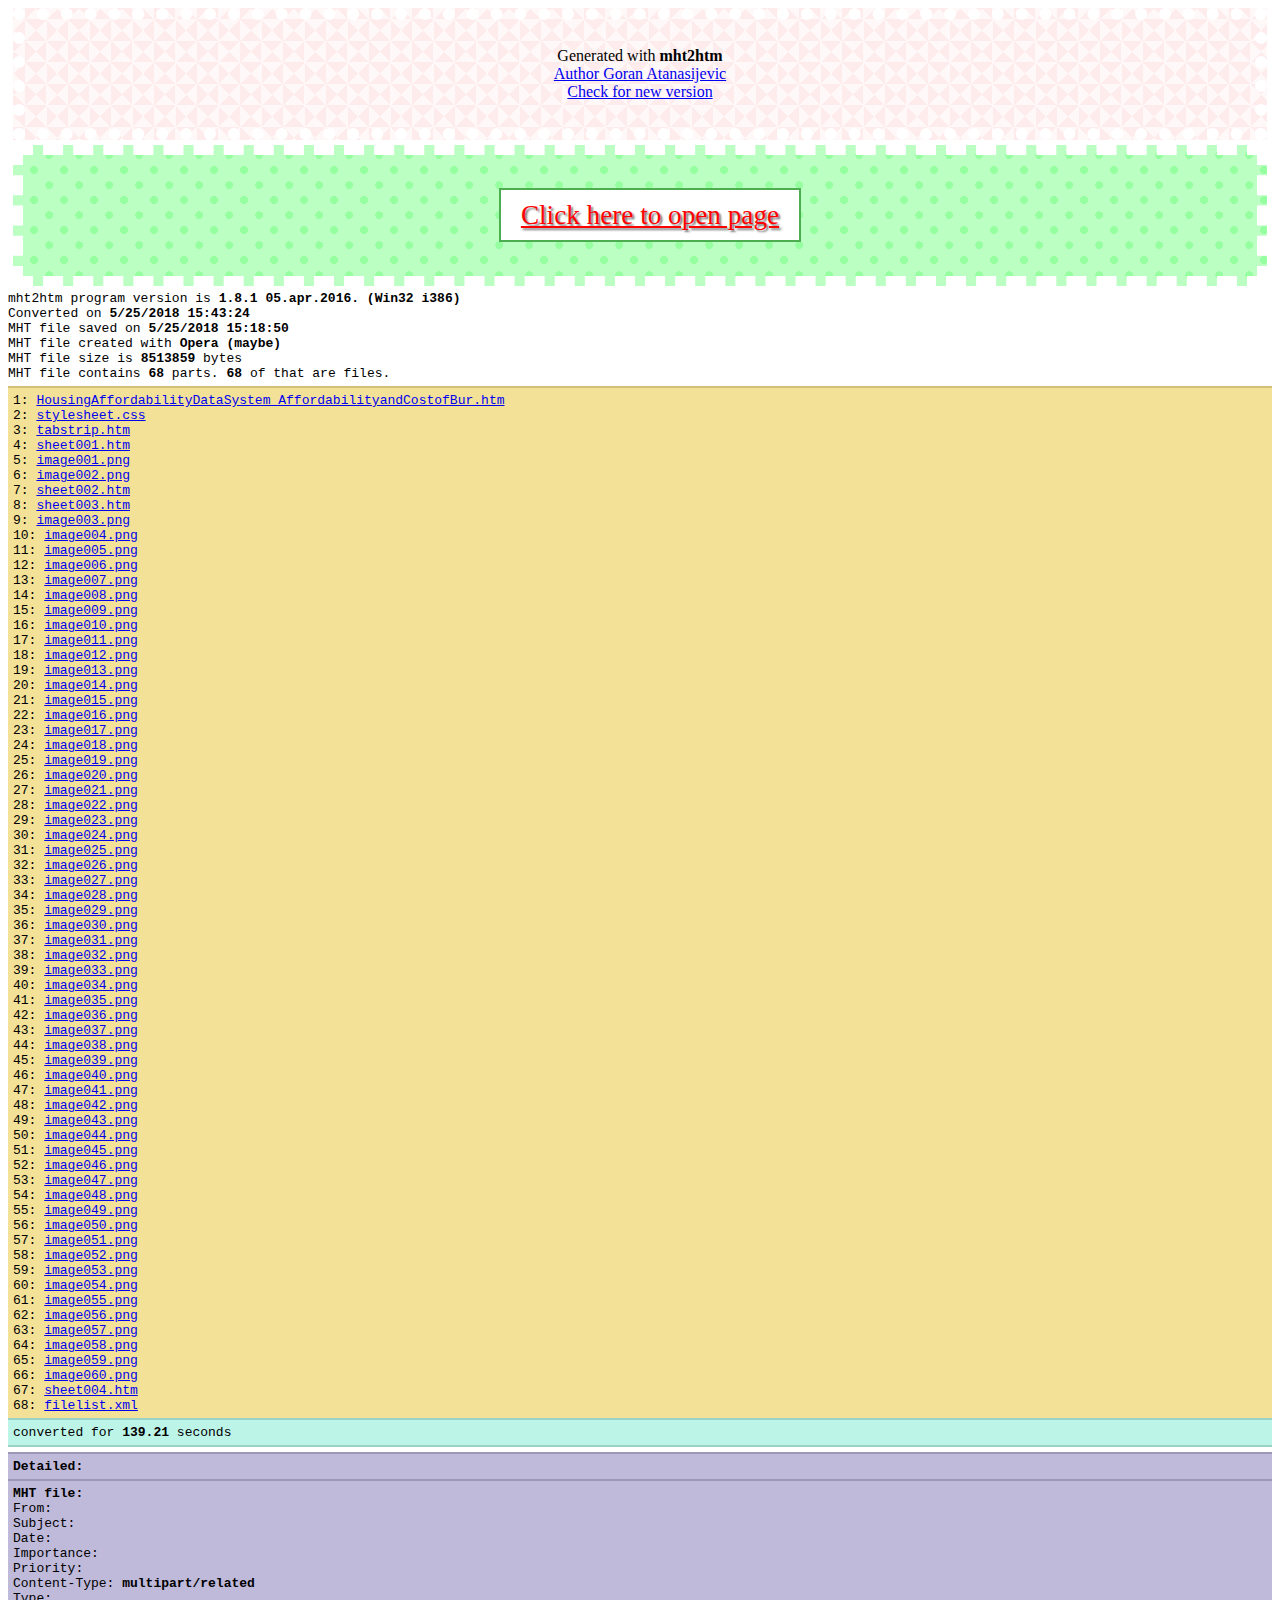
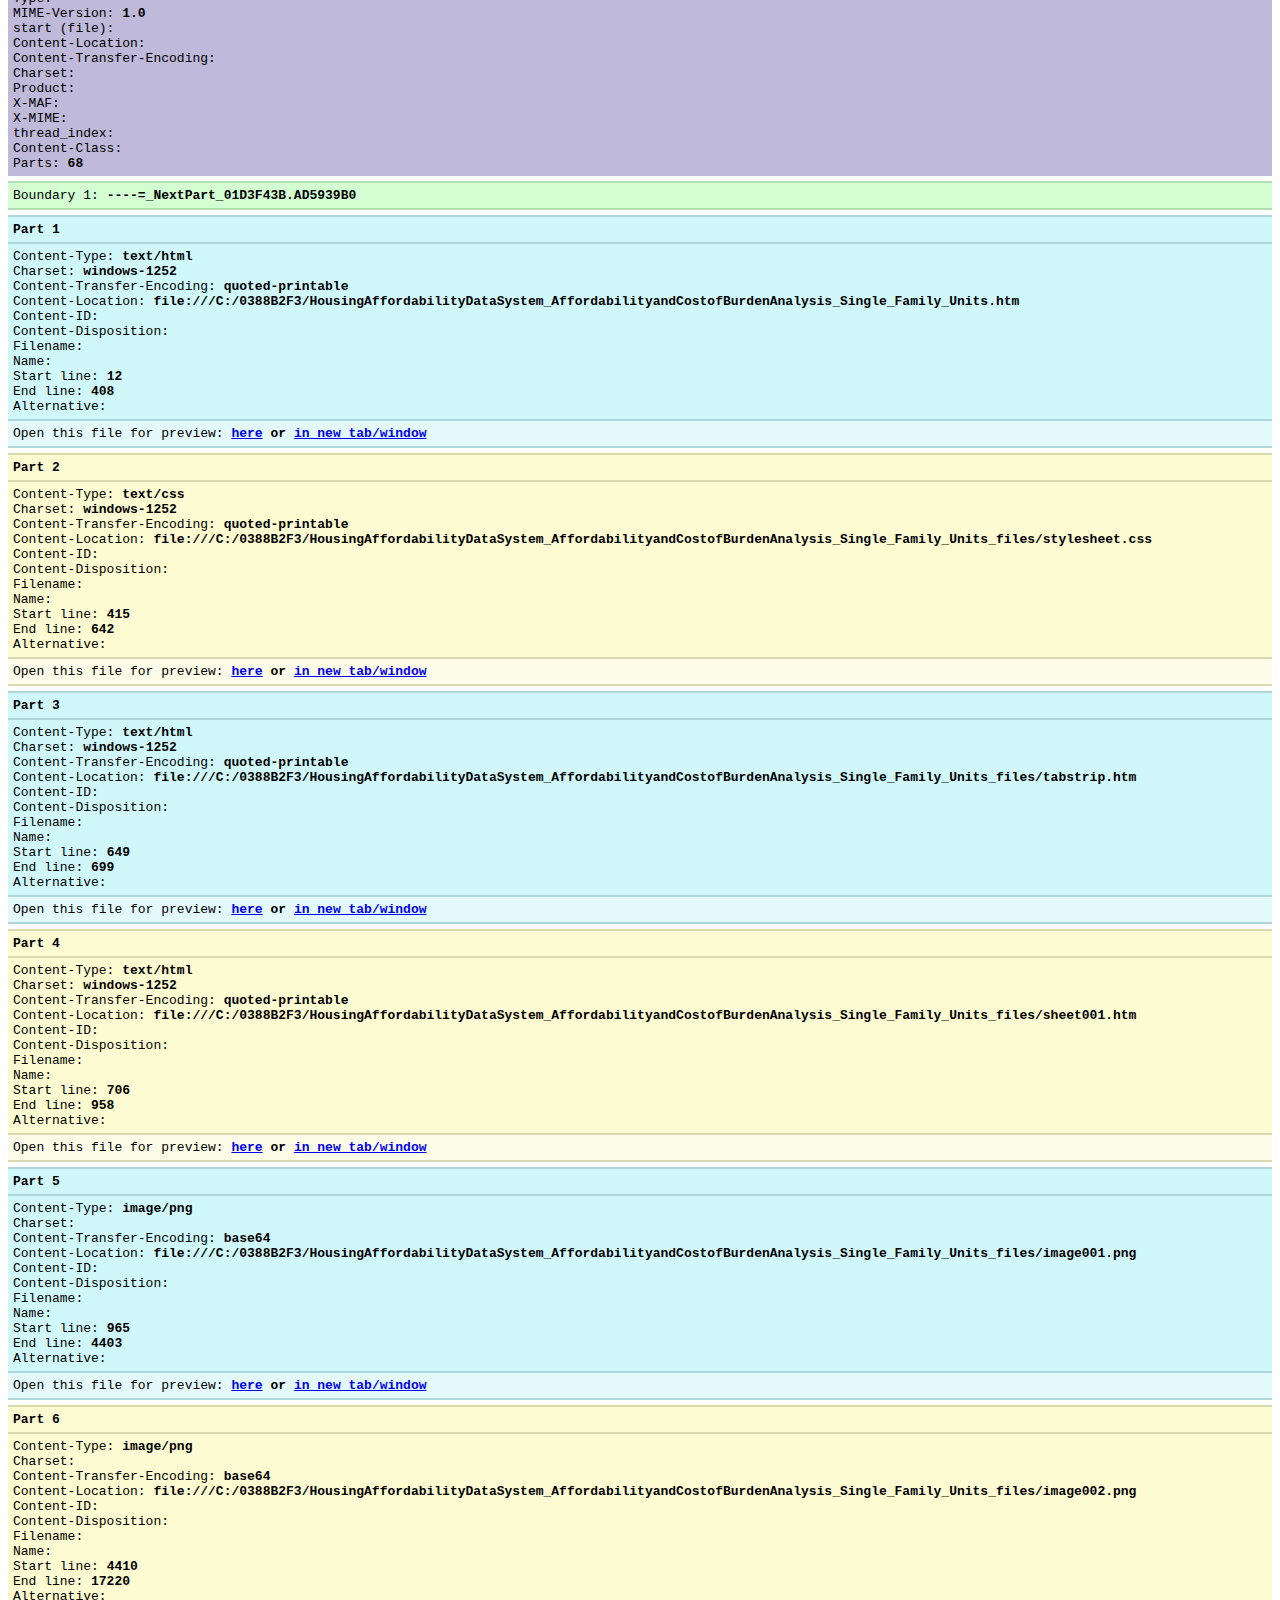
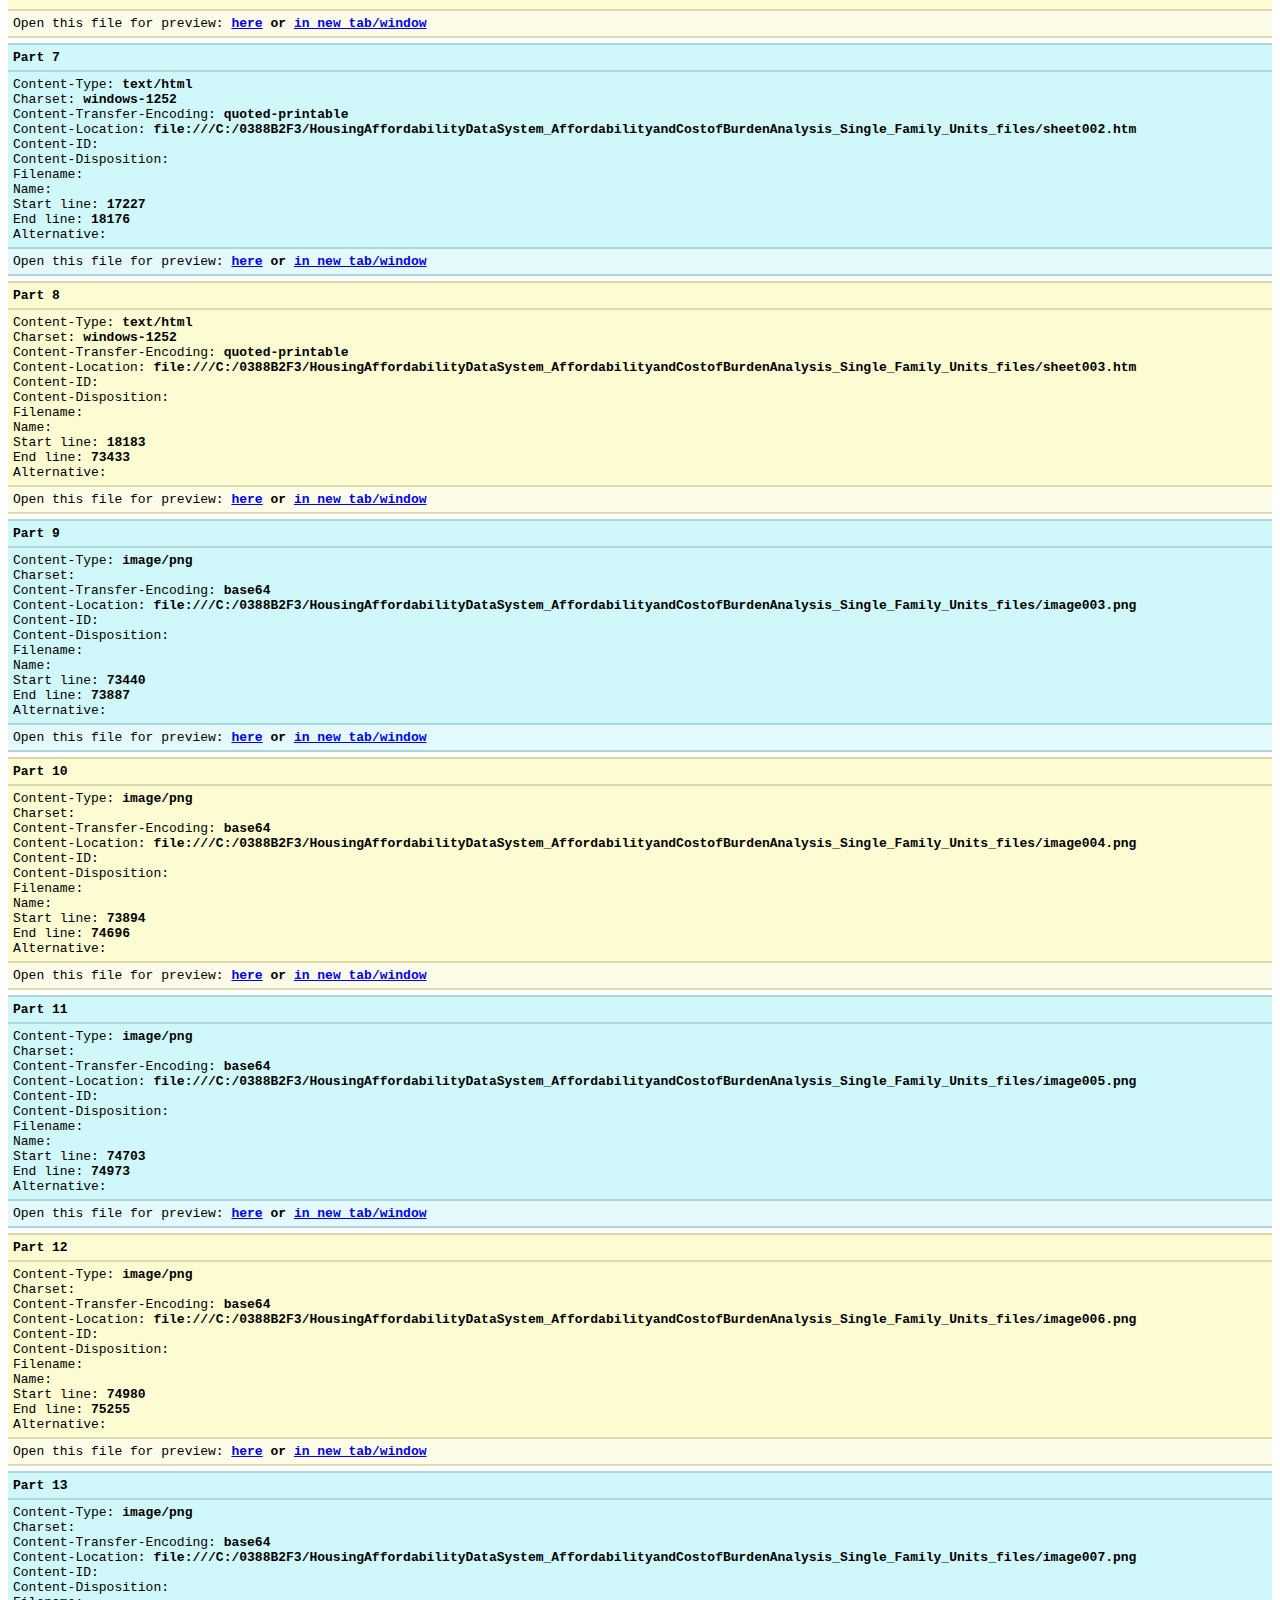
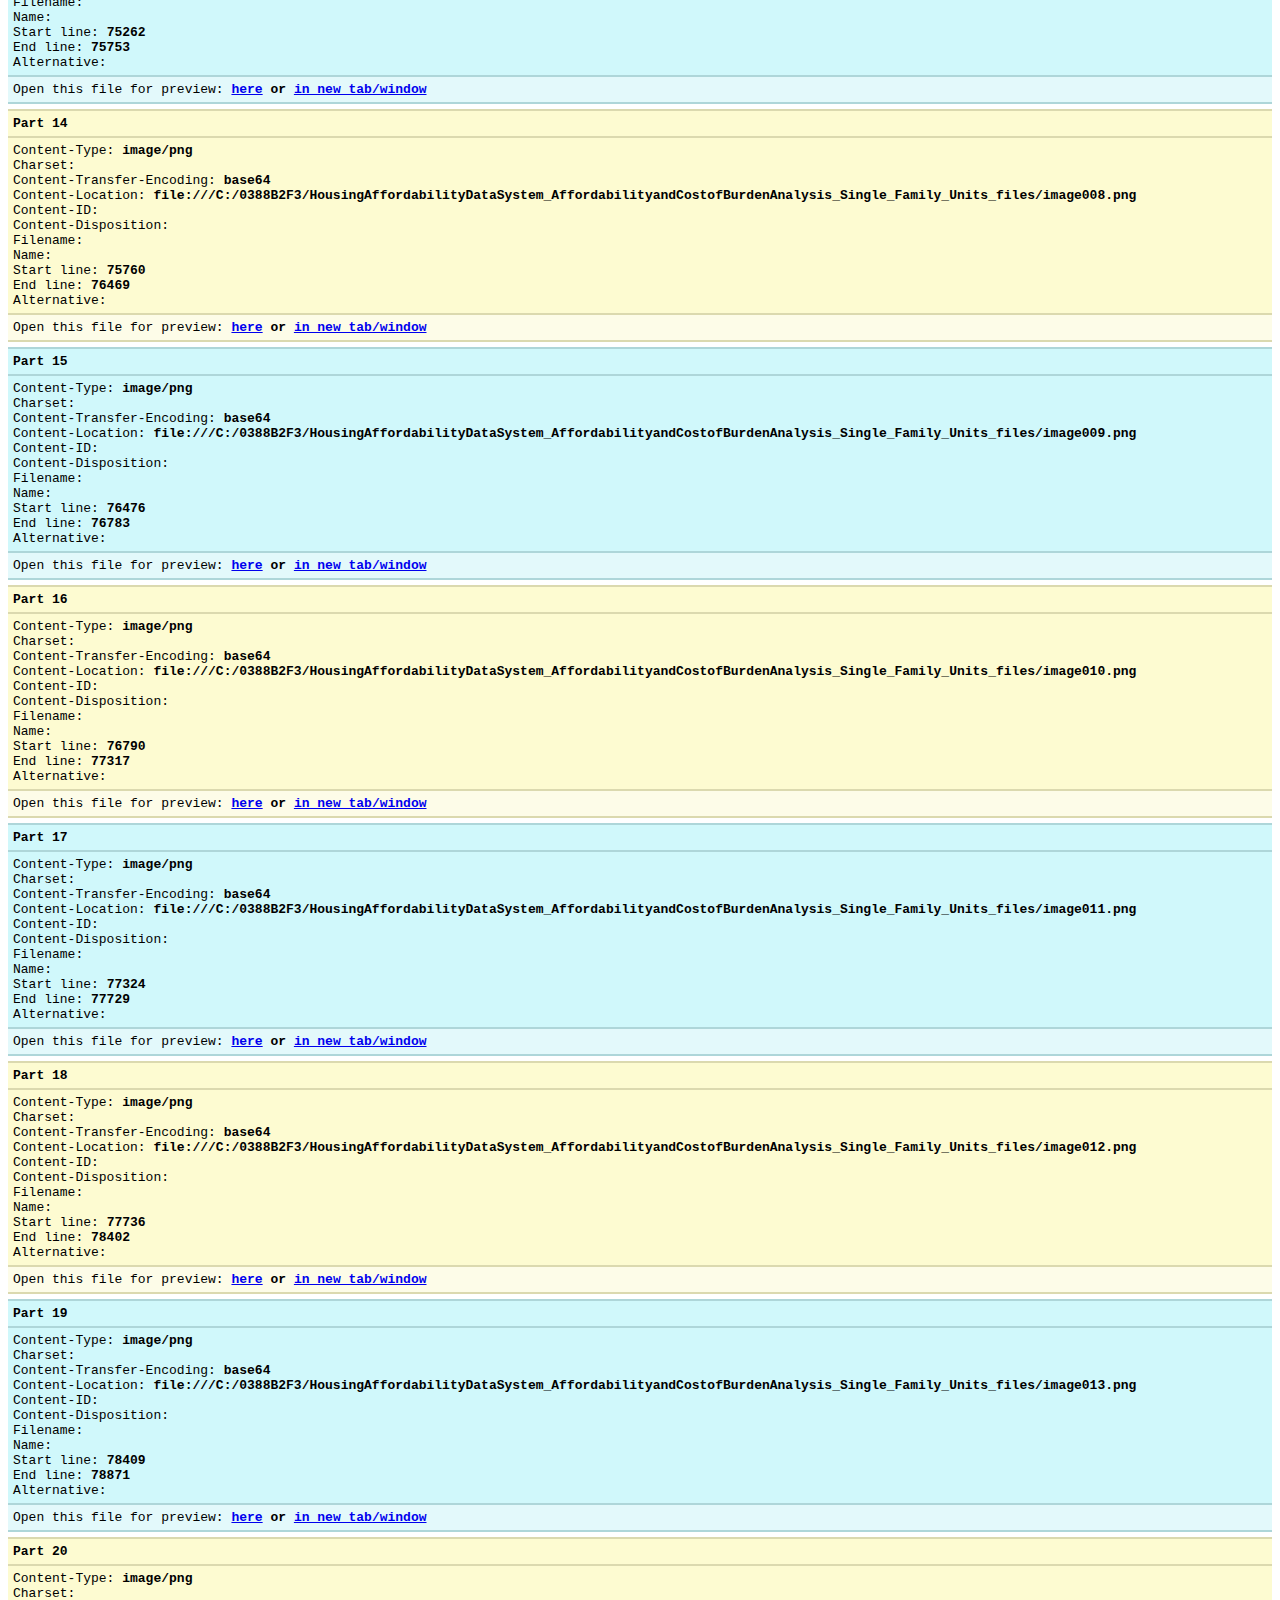
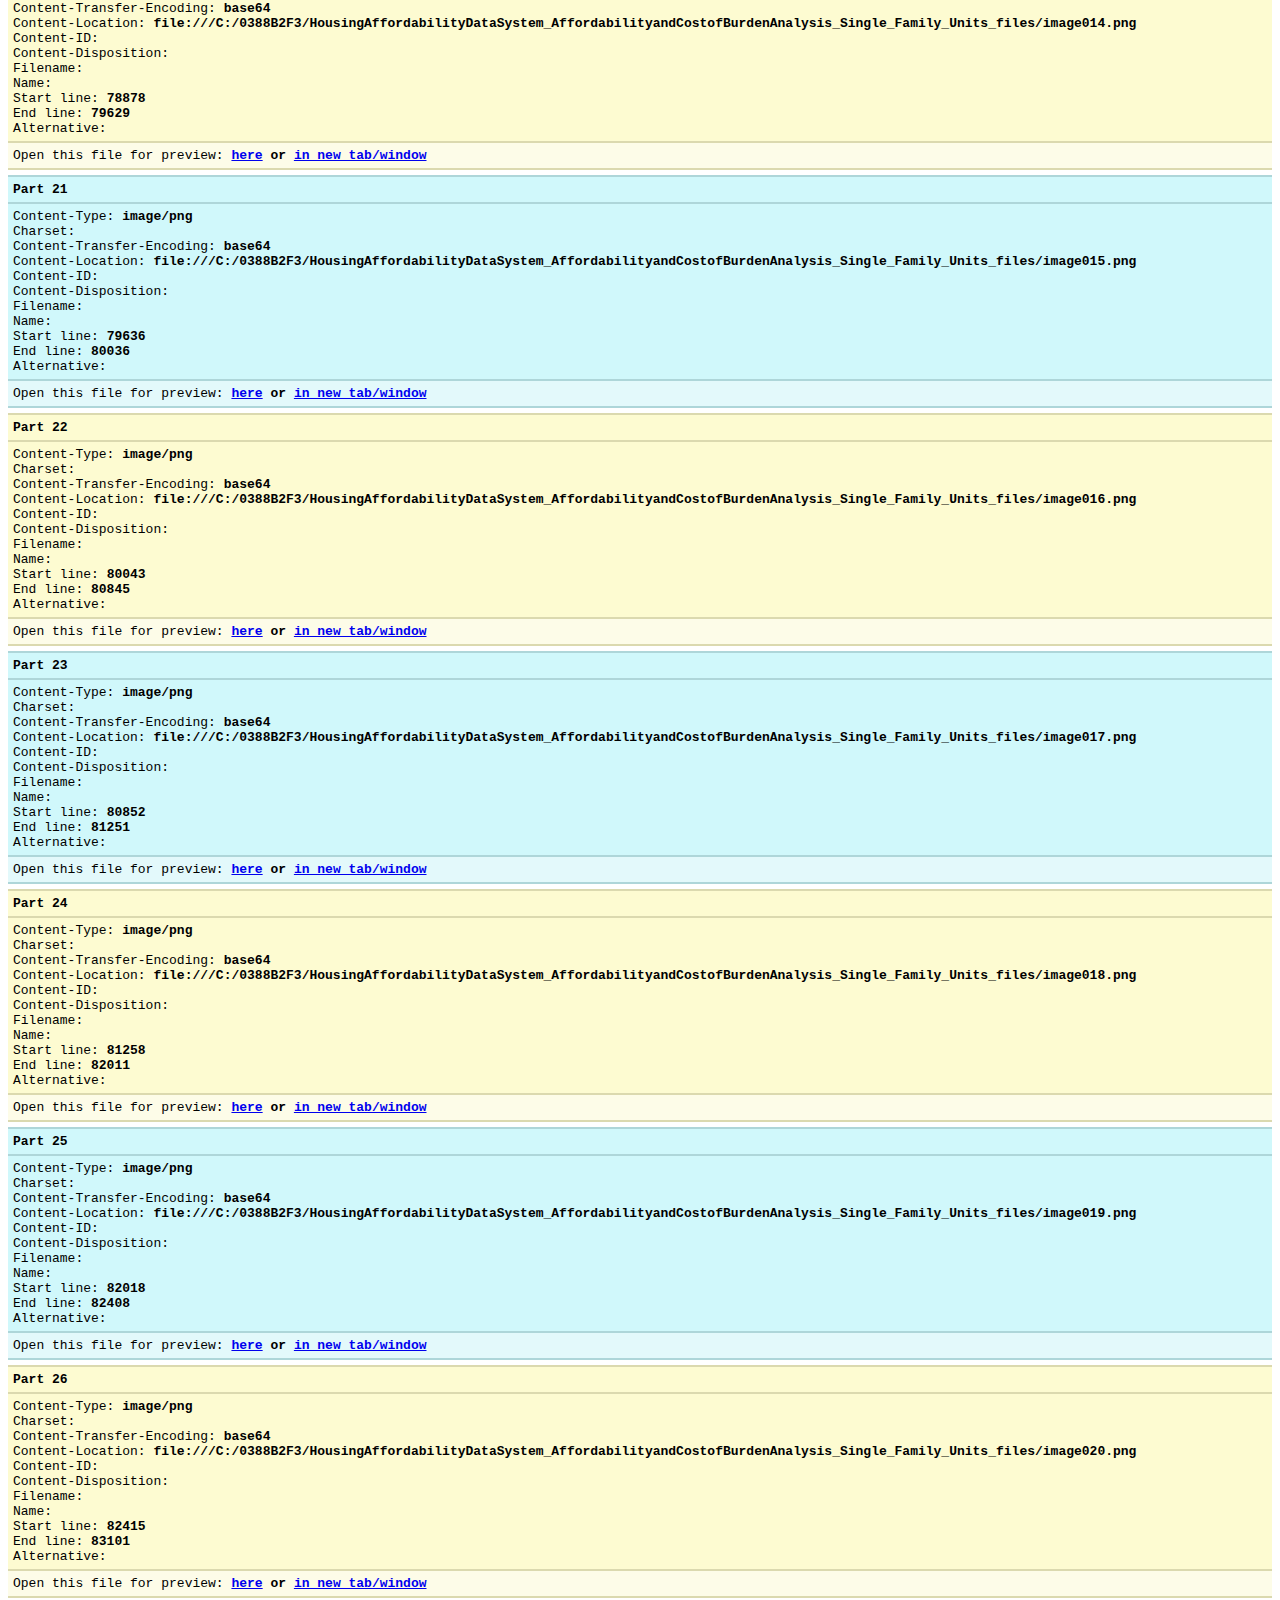
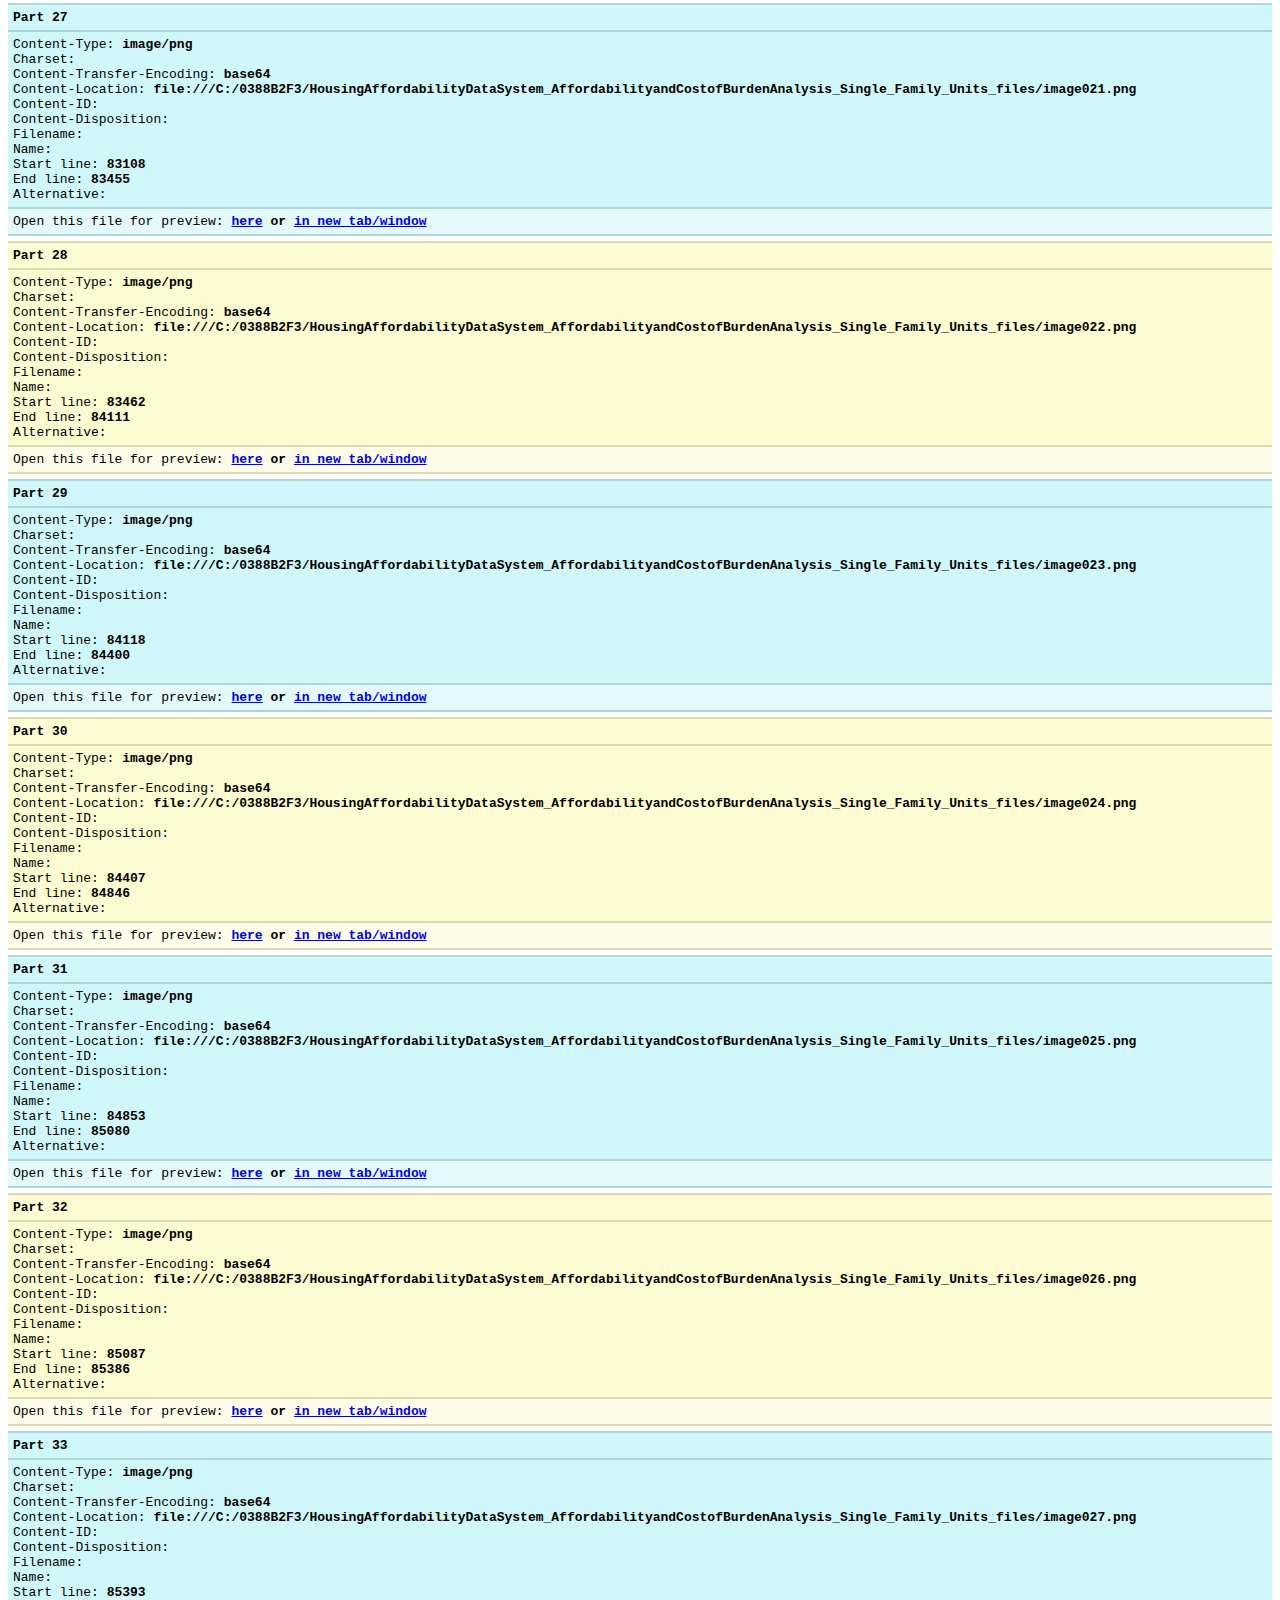
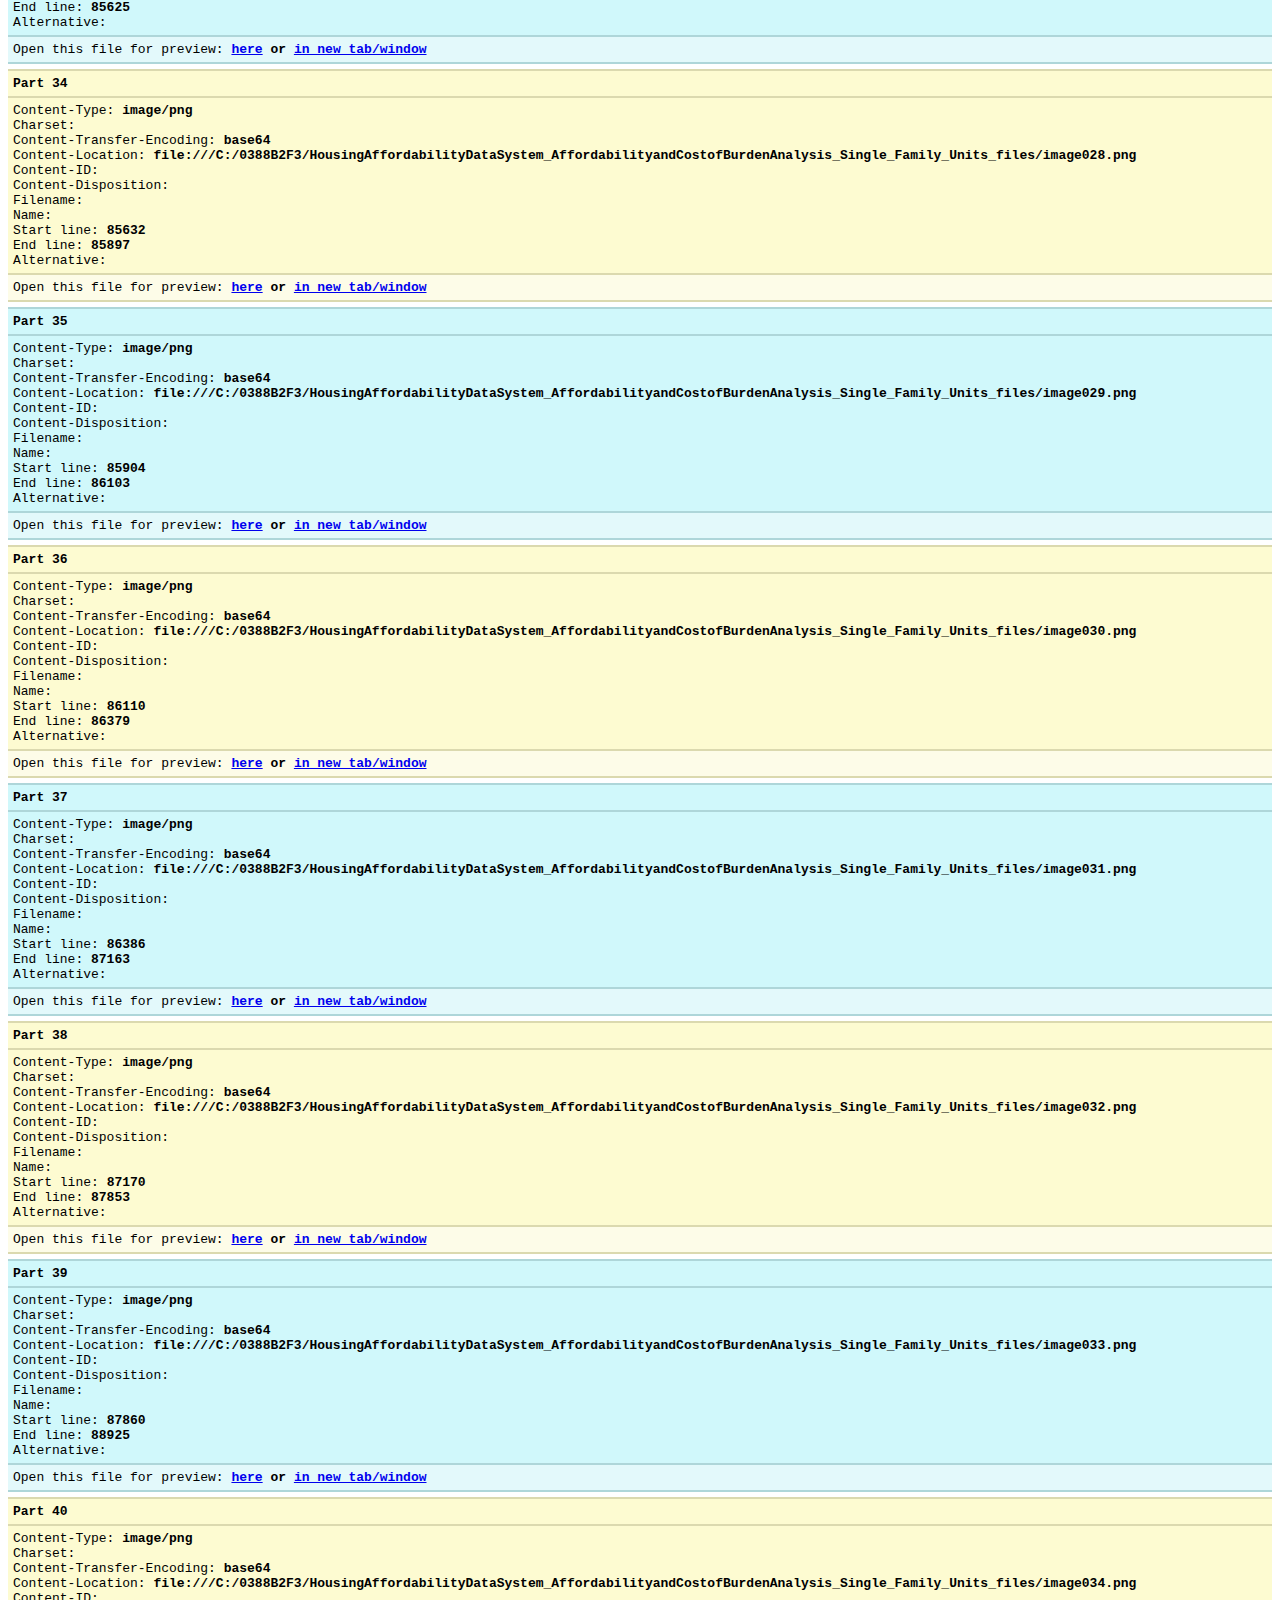
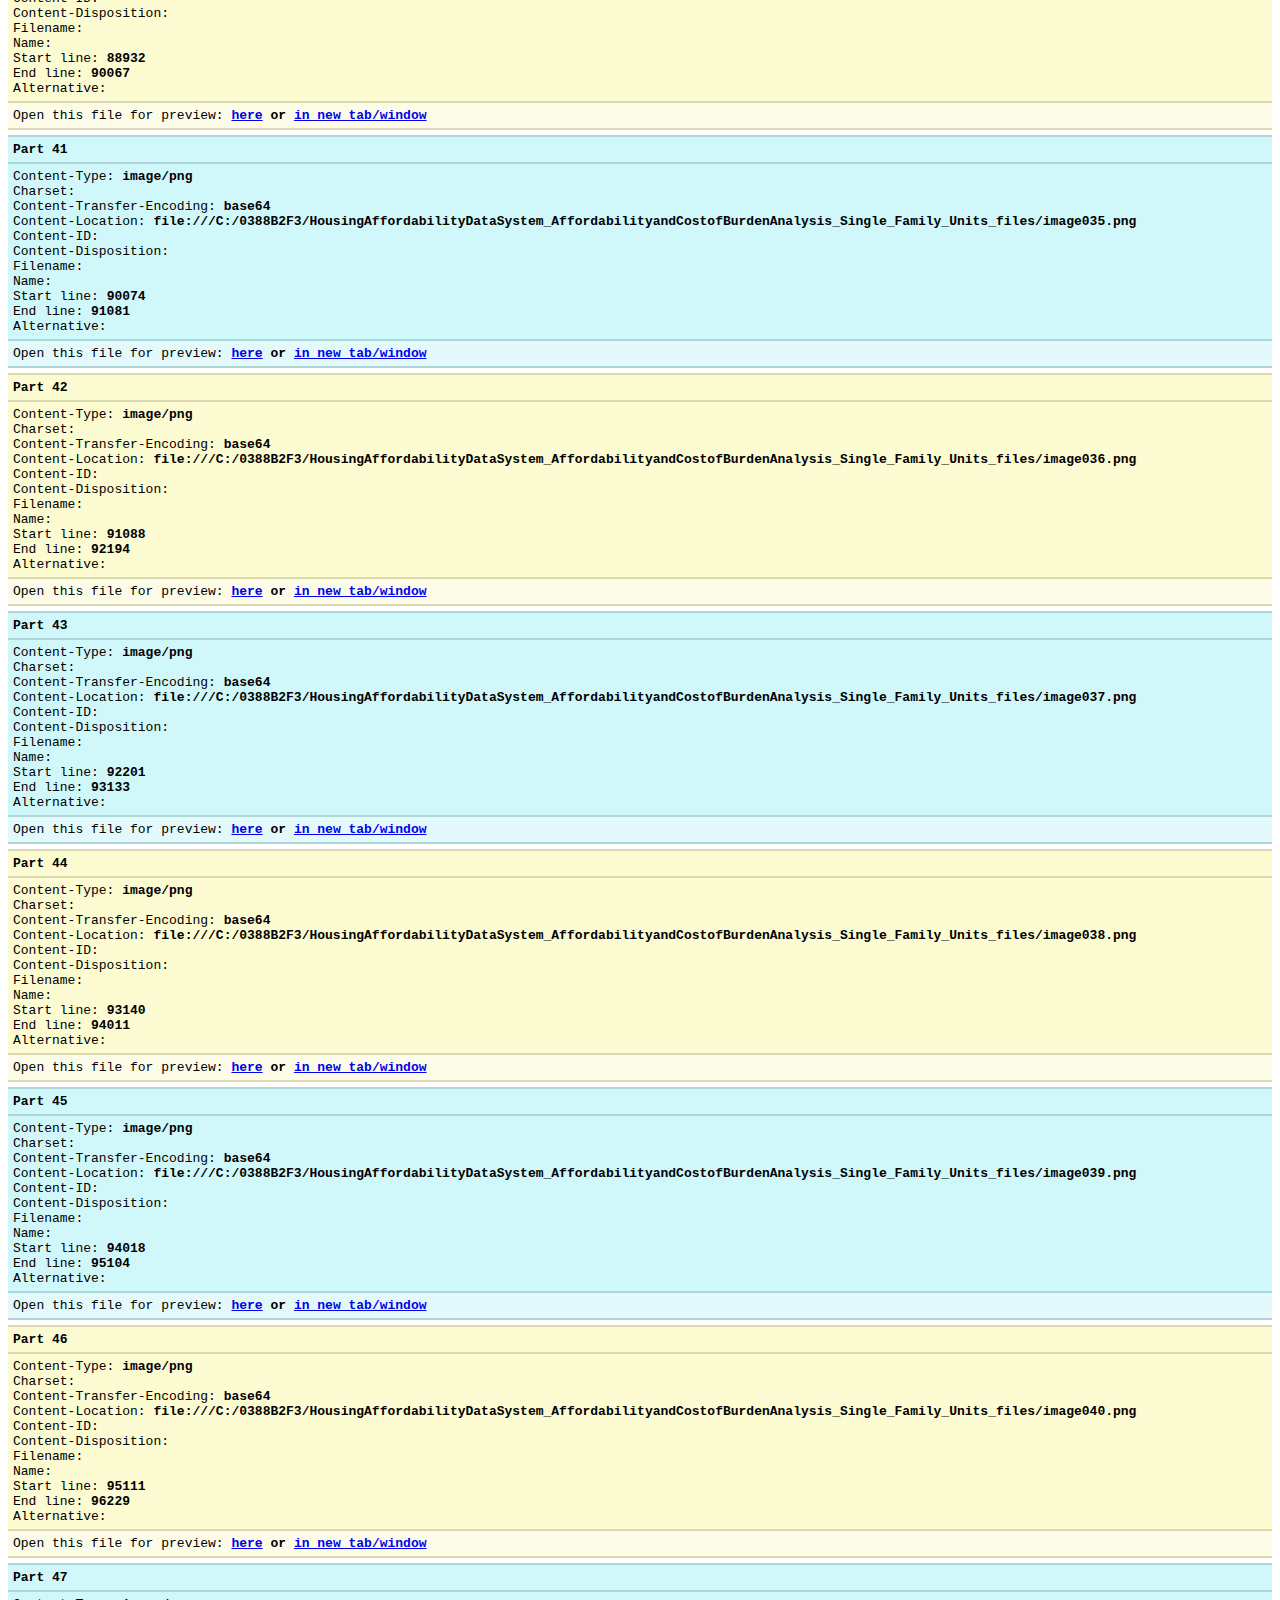
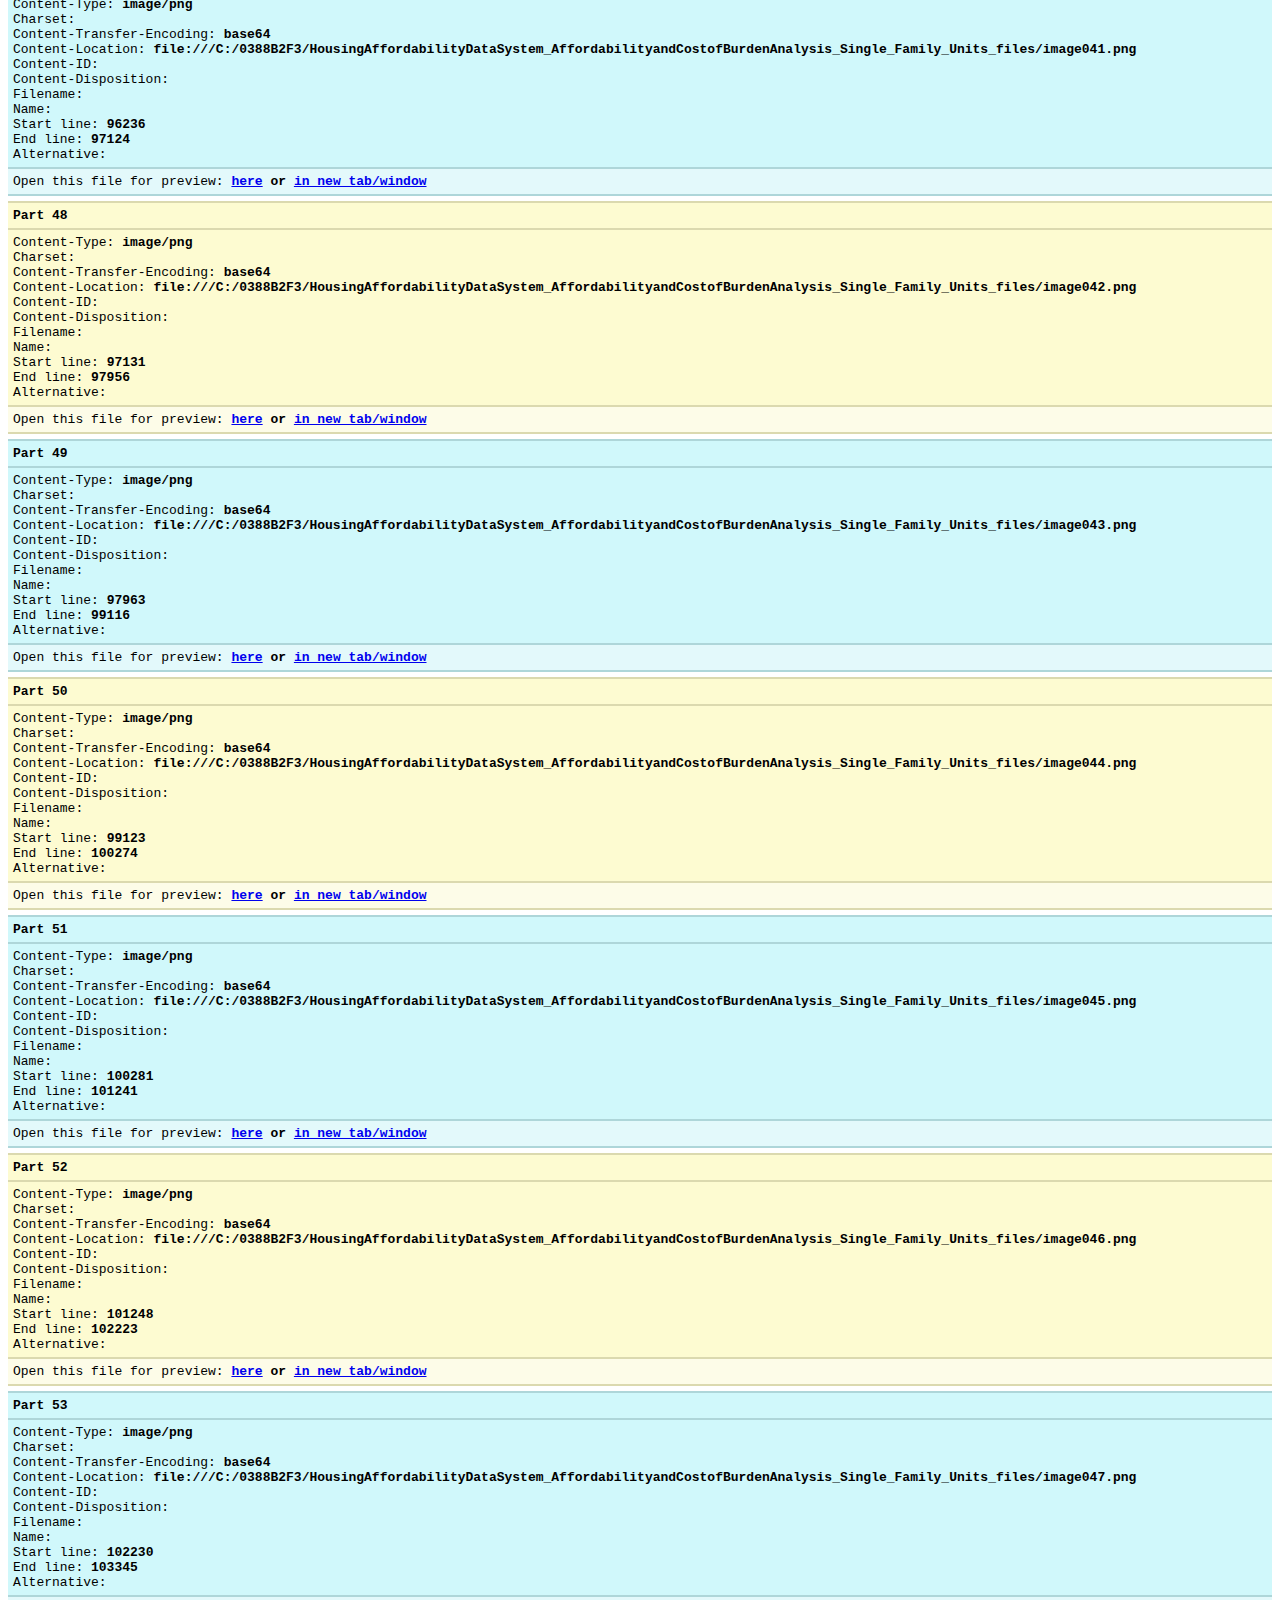
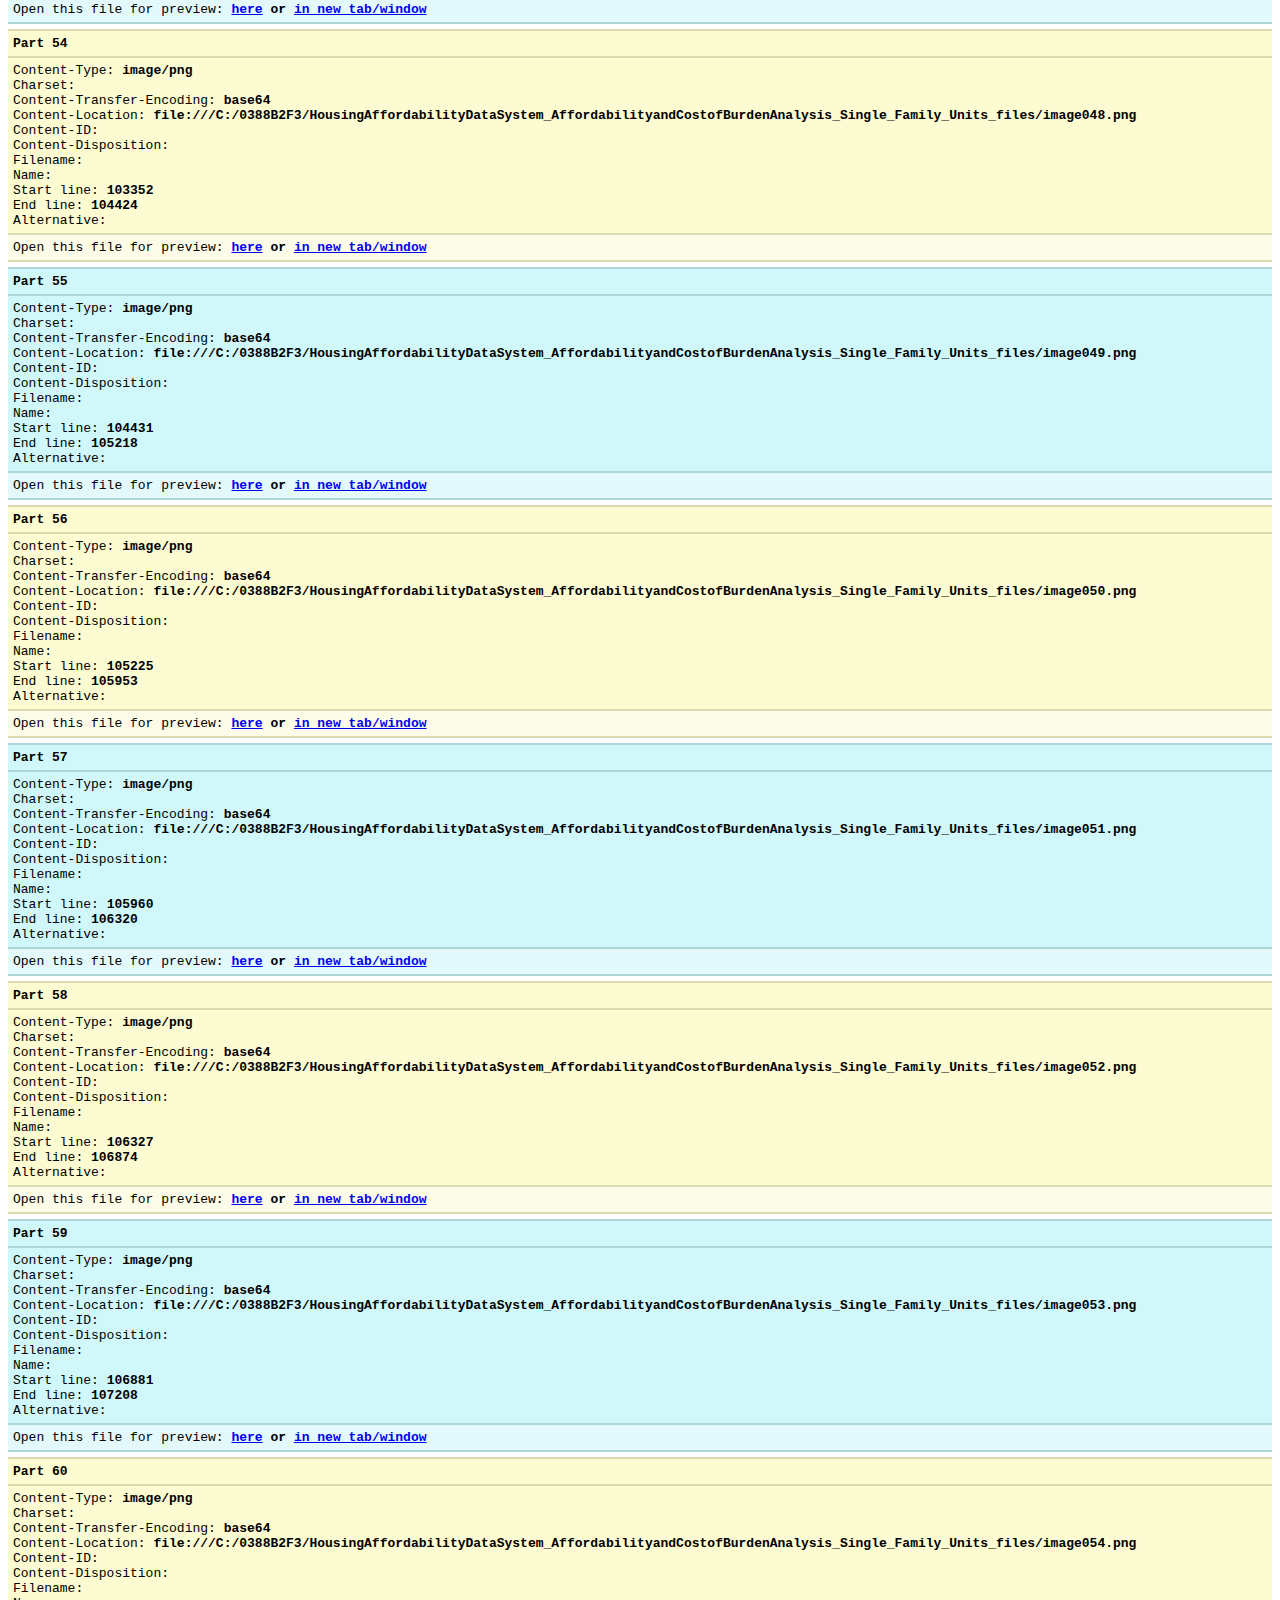
<file: HADS webpage files/_0_start_me.htm>
<html><head>
<body><div align=center style="border: 12px dotted #fff; padding:27px; margin: 5px; background: url([data-uri]); background-color: #fdacaf;">
Generated with <b>mht2htm</b><br><a href="mailto:bajaatan@yahoo.com">Author Goran Atanasijevic</a><br><a href="http://pgm.bpalanka.com">Check for new version</a></div><div align=center style="border: 10px dashed #fff; padding:45px 0px; margin: 5px; background: url([data-uri]); BACKGROUND-COLOR: #9fd5ff;">
<a href="HousingAffordabilityDataSystem_AffordabilityandCostofBur.htm" style="background-color: #fff; color: #f00; font-size: 170%; border: 2px solid #4cae50; padding: 10px 20px; text-align: center; text-shadow: 2px 2px 2px #777; margin-left: 20px;">Click here to open page</a>
</div>
<code> mht2htm program version is <b>1.8.1 05.apr.2016.  (Win32 i386)</b><br>
Converted on <b>5/25/2018 15:43:24</b><br>
MHT file saved on <b>5/25/2018 15:18:50</b><br>
MHT file created with <b>Opera (maybe)</b><br>
MHT file size is <b>8513859</b> bytes<br>
MHT file contains <b>68</b> parts. <b>68</b> of that are files.<br>
<div style="background-color: #f3e198; margin-top: 5px; border-top: 2px solid #D1C076; padding: 5px;">
1: <a href="HousingAffordabilityDataSystem_AffordabilityandCostofBur.htm">HousingAffordabilityDataSystem_AffordabilityandCostofBur.htm</a><br>
2: <a href="stylesheet.css">stylesheet.css</a><br>
3: <a href="tabstrip.htm">tabstrip.htm</a><br>
4: <a href="sheet001.htm">sheet001.htm</a><br>
5: <a href="image001.png">image001.png</a><br>
6: <a href="image002.png">image002.png</a><br>
7: <a href="sheet002.htm">sheet002.htm</a><br>
8: <a href="sheet003.htm">sheet003.htm</a><br>
9: <a href="image003.png">image003.png</a><br>
10: <a href="image004.png">image004.png</a><br>
11: <a href="image005.png">image005.png</a><br>
12: <a href="image006.png">image006.png</a><br>
13: <a href="image007.png">image007.png</a><br>
14: <a href="image008.png">image008.png</a><br>
15: <a href="image009.png">image009.png</a><br>
16: <a href="image010.png">image010.png</a><br>
17: <a href="image011.png">image011.png</a><br>
18: <a href="image012.png">image012.png</a><br>
19: <a href="image013.png">image013.png</a><br>
20: <a href="image014.png">image014.png</a><br>
21: <a href="image015.png">image015.png</a><br>
22: <a href="image016.png">image016.png</a><br>
23: <a href="image017.png">image017.png</a><br>
24: <a href="image018.png">image018.png</a><br>
25: <a href="image019.png">image019.png</a><br>
26: <a href="image020.png">image020.png</a><br>
27: <a href="image021.png">image021.png</a><br>
28: <a href="image022.png">image022.png</a><br>
29: <a href="image023.png">image023.png</a><br>
30: <a href="image024.png">image024.png</a><br>
31: <a href="image025.png">image025.png</a><br>
32: <a href="image026.png">image026.png</a><br>
33: <a href="image027.png">image027.png</a><br>
34: <a href="image028.png">image028.png</a><br>
35: <a href="image029.png">image029.png</a><br>
36: <a href="image030.png">image030.png</a><br>
37: <a href="image031.png">image031.png</a><br>
38: <a href="image032.png">image032.png</a><br>
39: <a href="image033.png">image033.png</a><br>
40: <a href="image034.png">image034.png</a><br>
41: <a href="image035.png">image035.png</a><br>
42: <a href="image036.png">image036.png</a><br>
43: <a href="image037.png">image037.png</a><br>
44: <a href="image038.png">image038.png</a><br>
45: <a href="image039.png">image039.png</a><br>
46: <a href="image040.png">image040.png</a><br>
47: <a href="image041.png">image041.png</a><br>
48: <a href="image042.png">image042.png</a><br>
49: <a href="image043.png">image043.png</a><br>
50: <a href="image044.png">image044.png</a><br>
51: <a href="image045.png">image045.png</a><br>
52: <a href="image046.png">image046.png</a><br>
53: <a href="image047.png">image047.png</a><br>
54: <a href="image048.png">image048.png</a><br>
55: <a href="image049.png">image049.png</a><br>
56: <a href="image050.png">image050.png</a><br>
57: <a href="image051.png">image051.png</a><br>
58: <a href="image052.png">image052.png</a><br>
59: <a href="image053.png">image053.png</a><br>
60: <a href="image054.png">image054.png</a><br>
61: <a href="image055.png">image055.png</a><br>
62: <a href="image056.png">image056.png</a><br>
63: <a href="image057.png">image057.png</a><br>
64: <a href="image058.png">image058.png</a><br>
65: <a href="image059.png">image059.png</a><br>
66: <a href="image060.png">image060.png</a><br>
67: <a href="sheet004.htm">sheet004.htm</a><br>
68: <a href="filelist.xml">filelist.xml</a><br>
</div><div style="background-color: #bdf4e8; border-top: 2px solid #9bd2c6; border-bottom: 2px solid #9bd2c6; padding: 5px;">
converted for <b>139.21</b> seconds</div>
<div style="background-color: #bfb9da; margin-top: 5px; border-top: 2px solid #9d97b8; padding: 5px;"><b>Detailed:</b></div>
<div style="background-color: #bfb9da; border-top: 2px solid #9d97b8; padding: 5px;"><b>MHT file:</b><br>
From: <b></b><br>
Subject: <b></b><br>
Date: <b></b><br>
Importance: <b></b><br>
Priority: <b></b><br>
Content-Type: <b>multipart/related</b><br>
Type: <b></b><br>
MIME-Version: <b>1.0</b><br>
start (file): <b></b><br>
Content-Location: <b></b><br>
Content-Transfer-Encoding: <b></b><br>
Charset: <b></b><br>
Product: <b></b><br>
X-MAF: <b></b><br>
X-MIME: <b></b><br>
thread_index: <b></b><br>
Content-Class: <b></b><br>
Parts: <b>68</b><br></div>
<div style="background-color: #d4ffd3; margin-top: 5px; border-top: 2px solid #b2ddb1; border-bottom: 2px solid #b2ddb1; padding: 5px;">
Boundary 1: <b>----=_NextPart_01D3F43B.AD5939B0</b><br>
</div>
<div style="background-color: #d0f8fb; margin-top: 5px; border-top: 2px solid #aed6d9; padding: 5px;">
<b>Part 1</b></div>
<div style="background-color: #d0f8fb; border-top: 2px solid #aed6d9; padding: 5px;">
Content-Type: <b>text/html</b><br>
Charset: <b>windows-1252</b><br>
Content-Transfer-Encoding: <b>quoted-printable</b><br>
Content-Location: <b>file:///C:/0388B2F3/HousingAffordabilityDataSystem_AffordabilityandCostofBurdenAnalysis_Single_Family_Units.htm</b><br>
Content-ID: <b></b><br>
Content-Disposition: <b></b><br>
Filename: <b></b><br>
Name: <b></b><br>
Start line: <b>12</b><br>
End line: <b>408</b><br>
Alternative: <b></b><br>
</div>
<div style="background-color: #e3f9fb; border-top: 2px solid #aed6d9; border-bottom: 2px solid #aed6d9; padding: 5px;">
Open this file for preview: <b><a href="HousingAffordabilityDataSystem_AffordabilityandCostofBur.htm">here</a> or <a href="HousingAffordabilityDataSystem_AffordabilityandCostofBur.htm" target="_blank">in new tab/window</a></b><br></div>
<div style="background-color: #fdfbd1; margin-top: 5px; border-top: 2px solid #dbd9af; padding: 5px;">
<b>Part 2</b></div>
<div style="background-color: #fdfbd1; border-top: 2px solid #dbd9af; padding: 5px;">
Content-Type: <b>text/css</b><br>
Charset: <b>windows-1252</b><br>
Content-Transfer-Encoding: <b>quoted-printable</b><br>
Content-Location: <b>file:///C:/0388B2F3/HousingAffordabilityDataSystem_AffordabilityandCostofBurdenAnalysis_Single_Family_Units_files/stylesheet.css</b><br>
Content-ID: <b></b><br>
Content-Disposition: <b></b><br>
Filename: <b></b><br>
Name: <b></b><br>
Start line: <b>415</b><br>
End line: <b>642</b><br>
Alternative: <b></b><br>
</div>
<div style="background-color: #fdfce8; border-top: 2px solid #dbd9af; border-bottom: 2px solid #dbd9af; padding: 5px;">
Open this file for preview: <b><a href="stylesheet.css">here</a> or <a href="stylesheet.css" target="_blank">in new tab/window</a></b><br></div>
<div style="background-color: #d0f8fb; margin-top: 5px; border-top: 2px solid #aed6d9; padding: 5px;">
<b>Part 3</b></div>
<div style="background-color: #d0f8fb; border-top: 2px solid #aed6d9; padding: 5px;">
Content-Type: <b>text/html</b><br>
Charset: <b>windows-1252</b><br>
Content-Transfer-Encoding: <b>quoted-printable</b><br>
Content-Location: <b>file:///C:/0388B2F3/HousingAffordabilityDataSystem_AffordabilityandCostofBurdenAnalysis_Single_Family_Units_files/tabstrip.htm</b><br>
Content-ID: <b></b><br>
Content-Disposition: <b></b><br>
Filename: <b></b><br>
Name: <b></b><br>
Start line: <b>649</b><br>
End line: <b>699</b><br>
Alternative: <b></b><br>
</div>
<div style="background-color: #e3f9fb; border-top: 2px solid #aed6d9; border-bottom: 2px solid #aed6d9; padding: 5px;">
Open this file for preview: <b><a href="tabstrip.htm">here</a> or <a href="tabstrip.htm" target="_blank">in new tab/window</a></b><br></div>
<div style="background-color: #fdfbd1; margin-top: 5px; border-top: 2px solid #dbd9af; padding: 5px;">
<b>Part 4</b></div>
<div style="background-color: #fdfbd1; border-top: 2px solid #dbd9af; padding: 5px;">
Content-Type: <b>text/html</b><br>
Charset: <b>windows-1252</b><br>
Content-Transfer-Encoding: <b>quoted-printable</b><br>
Content-Location: <b>file:///C:/0388B2F3/HousingAffordabilityDataSystem_AffordabilityandCostofBurdenAnalysis_Single_Family_Units_files/sheet001.htm</b><br>
Content-ID: <b></b><br>
Content-Disposition: <b></b><br>
Filename: <b></b><br>
Name: <b></b><br>
Start line: <b>706</b><br>
End line: <b>958</b><br>
Alternative: <b></b><br>
</div>
<div style="background-color: #fdfce8; border-top: 2px solid #dbd9af; border-bottom: 2px solid #dbd9af; padding: 5px;">
Open this file for preview: <b><a href="sheet001.htm">here</a> or <a href="sheet001.htm" target="_blank">in new tab/window</a></b><br></div>
<div style="background-color: #d0f8fb; margin-top: 5px; border-top: 2px solid #aed6d9; padding: 5px;">
<b>Part 5</b></div>
<div style="background-color: #d0f8fb; border-top: 2px solid #aed6d9; padding: 5px;">
Content-Type: <b>image/png</b><br>
Charset: <b></b><br>
Content-Transfer-Encoding: <b>base64</b><br>
Content-Location: <b>file:///C:/0388B2F3/HousingAffordabilityDataSystem_AffordabilityandCostofBurdenAnalysis_Single_Family_Units_files/image001.png</b><br>
Content-ID: <b></b><br>
Content-Disposition: <b></b><br>
Filename: <b></b><br>
Name: <b></b><br>
Start line: <b>965</b><br>
End line: <b>4403</b><br>
Alternative: <b></b><br>
</div>
<div style="background-color: #e3f9fb; border-top: 2px solid #aed6d9; border-bottom: 2px solid #aed6d9; padding: 5px;">
Open this file for preview: <b><a href="image001.png">here</a> or <a href="image001.png" target="_blank">in new tab/window</a></b><br></div>
<div style="background-color: #fdfbd1; margin-top: 5px; border-top: 2px solid #dbd9af; padding: 5px;">
<b>Part 6</b></div>
<div style="background-color: #fdfbd1; border-top: 2px solid #dbd9af; padding: 5px;">
Content-Type: <b>image/png</b><br>
Charset: <b></b><br>
Content-Transfer-Encoding: <b>base64</b><br>
Content-Location: <b>file:///C:/0388B2F3/HousingAffordabilityDataSystem_AffordabilityandCostofBurdenAnalysis_Single_Family_Units_files/image002.png</b><br>
Content-ID: <b></b><br>
Content-Disposition: <b></b><br>
Filename: <b></b><br>
Name: <b></b><br>
Start line: <b>4410</b><br>
End line: <b>17220</b><br>
Alternative: <b></b><br>
</div>
<div style="background-color: #fdfce8; border-top: 2px solid #dbd9af; border-bottom: 2px solid #dbd9af; padding: 5px;">
Open this file for preview: <b><a href="image002.png">here</a> or <a href="image002.png" target="_blank">in new tab/window</a></b><br></div>
<div style="background-color: #d0f8fb; margin-top: 5px; border-top: 2px solid #aed6d9; padding: 5px;">
<b>Part 7</b></div>
<div style="background-color: #d0f8fb; border-top: 2px solid #aed6d9; padding: 5px;">
Content-Type: <b>text/html</b><br>
Charset: <b>windows-1252</b><br>
Content-Transfer-Encoding: <b>quoted-printable</b><br>
Content-Location: <b>file:///C:/0388B2F3/HousingAffordabilityDataSystem_AffordabilityandCostofBurdenAnalysis_Single_Family_Units_files/sheet002.htm</b><br>
Content-ID: <b></b><br>
Content-Disposition: <b></b><br>
Filename: <b></b><br>
Name: <b></b><br>
Start line: <b>17227</b><br>
End line: <b>18176</b><br>
Alternative: <b></b><br>
</div>
<div style="background-color: #e3f9fb; border-top: 2px solid #aed6d9; border-bottom: 2px solid #aed6d9; padding: 5px;">
Open this file for preview: <b><a href="sheet002.htm">here</a> or <a href="sheet002.htm" target="_blank">in new tab/window</a></b><br></div>
<div style="background-color: #fdfbd1; margin-top: 5px; border-top: 2px solid #dbd9af; padding: 5px;">
<b>Part 8</b></div>
<div style="background-color: #fdfbd1; border-top: 2px solid #dbd9af; padding: 5px;">
Content-Type: <b>text/html</b><br>
Charset: <b>windows-1252</b><br>
Content-Transfer-Encoding: <b>quoted-printable</b><br>
Content-Location: <b>file:///C:/0388B2F3/HousingAffordabilityDataSystem_AffordabilityandCostofBurdenAnalysis_Single_Family_Units_files/sheet003.htm</b><br>
Content-ID: <b></b><br>
Content-Disposition: <b></b><br>
Filename: <b></b><br>
Name: <b></b><br>
Start line: <b>18183</b><br>
End line: <b>73433</b><br>
Alternative: <b></b><br>
</div>
<div style="background-color: #fdfce8; border-top: 2px solid #dbd9af; border-bottom: 2px solid #dbd9af; padding: 5px;">
Open this file for preview: <b><a href="sheet003.htm">here</a> or <a href="sheet003.htm" target="_blank">in new tab/window</a></b><br></div>
<div style="background-color: #d0f8fb; margin-top: 5px; border-top: 2px solid #aed6d9; padding: 5px;">
<b>Part 9</b></div>
<div style="background-color: #d0f8fb; border-top: 2px solid #aed6d9; padding: 5px;">
Content-Type: <b>image/png</b><br>
Charset: <b></b><br>
Content-Transfer-Encoding: <b>base64</b><br>
Content-Location: <b>file:///C:/0388B2F3/HousingAffordabilityDataSystem_AffordabilityandCostofBurdenAnalysis_Single_Family_Units_files/image003.png</b><br>
Content-ID: <b></b><br>
Content-Disposition: <b></b><br>
Filename: <b></b><br>
Name: <b></b><br>
Start line: <b>73440</b><br>
End line: <b>73887</b><br>
Alternative: <b></b><br>
</div>
<div style="background-color: #e3f9fb; border-top: 2px solid #aed6d9; border-bottom: 2px solid #aed6d9; padding: 5px;">
Open this file for preview: <b><a href="image003.png">here</a> or <a href="image003.png" target="_blank">in new tab/window</a></b><br></div>
<div style="background-color: #fdfbd1; margin-top: 5px; border-top: 2px solid #dbd9af; padding: 5px;">
<b>Part 10</b></div>
<div style="background-color: #fdfbd1; border-top: 2px solid #dbd9af; padding: 5px;">
Content-Type: <b>image/png</b><br>
Charset: <b></b><br>
Content-Transfer-Encoding: <b>base64</b><br>
Content-Location: <b>file:///C:/0388B2F3/HousingAffordabilityDataSystem_AffordabilityandCostofBurdenAnalysis_Single_Family_Units_files/image004.png</b><br>
Content-ID: <b></b><br>
Content-Disposition: <b></b><br>
Filename: <b></b><br>
Name: <b></b><br>
Start line: <b>73894</b><br>
End line: <b>74696</b><br>
Alternative: <b></b><br>
</div>
<div style="background-color: #fdfce8; border-top: 2px solid #dbd9af; border-bottom: 2px solid #dbd9af; padding: 5px;">
Open this file for preview: <b><a href="image004.png">here</a> or <a href="image004.png" target="_blank">in new tab/window</a></b><br></div>
<div style="background-color: #d0f8fb; margin-top: 5px; border-top: 2px solid #aed6d9; padding: 5px;">
<b>Part 11</b></div>
<div style="background-color: #d0f8fb; border-top: 2px solid #aed6d9; padding: 5px;">
Content-Type: <b>image/png</b><br>
Charset: <b></b><br>
Content-Transfer-Encoding: <b>base64</b><br>
Content-Location: <b>file:///C:/0388B2F3/HousingAffordabilityDataSystem_AffordabilityandCostofBurdenAnalysis_Single_Family_Units_files/image005.png</b><br>
Content-ID: <b></b><br>
Content-Disposition: <b></b><br>
Filename: <b></b><br>
Name: <b></b><br>
Start line: <b>74703</b><br>
End line: <b>74973</b><br>
Alternative: <b></b><br>
</div>
<div style="background-color: #e3f9fb; border-top: 2px solid #aed6d9; border-bottom: 2px solid #aed6d9; padding: 5px;">
Open this file for preview: <b><a href="image005.png">here</a> or <a href="image005.png" target="_blank">in new tab/window</a></b><br></div>
<div style="background-color: #fdfbd1; margin-top: 5px; border-top: 2px solid #dbd9af; padding: 5px;">
<b>Part 12</b></div>
<div style="background-color: #fdfbd1; border-top: 2px solid #dbd9af; padding: 5px;">
Content-Type: <b>image/png</b><br>
Charset: <b></b><br>
Content-Transfer-Encoding: <b>base64</b><br>
Content-Location: <b>file:///C:/0388B2F3/HousingAffordabilityDataSystem_AffordabilityandCostofBurdenAnalysis_Single_Family_Units_files/image006.png</b><br>
Content-ID: <b></b><br>
Content-Disposition: <b></b><br>
Filename: <b></b><br>
Name: <b></b><br>
Start line: <b>74980</b><br>
End line: <b>75255</b><br>
Alternative: <b></b><br>
</div>
<div style="background-color: #fdfce8; border-top: 2px solid #dbd9af; border-bottom: 2px solid #dbd9af; padding: 5px;">
Open this file for preview: <b><a href="image006.png">here</a> or <a href="image006.png" target="_blank">in new tab/window</a></b><br></div>
<div style="background-color: #d0f8fb; margin-top: 5px; border-top: 2px solid #aed6d9; padding: 5px;">
<b>Part 13</b></div>
<div style="background-color: #d0f8fb; border-top: 2px solid #aed6d9; padding: 5px;">
Content-Type: <b>image/png</b><br>
Charset: <b></b><br>
Content-Transfer-Encoding: <b>base64</b><br>
Content-Location: <b>file:///C:/0388B2F3/HousingAffordabilityDataSystem_AffordabilityandCostofBurdenAnalysis_Single_Family_Units_files/image007.png</b><br>
Content-ID: <b></b><br>
Content-Disposition: <b></b><br>
Filename: <b></b><br>
Name: <b></b><br>
Start line: <b>75262</b><br>
End line: <b>75753</b><br>
Alternative: <b></b><br>
</div>
<div style="background-color: #e3f9fb; border-top: 2px solid #aed6d9; border-bottom: 2px solid #aed6d9; padding: 5px;">
Open this file for preview: <b><a href="image007.png">here</a> or <a href="image007.png" target="_blank">in new tab/window</a></b><br></div>
<div style="background-color: #fdfbd1; margin-top: 5px; border-top: 2px solid #dbd9af; padding: 5px;">
<b>Part 14</b></div>
<div style="background-color: #fdfbd1; border-top: 2px solid #dbd9af; padding: 5px;">
Content-Type: <b>image/png</b><br>
Charset: <b></b><br>
Content-Transfer-Encoding: <b>base64</b><br>
Content-Location: <b>file:///C:/0388B2F3/HousingAffordabilityDataSystem_AffordabilityandCostofBurdenAnalysis_Single_Family_Units_files/image008.png</b><br>
Content-ID: <b></b><br>
Content-Disposition: <b></b><br>
Filename: <b></b><br>
Name: <b></b><br>
Start line: <b>75760</b><br>
End line: <b>76469</b><br>
Alternative: <b></b><br>
</div>
<div style="background-color: #fdfce8; border-top: 2px solid #dbd9af; border-bottom: 2px solid #dbd9af; padding: 5px;">
Open this file for preview: <b><a href="image008.png">here</a> or <a href="image008.png" target="_blank">in new tab/window</a></b><br></div>
<div style="background-color: #d0f8fb; margin-top: 5px; border-top: 2px solid #aed6d9; padding: 5px;">
<b>Part 15</b></div>
<div style="background-color: #d0f8fb; border-top: 2px solid #aed6d9; padding: 5px;">
Content-Type: <b>image/png</b><br>
Charset: <b></b><br>
Content-Transfer-Encoding: <b>base64</b><br>
Content-Location: <b>file:///C:/0388B2F3/HousingAffordabilityDataSystem_AffordabilityandCostofBurdenAnalysis_Single_Family_Units_files/image009.png</b><br>
Content-ID: <b></b><br>
Content-Disposition: <b></b><br>
Filename: <b></b><br>
Name: <b></b><br>
Start line: <b>76476</b><br>
End line: <b>76783</b><br>
Alternative: <b></b><br>
</div>
<div style="background-color: #e3f9fb; border-top: 2px solid #aed6d9; border-bottom: 2px solid #aed6d9; padding: 5px;">
Open this file for preview: <b><a href="image009.png">here</a> or <a href="image009.png" target="_blank">in new tab/window</a></b><br></div>
<div style="background-color: #fdfbd1; margin-top: 5px; border-top: 2px solid #dbd9af; padding: 5px;">
<b>Part 16</b></div>
<div style="background-color: #fdfbd1; border-top: 2px solid #dbd9af; padding: 5px;">
Content-Type: <b>image/png</b><br>
Charset: <b></b><br>
Content-Transfer-Encoding: <b>base64</b><br>
Content-Location: <b>file:///C:/0388B2F3/HousingAffordabilityDataSystem_AffordabilityandCostofBurdenAnalysis_Single_Family_Units_files/image010.png</b><br>
Content-ID: <b></b><br>
Content-Disposition: <b></b><br>
Filename: <b></b><br>
Name: <b></b><br>
Start line: <b>76790</b><br>
End line: <b>77317</b><br>
Alternative: <b></b><br>
</div>
<div style="background-color: #fdfce8; border-top: 2px solid #dbd9af; border-bottom: 2px solid #dbd9af; padding: 5px;">
Open this file for preview: <b><a href="image010.png">here</a> or <a href="image010.png" target="_blank">in new tab/window</a></b><br></div>
<div style="background-color: #d0f8fb; margin-top: 5px; border-top: 2px solid #aed6d9; padding: 5px;">
<b>Part 17</b></div>
<div style="background-color: #d0f8fb; border-top: 2px solid #aed6d9; padding: 5px;">
Content-Type: <b>image/png</b><br>
Charset: <b></b><br>
Content-Transfer-Encoding: <b>base64</b><br>
Content-Location: <b>file:///C:/0388B2F3/HousingAffordabilityDataSystem_AffordabilityandCostofBurdenAnalysis_Single_Family_Units_files/image011.png</b><br>
Content-ID: <b></b><br>
Content-Disposition: <b></b><br>
Filename: <b></b><br>
Name: <b></b><br>
Start line: <b>77324</b><br>
End line: <b>77729</b><br>
Alternative: <b></b><br>
</div>
<div style="background-color: #e3f9fb; border-top: 2px solid #aed6d9; border-bottom: 2px solid #aed6d9; padding: 5px;">
Open this file for preview: <b><a href="image011.png">here</a> or <a href="image011.png" target="_blank">in new tab/window</a></b><br></div>
<div style="background-color: #fdfbd1; margin-top: 5px; border-top: 2px solid #dbd9af; padding: 5px;">
<b>Part 18</b></div>
<div style="background-color: #fdfbd1; border-top: 2px solid #dbd9af; padding: 5px;">
Content-Type: <b>image/png</b><br>
Charset: <b></b><br>
Content-Transfer-Encoding: <b>base64</b><br>
Content-Location: <b>file:///C:/0388B2F3/HousingAffordabilityDataSystem_AffordabilityandCostofBurdenAnalysis_Single_Family_Units_files/image012.png</b><br>
Content-ID: <b></b><br>
Content-Disposition: <b></b><br>
Filename: <b></b><br>
Name: <b></b><br>
Start line: <b>77736</b><br>
End line: <b>78402</b><br>
Alternative: <b></b><br>
</div>
<div style="background-color: #fdfce8; border-top: 2px solid #dbd9af; border-bottom: 2px solid #dbd9af; padding: 5px;">
Open this file for preview: <b><a href="image012.png">here</a> or <a href="image012.png" target="_blank">in new tab/window</a></b><br></div>
<div style="background-color: #d0f8fb; margin-top: 5px; border-top: 2px solid #aed6d9; padding: 5px;">
<b>Part 19</b></div>
<div style="background-color: #d0f8fb; border-top: 2px solid #aed6d9; padding: 5px;">
Content-Type: <b>image/png</b><br>
Charset: <b></b><br>
Content-Transfer-Encoding: <b>base64</b><br>
Content-Location: <b>file:///C:/0388B2F3/HousingAffordabilityDataSystem_AffordabilityandCostofBurdenAnalysis_Single_Family_Units_files/image013.png</b><br>
Content-ID: <b></b><br>
Content-Disposition: <b></b><br>
Filename: <b></b><br>
Name: <b></b><br>
Start line: <b>78409</b><br>
End line: <b>78871</b><br>
Alternative: <b></b><br>
</div>
<div style="background-color: #e3f9fb; border-top: 2px solid #aed6d9; border-bottom: 2px solid #aed6d9; padding: 5px;">
Open this file for preview: <b><a href="image013.png">here</a> or <a href="image013.png" target="_blank">in new tab/window</a></b><br></div>
<div style="background-color: #fdfbd1; margin-top: 5px; border-top: 2px solid #dbd9af; padding: 5px;">
<b>Part 20</b></div>
<div style="background-color: #fdfbd1; border-top: 2px solid #dbd9af; padding: 5px;">
Content-Type: <b>image/png</b><br>
Charset: <b></b><br>
Content-Transfer-Encoding: <b>base64</b><br>
Content-Location: <b>file:///C:/0388B2F3/HousingAffordabilityDataSystem_AffordabilityandCostofBurdenAnalysis_Single_Family_Units_files/image014.png</b><br>
Content-ID: <b></b><br>
Content-Disposition: <b></b><br>
Filename: <b></b><br>
Name: <b></b><br>
Start line: <b>78878</b><br>
End line: <b>79629</b><br>
Alternative: <b></b><br>
</div>
<div style="background-color: #fdfce8; border-top: 2px solid #dbd9af; border-bottom: 2px solid #dbd9af; padding: 5px;">
Open this file for preview: <b><a href="image014.png">here</a> or <a href="image014.png" target="_blank">in new tab/window</a></b><br></div>
<div style="background-color: #d0f8fb; margin-top: 5px; border-top: 2px solid #aed6d9; padding: 5px;">
<b>Part 21</b></div>
<div style="background-color: #d0f8fb; border-top: 2px solid #aed6d9; padding: 5px;">
Content-Type: <b>image/png</b><br>
Charset: <b></b><br>
Content-Transfer-Encoding: <b>base64</b><br>
Content-Location: <b>file:///C:/0388B2F3/HousingAffordabilityDataSystem_AffordabilityandCostofBurdenAnalysis_Single_Family_Units_files/image015.png</b><br>
Content-ID: <b></b><br>
Content-Disposition: <b></b><br>
Filename: <b></b><br>
Name: <b></b><br>
Start line: <b>79636</b><br>
End line: <b>80036</b><br>
Alternative: <b></b><br>
</div>
<div style="background-color: #e3f9fb; border-top: 2px solid #aed6d9; border-bottom: 2px solid #aed6d9; padding: 5px;">
Open this file for preview: <b><a href="image015.png">here</a> or <a href="image015.png" target="_blank">in new tab/window</a></b><br></div>
<div style="background-color: #fdfbd1; margin-top: 5px; border-top: 2px solid #dbd9af; padding: 5px;">
<b>Part 22</b></div>
<div style="background-color: #fdfbd1; border-top: 2px solid #dbd9af; padding: 5px;">
Content-Type: <b>image/png</b><br>
Charset: <b></b><br>
Content-Transfer-Encoding: <b>base64</b><br>
Content-Location: <b>file:///C:/0388B2F3/HousingAffordabilityDataSystem_AffordabilityandCostofBurdenAnalysis_Single_Family_Units_files/image016.png</b><br>
Content-ID: <b></b><br>
Content-Disposition: <b></b><br>
Filename: <b></b><br>
Name: <b></b><br>
Start line: <b>80043</b><br>
End line: <b>80845</b><br>
Alternative: <b></b><br>
</div>
<div style="background-color: #fdfce8; border-top: 2px solid #dbd9af; border-bottom: 2px solid #dbd9af; padding: 5px;">
Open this file for preview: <b><a href="image016.png">here</a> or <a href="image016.png" target="_blank">in new tab/window</a></b><br></div>
<div style="background-color: #d0f8fb; margin-top: 5px; border-top: 2px solid #aed6d9; padding: 5px;">
<b>Part 23</b></div>
<div style="background-color: #d0f8fb; border-top: 2px solid #aed6d9; padding: 5px;">
Content-Type: <b>image/png</b><br>
Charset: <b></b><br>
Content-Transfer-Encoding: <b>base64</b><br>
Content-Location: <b>file:///C:/0388B2F3/HousingAffordabilityDataSystem_AffordabilityandCostofBurdenAnalysis_Single_Family_Units_files/image017.png</b><br>
Content-ID: <b></b><br>
Content-Disposition: <b></b><br>
Filename: <b></b><br>
Name: <b></b><br>
Start line: <b>80852</b><br>
End line: <b>81251</b><br>
Alternative: <b></b><br>
</div>
<div style="background-color: #e3f9fb; border-top: 2px solid #aed6d9; border-bottom: 2px solid #aed6d9; padding: 5px;">
Open this file for preview: <b><a href="image017.png">here</a> or <a href="image017.png" target="_blank">in new tab/window</a></b><br></div>
<div style="background-color: #fdfbd1; margin-top: 5px; border-top: 2px solid #dbd9af; padding: 5px;">
<b>Part 24</b></div>
<div style="background-color: #fdfbd1; border-top: 2px solid #dbd9af; padding: 5px;">
Content-Type: <b>image/png</b><br>
Charset: <b></b><br>
Content-Transfer-Encoding: <b>base64</b><br>
Content-Location: <b>file:///C:/0388B2F3/HousingAffordabilityDataSystem_AffordabilityandCostofBurdenAnalysis_Single_Family_Units_files/image018.png</b><br>
Content-ID: <b></b><br>
Content-Disposition: <b></b><br>
Filename: <b></b><br>
Name: <b></b><br>
Start line: <b>81258</b><br>
End line: <b>82011</b><br>
Alternative: <b></b><br>
</div>
<div style="background-color: #fdfce8; border-top: 2px solid #dbd9af; border-bottom: 2px solid #dbd9af; padding: 5px;">
Open this file for preview: <b><a href="image018.png">here</a> or <a href="image018.png" target="_blank">in new tab/window</a></b><br></div>
<div style="background-color: #d0f8fb; margin-top: 5px; border-top: 2px solid #aed6d9; padding: 5px;">
<b>Part 25</b></div>
<div style="background-color: #d0f8fb; border-top: 2px solid #aed6d9; padding: 5px;">
Content-Type: <b>image/png</b><br>
Charset: <b></b><br>
Content-Transfer-Encoding: <b>base64</b><br>
Content-Location: <b>file:///C:/0388B2F3/HousingAffordabilityDataSystem_AffordabilityandCostofBurdenAnalysis_Single_Family_Units_files/image019.png</b><br>
Content-ID: <b></b><br>
Content-Disposition: <b></b><br>
Filename: <b></b><br>
Name: <b></b><br>
Start line: <b>82018</b><br>
End line: <b>82408</b><br>
Alternative: <b></b><br>
</div>
<div style="background-color: #e3f9fb; border-top: 2px solid #aed6d9; border-bottom: 2px solid #aed6d9; padding: 5px;">
Open this file for preview: <b><a href="image019.png">here</a> or <a href="image019.png" target="_blank">in new tab/window</a></b><br></div>
<div style="background-color: #fdfbd1; margin-top: 5px; border-top: 2px solid #dbd9af; padding: 5px;">
<b>Part 26</b></div>
<div style="background-color: #fdfbd1; border-top: 2px solid #dbd9af; padding: 5px;">
Content-Type: <b>image/png</b><br>
Charset: <b></b><br>
Content-Transfer-Encoding: <b>base64</b><br>
Content-Location: <b>file:///C:/0388B2F3/HousingAffordabilityDataSystem_AffordabilityandCostofBurdenAnalysis_Single_Family_Units_files/image020.png</b><br>
Content-ID: <b></b><br>
Content-Disposition: <b></b><br>
Filename: <b></b><br>
Name: <b></b><br>
Start line: <b>82415</b><br>
End line: <b>83101</b><br>
Alternative: <b></b><br>
</div>
<div style="background-color: #fdfce8; border-top: 2px solid #dbd9af; border-bottom: 2px solid #dbd9af; padding: 5px;">
Open this file for preview: <b><a href="image020.png">here</a> or <a href="image020.png" target="_blank">in new tab/window</a></b><br></div>
<div style="background-color: #d0f8fb; margin-top: 5px; border-top: 2px solid #aed6d9; padding: 5px;">
<b>Part 27</b></div>
<div style="background-color: #d0f8fb; border-top: 2px solid #aed6d9; padding: 5px;">
Content-Type: <b>image/png</b><br>
Charset: <b></b><br>
Content-Transfer-Encoding: <b>base64</b><br>
Content-Location: <b>file:///C:/0388B2F3/HousingAffordabilityDataSystem_AffordabilityandCostofBurdenAnalysis_Single_Family_Units_files/image021.png</b><br>
Content-ID: <b></b><br>
Content-Disposition: <b></b><br>
Filename: <b></b><br>
Name: <b></b><br>
Start line: <b>83108</b><br>
End line: <b>83455</b><br>
Alternative: <b></b><br>
</div>
<div style="background-color: #e3f9fb; border-top: 2px solid #aed6d9; border-bottom: 2px solid #aed6d9; padding: 5px;">
Open this file for preview: <b><a href="image021.png">here</a> or <a href="image021.png" target="_blank">in new tab/window</a></b><br></div>
<div style="background-color: #fdfbd1; margin-top: 5px; border-top: 2px solid #dbd9af; padding: 5px;">
<b>Part 28</b></div>
<div style="background-color: #fdfbd1; border-top: 2px solid #dbd9af; padding: 5px;">
Content-Type: <b>image/png</b><br>
Charset: <b></b><br>
Content-Transfer-Encoding: <b>base64</b><br>
Content-Location: <b>file:///C:/0388B2F3/HousingAffordabilityDataSystem_AffordabilityandCostofBurdenAnalysis_Single_Family_Units_files/image022.png</b><br>
Content-ID: <b></b><br>
Content-Disposition: <b></b><br>
Filename: <b></b><br>
Name: <b></b><br>
Start line: <b>83462</b><br>
End line: <b>84111</b><br>
Alternative: <b></b><br>
</div>
<div style="background-color: #fdfce8; border-top: 2px solid #dbd9af; border-bottom: 2px solid #dbd9af; padding: 5px;">
Open this file for preview: <b><a href="image022.png">here</a> or <a href="image022.png" target="_blank">in new tab/window</a></b><br></div>
<div style="background-color: #d0f8fb; margin-top: 5px; border-top: 2px solid #aed6d9; padding: 5px;">
<b>Part 29</b></div>
<div style="background-color: #d0f8fb; border-top: 2px solid #aed6d9; padding: 5px;">
Content-Type: <b>image/png</b><br>
Charset: <b></b><br>
Content-Transfer-Encoding: <b>base64</b><br>
Content-Location: <b>file:///C:/0388B2F3/HousingAffordabilityDataSystem_AffordabilityandCostofBurdenAnalysis_Single_Family_Units_files/image023.png</b><br>
Content-ID: <b></b><br>
Content-Disposition: <b></b><br>
Filename: <b></b><br>
Name: <b></b><br>
Start line: <b>84118</b><br>
End line: <b>84400</b><br>
Alternative: <b></b><br>
</div>
<div style="background-color: #e3f9fb; border-top: 2px solid #aed6d9; border-bottom: 2px solid #aed6d9; padding: 5px;">
Open this file for preview: <b><a href="image023.png">here</a> or <a href="image023.png" target="_blank">in new tab/window</a></b><br></div>
<div style="background-color: #fdfbd1; margin-top: 5px; border-top: 2px solid #dbd9af; padding: 5px;">
<b>Part 30</b></div>
<div style="background-color: #fdfbd1; border-top: 2px solid #dbd9af; padding: 5px;">
Content-Type: <b>image/png</b><br>
Charset: <b></b><br>
Content-Transfer-Encoding: <b>base64</b><br>
Content-Location: <b>file:///C:/0388B2F3/HousingAffordabilityDataSystem_AffordabilityandCostofBurdenAnalysis_Single_Family_Units_files/image024.png</b><br>
Content-ID: <b></b><br>
Content-Disposition: <b></b><br>
Filename: <b></b><br>
Name: <b></b><br>
Start line: <b>84407</b><br>
End line: <b>84846</b><br>
Alternative: <b></b><br>
</div>
<div style="background-color: #fdfce8; border-top: 2px solid #dbd9af; border-bottom: 2px solid #dbd9af; padding: 5px;">
Open this file for preview: <b><a href="image024.png">here</a> or <a href="image024.png" target="_blank">in new tab/window</a></b><br></div>
<div style="background-color: #d0f8fb; margin-top: 5px; border-top: 2px solid #aed6d9; padding: 5px;">
<b>Part 31</b></div>
<div style="background-color: #d0f8fb; border-top: 2px solid #aed6d9; padding: 5px;">
Content-Type: <b>image/png</b><br>
Charset: <b></b><br>
Content-Transfer-Encoding: <b>base64</b><br>
Content-Location: <b>file:///C:/0388B2F3/HousingAffordabilityDataSystem_AffordabilityandCostofBurdenAnalysis_Single_Family_Units_files/image025.png</b><br>
Content-ID: <b></b><br>
Content-Disposition: <b></b><br>
Filename: <b></b><br>
Name: <b></b><br>
Start line: <b>84853</b><br>
End line: <b>85080</b><br>
Alternative: <b></b><br>
</div>
<div style="background-color: #e3f9fb; border-top: 2px solid #aed6d9; border-bottom: 2px solid #aed6d9; padding: 5px;">
Open this file for preview: <b><a href="image025.png">here</a> or <a href="image025.png" target="_blank">in new tab/window</a></b><br></div>
<div style="background-color: #fdfbd1; margin-top: 5px; border-top: 2px solid #dbd9af; padding: 5px;">
<b>Part 32</b></div>
<div style="background-color: #fdfbd1; border-top: 2px solid #dbd9af; padding: 5px;">
Content-Type: <b>image/png</b><br>
Charset: <b></b><br>
Content-Transfer-Encoding: <b>base64</b><br>
Content-Location: <b>file:///C:/0388B2F3/HousingAffordabilityDataSystem_AffordabilityandCostofBurdenAnalysis_Single_Family_Units_files/image026.png</b><br>
Content-ID: <b></b><br>
Content-Disposition: <b></b><br>
Filename: <b></b><br>
Name: <b></b><br>
Start line: <b>85087</b><br>
End line: <b>85386</b><br>
Alternative: <b></b><br>
</div>
<div style="background-color: #fdfce8; border-top: 2px solid #dbd9af; border-bottom: 2px solid #dbd9af; padding: 5px;">
Open this file for preview: <b><a href="image026.png">here</a> or <a href="image026.png" target="_blank">in new tab/window</a></b><br></div>
<div style="background-color: #d0f8fb; margin-top: 5px; border-top: 2px solid #aed6d9; padding: 5px;">
<b>Part 33</b></div>
<div style="background-color: #d0f8fb; border-top: 2px solid #aed6d9; padding: 5px;">
Content-Type: <b>image/png</b><br>
Charset: <b></b><br>
Content-Transfer-Encoding: <b>base64</b><br>
Content-Location: <b>file:///C:/0388B2F3/HousingAffordabilityDataSystem_AffordabilityandCostofBurdenAnalysis_Single_Family_Units_files/image027.png</b><br>
Content-ID: <b></b><br>
Content-Disposition: <b></b><br>
Filename: <b></b><br>
Name: <b></b><br>
Start line: <b>85393</b><br>
End line: <b>85625</b><br>
Alternative: <b></b><br>
</div>
<div style="background-color: #e3f9fb; border-top: 2px solid #aed6d9; border-bottom: 2px solid #aed6d9; padding: 5px;">
Open this file for preview: <b><a href="image027.png">here</a> or <a href="image027.png" target="_blank">in new tab/window</a></b><br></div>
<div style="background-color: #fdfbd1; margin-top: 5px; border-top: 2px solid #dbd9af; padding: 5px;">
<b>Part 34</b></div>
<div style="background-color: #fdfbd1; border-top: 2px solid #dbd9af; padding: 5px;">
Content-Type: <b>image/png</b><br>
Charset: <b></b><br>
Content-Transfer-Encoding: <b>base64</b><br>
Content-Location: <b>file:///C:/0388B2F3/HousingAffordabilityDataSystem_AffordabilityandCostofBurdenAnalysis_Single_Family_Units_files/image028.png</b><br>
Content-ID: <b></b><br>
Content-Disposition: <b></b><br>
Filename: <b></b><br>
Name: <b></b><br>
Start line: <b>85632</b><br>
End line: <b>85897</b><br>
Alternative: <b></b><br>
</div>
<div style="background-color: #fdfce8; border-top: 2px solid #dbd9af; border-bottom: 2px solid #dbd9af; padding: 5px;">
Open this file for preview: <b><a href="image028.png">here</a> or <a href="image028.png" target="_blank">in new tab/window</a></b><br></div>
<div style="background-color: #d0f8fb; margin-top: 5px; border-top: 2px solid #aed6d9; padding: 5px;">
<b>Part 35</b></div>
<div style="background-color: #d0f8fb; border-top: 2px solid #aed6d9; padding: 5px;">
Content-Type: <b>image/png</b><br>
Charset: <b></b><br>
Content-Transfer-Encoding: <b>base64</b><br>
Content-Location: <b>file:///C:/0388B2F3/HousingAffordabilityDataSystem_AffordabilityandCostofBurdenAnalysis_Single_Family_Units_files/image029.png</b><br>
Content-ID: <b></b><br>
Content-Disposition: <b></b><br>
Filename: <b></b><br>
Name: <b></b><br>
Start line: <b>85904</b><br>
End line: <b>86103</b><br>
Alternative: <b></b><br>
</div>
<div style="background-color: #e3f9fb; border-top: 2px solid #aed6d9; border-bottom: 2px solid #aed6d9; padding: 5px;">
Open this file for preview: <b><a href="image029.png">here</a> or <a href="image029.png" target="_blank">in new tab/window</a></b><br></div>
<div style="background-color: #fdfbd1; margin-top: 5px; border-top: 2px solid #dbd9af; padding: 5px;">
<b>Part 36</b></div>
<div style="background-color: #fdfbd1; border-top: 2px solid #dbd9af; padding: 5px;">
Content-Type: <b>image/png</b><br>
Charset: <b></b><br>
Content-Transfer-Encoding: <b>base64</b><br>
Content-Location: <b>file:///C:/0388B2F3/HousingAffordabilityDataSystem_AffordabilityandCostofBurdenAnalysis_Single_Family_Units_files/image030.png</b><br>
Content-ID: <b></b><br>
Content-Disposition: <b></b><br>
Filename: <b></b><br>
Name: <b></b><br>
Start line: <b>86110</b><br>
End line: <b>86379</b><br>
Alternative: <b></b><br>
</div>
<div style="background-color: #fdfce8; border-top: 2px solid #dbd9af; border-bottom: 2px solid #dbd9af; padding: 5px;">
Open this file for preview: <b><a href="image030.png">here</a> or <a href="image030.png" target="_blank">in new tab/window</a></b><br></div>
<div style="background-color: #d0f8fb; margin-top: 5px; border-top: 2px solid #aed6d9; padding: 5px;">
<b>Part 37</b></div>
<div style="background-color: #d0f8fb; border-top: 2px solid #aed6d9; padding: 5px;">
Content-Type: <b>image/png</b><br>
Charset: <b></b><br>
Content-Transfer-Encoding: <b>base64</b><br>
Content-Location: <b>file:///C:/0388B2F3/HousingAffordabilityDataSystem_AffordabilityandCostofBurdenAnalysis_Single_Family_Units_files/image031.png</b><br>
Content-ID: <b></b><br>
Content-Disposition: <b></b><br>
Filename: <b></b><br>
Name: <b></b><br>
Start line: <b>86386</b><br>
End line: <b>87163</b><br>
Alternative: <b></b><br>
</div>
<div style="background-color: #e3f9fb; border-top: 2px solid #aed6d9; border-bottom: 2px solid #aed6d9; padding: 5px;">
Open this file for preview: <b><a href="image031.png">here</a> or <a href="image031.png" target="_blank">in new tab/window</a></b><br></div>
<div style="background-color: #fdfbd1; margin-top: 5px; border-top: 2px solid #dbd9af; padding: 5px;">
<b>Part 38</b></div>
<div style="background-color: #fdfbd1; border-top: 2px solid #dbd9af; padding: 5px;">
Content-Type: <b>image/png</b><br>
Charset: <b></b><br>
Content-Transfer-Encoding: <b>base64</b><br>
Content-Location: <b>file:///C:/0388B2F3/HousingAffordabilityDataSystem_AffordabilityandCostofBurdenAnalysis_Single_Family_Units_files/image032.png</b><br>
Content-ID: <b></b><br>
Content-Disposition: <b></b><br>
Filename: <b></b><br>
Name: <b></b><br>
Start line: <b>87170</b><br>
End line: <b>87853</b><br>
Alternative: <b></b><br>
</div>
<div style="background-color: #fdfce8; border-top: 2px solid #dbd9af; border-bottom: 2px solid #dbd9af; padding: 5px;">
Open this file for preview: <b><a href="image032.png">here</a> or <a href="image032.png" target="_blank">in new tab/window</a></b><br></div>
<div style="background-color: #d0f8fb; margin-top: 5px; border-top: 2px solid #aed6d9; padding: 5px;">
<b>Part 39</b></div>
<div style="background-color: #d0f8fb; border-top: 2px solid #aed6d9; padding: 5px;">
Content-Type: <b>image/png</b><br>
Charset: <b></b><br>
Content-Transfer-Encoding: <b>base64</b><br>
Content-Location: <b>file:///C:/0388B2F3/HousingAffordabilityDataSystem_AffordabilityandCostofBurdenAnalysis_Single_Family_Units_files/image033.png</b><br>
Content-ID: <b></b><br>
Content-Disposition: <b></b><br>
Filename: <b></b><br>
Name: <b></b><br>
Start line: <b>87860</b><br>
End line: <b>88925</b><br>
Alternative: <b></b><br>
</div>
<div style="background-color: #e3f9fb; border-top: 2px solid #aed6d9; border-bottom: 2px solid #aed6d9; padding: 5px;">
Open this file for preview: <b><a href="image033.png">here</a> or <a href="image033.png" target="_blank">in new tab/window</a></b><br></div>
<div style="background-color: #fdfbd1; margin-top: 5px; border-top: 2px solid #dbd9af; padding: 5px;">
<b>Part 40</b></div>
<div style="background-color: #fdfbd1; border-top: 2px solid #dbd9af; padding: 5px;">
Content-Type: <b>image/png</b><br>
Charset: <b></b><br>
Content-Transfer-Encoding: <b>base64</b><br>
Content-Location: <b>file:///C:/0388B2F3/HousingAffordabilityDataSystem_AffordabilityandCostofBurdenAnalysis_Single_Family_Units_files/image034.png</b><br>
Content-ID: <b></b><br>
Content-Disposition: <b></b><br>
Filename: <b></b><br>
Name: <b></b><br>
Start line: <b>88932</b><br>
End line: <b>90067</b><br>
Alternative: <b></b><br>
</div>
<div style="background-color: #fdfce8; border-top: 2px solid #dbd9af; border-bottom: 2px solid #dbd9af; padding: 5px;">
Open this file for preview: <b><a href="image034.png">here</a> or <a href="image034.png" target="_blank">in new tab/window</a></b><br></div>
<div style="background-color: #d0f8fb; margin-top: 5px; border-top: 2px solid #aed6d9; padding: 5px;">
<b>Part 41</b></div>
<div style="background-color: #d0f8fb; border-top: 2px solid #aed6d9; padding: 5px;">
Content-Type: <b>image/png</b><br>
Charset: <b></b><br>
Content-Transfer-Encoding: <b>base64</b><br>
Content-Location: <b>file:///C:/0388B2F3/HousingAffordabilityDataSystem_AffordabilityandCostofBurdenAnalysis_Single_Family_Units_files/image035.png</b><br>
Content-ID: <b></b><br>
Content-Disposition: <b></b><br>
Filename: <b></b><br>
Name: <b></b><br>
Start line: <b>90074</b><br>
End line: <b>91081</b><br>
Alternative: <b></b><br>
</div>
<div style="background-color: #e3f9fb; border-top: 2px solid #aed6d9; border-bottom: 2px solid #aed6d9; padding: 5px;">
Open this file for preview: <b><a href="image035.png">here</a> or <a href="image035.png" target="_blank">in new tab/window</a></b><br></div>
<div style="background-color: #fdfbd1; margin-top: 5px; border-top: 2px solid #dbd9af; padding: 5px;">
<b>Part 42</b></div>
<div style="background-color: #fdfbd1; border-top: 2px solid #dbd9af; padding: 5px;">
Content-Type: <b>image/png</b><br>
Charset: <b></b><br>
Content-Transfer-Encoding: <b>base64</b><br>
Content-Location: <b>file:///C:/0388B2F3/HousingAffordabilityDataSystem_AffordabilityandCostofBurdenAnalysis_Single_Family_Units_files/image036.png</b><br>
Content-ID: <b></b><br>
Content-Disposition: <b></b><br>
Filename: <b></b><br>
Name: <b></b><br>
Start line: <b>91088</b><br>
End line: <b>92194</b><br>
Alternative: <b></b><br>
</div>
<div style="background-color: #fdfce8; border-top: 2px solid #dbd9af; border-bottom: 2px solid #dbd9af; padding: 5px;">
Open this file for preview: <b><a href="image036.png">here</a> or <a href="image036.png" target="_blank">in new tab/window</a></b><br></div>
<div style="background-color: #d0f8fb; margin-top: 5px; border-top: 2px solid #aed6d9; padding: 5px;">
<b>Part 43</b></div>
<div style="background-color: #d0f8fb; border-top: 2px solid #aed6d9; padding: 5px;">
Content-Type: <b>image/png</b><br>
Charset: <b></b><br>
Content-Transfer-Encoding: <b>base64</b><br>
Content-Location: <b>file:///C:/0388B2F3/HousingAffordabilityDataSystem_AffordabilityandCostofBurdenAnalysis_Single_Family_Units_files/image037.png</b><br>
Content-ID: <b></b><br>
Content-Disposition: <b></b><br>
Filename: <b></b><br>
Name: <b></b><br>
Start line: <b>92201</b><br>
End line: <b>93133</b><br>
Alternative: <b></b><br>
</div>
<div style="background-color: #e3f9fb; border-top: 2px solid #aed6d9; border-bottom: 2px solid #aed6d9; padding: 5px;">
Open this file for preview: <b><a href="image037.png">here</a> or <a href="image037.png" target="_blank">in new tab/window</a></b><br></div>
<div style="background-color: #fdfbd1; margin-top: 5px; border-top: 2px solid #dbd9af; padding: 5px;">
<b>Part 44</b></div>
<div style="background-color: #fdfbd1; border-top: 2px solid #dbd9af; padding: 5px;">
Content-Type: <b>image/png</b><br>
Charset: <b></b><br>
Content-Transfer-Encoding: <b>base64</b><br>
Content-Location: <b>file:///C:/0388B2F3/HousingAffordabilityDataSystem_AffordabilityandCostofBurdenAnalysis_Single_Family_Units_files/image038.png</b><br>
Content-ID: <b></b><br>
Content-Disposition: <b></b><br>
Filename: <b></b><br>
Name: <b></b><br>
Start line: <b>93140</b><br>
End line: <b>94011</b><br>
Alternative: <b></b><br>
</div>
<div style="background-color: #fdfce8; border-top: 2px solid #dbd9af; border-bottom: 2px solid #dbd9af; padding: 5px;">
Open this file for preview: <b><a href="image038.png">here</a> or <a href="image038.png" target="_blank">in new tab/window</a></b><br></div>
<div style="background-color: #d0f8fb; margin-top: 5px; border-top: 2px solid #aed6d9; padding: 5px;">
<b>Part 45</b></div>
<div style="background-color: #d0f8fb; border-top: 2px solid #aed6d9; padding: 5px;">
Content-Type: <b>image/png</b><br>
Charset: <b></b><br>
Content-Transfer-Encoding: <b>base64</b><br>
Content-Location: <b>file:///C:/0388B2F3/HousingAffordabilityDataSystem_AffordabilityandCostofBurdenAnalysis_Single_Family_Units_files/image039.png</b><br>
Content-ID: <b></b><br>
Content-Disposition: <b></b><br>
Filename: <b></b><br>
Name: <b></b><br>
Start line: <b>94018</b><br>
End line: <b>95104</b><br>
Alternative: <b></b><br>
</div>
<div style="background-color: #e3f9fb; border-top: 2px solid #aed6d9; border-bottom: 2px solid #aed6d9; padding: 5px;">
Open this file for preview: <b><a href="image039.png">here</a> or <a href="image039.png" target="_blank">in new tab/window</a></b><br></div>
<div style="background-color: #fdfbd1; margin-top: 5px; border-top: 2px solid #dbd9af; padding: 5px;">
<b>Part 46</b></div>
<div style="background-color: #fdfbd1; border-top: 2px solid #dbd9af; padding: 5px;">
Content-Type: <b>image/png</b><br>
Charset: <b></b><br>
Content-Transfer-Encoding: <b>base64</b><br>
Content-Location: <b>file:///C:/0388B2F3/HousingAffordabilityDataSystem_AffordabilityandCostofBurdenAnalysis_Single_Family_Units_files/image040.png</b><br>
Content-ID: <b></b><br>
Content-Disposition: <b></b><br>
Filename: <b></b><br>
Name: <b></b><br>
Start line: <b>95111</b><br>
End line: <b>96229</b><br>
Alternative: <b></b><br>
</div>
<div style="background-color: #fdfce8; border-top: 2px solid #dbd9af; border-bottom: 2px solid #dbd9af; padding: 5px;">
Open this file for preview: <b><a href="image040.png">here</a> or <a href="image040.png" target="_blank">in new tab/window</a></b><br></div>
<div style="background-color: #d0f8fb; margin-top: 5px; border-top: 2px solid #aed6d9; padding: 5px;">
<b>Part 47</b></div>
<div style="background-color: #d0f8fb; border-top: 2px solid #aed6d9; padding: 5px;">
Content-Type: <b>image/png</b><br>
Charset: <b></b><br>
Content-Transfer-Encoding: <b>base64</b><br>
Content-Location: <b>file:///C:/0388B2F3/HousingAffordabilityDataSystem_AffordabilityandCostofBurdenAnalysis_Single_Family_Units_files/image041.png</b><br>
Content-ID: <b></b><br>
Content-Disposition: <b></b><br>
Filename: <b></b><br>
Name: <b></b><br>
Start line: <b>96236</b><br>
End line: <b>97124</b><br>
Alternative: <b></b><br>
</div>
<div style="background-color: #e3f9fb; border-top: 2px solid #aed6d9; border-bottom: 2px solid #aed6d9; padding: 5px;">
Open this file for preview: <b><a href="image041.png">here</a> or <a href="image041.png" target="_blank">in new tab/window</a></b><br></div>
<div style="background-color: #fdfbd1; margin-top: 5px; border-top: 2px solid #dbd9af; padding: 5px;">
<b>Part 48</b></div>
<div style="background-color: #fdfbd1; border-top: 2px solid #dbd9af; padding: 5px;">
Content-Type: <b>image/png</b><br>
Charset: <b></b><br>
Content-Transfer-Encoding: <b>base64</b><br>
Content-Location: <b>file:///C:/0388B2F3/HousingAffordabilityDataSystem_AffordabilityandCostofBurdenAnalysis_Single_Family_Units_files/image042.png</b><br>
Content-ID: <b></b><br>
Content-Disposition: <b></b><br>
Filename: <b></b><br>
Name: <b></b><br>
Start line: <b>97131</b><br>
End line: <b>97956</b><br>
Alternative: <b></b><br>
</div>
<div style="background-color: #fdfce8; border-top: 2px solid #dbd9af; border-bottom: 2px solid #dbd9af; padding: 5px;">
Open this file for preview: <b><a href="image042.png">here</a> or <a href="image042.png" target="_blank">in new tab/window</a></b><br></div>
<div style="background-color: #d0f8fb; margin-top: 5px; border-top: 2px solid #aed6d9; padding: 5px;">
<b>Part 49</b></div>
<div style="background-color: #d0f8fb; border-top: 2px solid #aed6d9; padding: 5px;">
Content-Type: <b>image/png</b><br>
Charset: <b></b><br>
Content-Transfer-Encoding: <b>base64</b><br>
Content-Location: <b>file:///C:/0388B2F3/HousingAffordabilityDataSystem_AffordabilityandCostofBurdenAnalysis_Single_Family_Units_files/image043.png</b><br>
Content-ID: <b></b><br>
Content-Disposition: <b></b><br>
Filename: <b></b><br>
Name: <b></b><br>
Start line: <b>97963</b><br>
End line: <b>99116</b><br>
Alternative: <b></b><br>
</div>
<div style="background-color: #e3f9fb; border-top: 2px solid #aed6d9; border-bottom: 2px solid #aed6d9; padding: 5px;">
Open this file for preview: <b><a href="image043.png">here</a> or <a href="image043.png" target="_blank">in new tab/window</a></b><br></div>
<div style="background-color: #fdfbd1; margin-top: 5px; border-top: 2px solid #dbd9af; padding: 5px;">
<b>Part 50</b></div>
<div style="background-color: #fdfbd1; border-top: 2px solid #dbd9af; padding: 5px;">
Content-Type: <b>image/png</b><br>
Charset: <b></b><br>
Content-Transfer-Encoding: <b>base64</b><br>
Content-Location: <b>file:///C:/0388B2F3/HousingAffordabilityDataSystem_AffordabilityandCostofBurdenAnalysis_Single_Family_Units_files/image044.png</b><br>
Content-ID: <b></b><br>
Content-Disposition: <b></b><br>
Filename: <b></b><br>
Name: <b></b><br>
Start line: <b>99123</b><br>
End line: <b>100274</b><br>
Alternative: <b></b><br>
</div>
<div style="background-color: #fdfce8; border-top: 2px solid #dbd9af; border-bottom: 2px solid #dbd9af; padding: 5px;">
Open this file for preview: <b><a href="image044.png">here</a> or <a href="image044.png" target="_blank">in new tab/window</a></b><br></div>
<div style="background-color: #d0f8fb; margin-top: 5px; border-top: 2px solid #aed6d9; padding: 5px;">
<b>Part 51</b></div>
<div style="background-color: #d0f8fb; border-top: 2px solid #aed6d9; padding: 5px;">
Content-Type: <b>image/png</b><br>
Charset: <b></b><br>
Content-Transfer-Encoding: <b>base64</b><br>
Content-Location: <b>file:///C:/0388B2F3/HousingAffordabilityDataSystem_AffordabilityandCostofBurdenAnalysis_Single_Family_Units_files/image045.png</b><br>
Content-ID: <b></b><br>
Content-Disposition: <b></b><br>
Filename: <b></b><br>
Name: <b></b><br>
Start line: <b>100281</b><br>
End line: <b>101241</b><br>
Alternative: <b></b><br>
</div>
<div style="background-color: #e3f9fb; border-top: 2px solid #aed6d9; border-bottom: 2px solid #aed6d9; padding: 5px;">
Open this file for preview: <b><a href="image045.png">here</a> or <a href="image045.png" target="_blank">in new tab/window</a></b><br></div>
<div style="background-color: #fdfbd1; margin-top: 5px; border-top: 2px solid #dbd9af; padding: 5px;">
<b>Part 52</b></div>
<div style="background-color: #fdfbd1; border-top: 2px solid #dbd9af; padding: 5px;">
Content-Type: <b>image/png</b><br>
Charset: <b></b><br>
Content-Transfer-Encoding: <b>base64</b><br>
Content-Location: <b>file:///C:/0388B2F3/HousingAffordabilityDataSystem_AffordabilityandCostofBurdenAnalysis_Single_Family_Units_files/image046.png</b><br>
Content-ID: <b></b><br>
Content-Disposition: <b></b><br>
Filename: <b></b><br>
Name: <b></b><br>
Start line: <b>101248</b><br>
End line: <b>102223</b><br>
Alternative: <b></b><br>
</div>
<div style="background-color: #fdfce8; border-top: 2px solid #dbd9af; border-bottom: 2px solid #dbd9af; padding: 5px;">
Open this file for preview: <b><a href="image046.png">here</a> or <a href="image046.png" target="_blank">in new tab/window</a></b><br></div>
<div style="background-color: #d0f8fb; margin-top: 5px; border-top: 2px solid #aed6d9; padding: 5px;">
<b>Part 53</b></div>
<div style="background-color: #d0f8fb; border-top: 2px solid #aed6d9; padding: 5px;">
Content-Type: <b>image/png</b><br>
Charset: <b></b><br>
Content-Transfer-Encoding: <b>base64</b><br>
Content-Location: <b>file:///C:/0388B2F3/HousingAffordabilityDataSystem_AffordabilityandCostofBurdenAnalysis_Single_Family_Units_files/image047.png</b><br>
Content-ID: <b></b><br>
Content-Disposition: <b></b><br>
Filename: <b></b><br>
Name: <b></b><br>
Start line: <b>102230</b><br>
End line: <b>103345</b><br>
Alternative: <b></b><br>
</div>
<div style="background-color: #e3f9fb; border-top: 2px solid #aed6d9; border-bottom: 2px solid #aed6d9; padding: 5px;">
Open this file for preview: <b><a href="image047.png">here</a> or <a href="image047.png" target="_blank">in new tab/window</a></b><br></div>
<div style="background-color: #fdfbd1; margin-top: 5px; border-top: 2px solid #dbd9af; padding: 5px;">
<b>Part 54</b></div>
<div style="background-color: #fdfbd1; border-top: 2px solid #dbd9af; padding: 5px;">
Content-Type: <b>image/png</b><br>
Charset: <b></b><br>
Content-Transfer-Encoding: <b>base64</b><br>
Content-Location: <b>file:///C:/0388B2F3/HousingAffordabilityDataSystem_AffordabilityandCostofBurdenAnalysis_Single_Family_Units_files/image048.png</b><br>
Content-ID: <b></b><br>
Content-Disposition: <b></b><br>
Filename: <b></b><br>
Name: <b></b><br>
Start line: <b>103352</b><br>
End line: <b>104424</b><br>
Alternative: <b></b><br>
</div>
<div style="background-color: #fdfce8; border-top: 2px solid #dbd9af; border-bottom: 2px solid #dbd9af; padding: 5px;">
Open this file for preview: <b><a href="image048.png">here</a> or <a href="image048.png" target="_blank">in new tab/window</a></b><br></div>
<div style="background-color: #d0f8fb; margin-top: 5px; border-top: 2px solid #aed6d9; padding: 5px;">
<b>Part 55</b></div>
<div style="background-color: #d0f8fb; border-top: 2px solid #aed6d9; padding: 5px;">
Content-Type: <b>image/png</b><br>
Charset: <b></b><br>
Content-Transfer-Encoding: <b>base64</b><br>
Content-Location: <b>file:///C:/0388B2F3/HousingAffordabilityDataSystem_AffordabilityandCostofBurdenAnalysis_Single_Family_Units_files/image049.png</b><br>
Content-ID: <b></b><br>
Content-Disposition: <b></b><br>
Filename: <b></b><br>
Name: <b></b><br>
Start line: <b>104431</b><br>
End line: <b>105218</b><br>
Alternative: <b></b><br>
</div>
<div style="background-color: #e3f9fb; border-top: 2px solid #aed6d9; border-bottom: 2px solid #aed6d9; padding: 5px;">
Open this file for preview: <b><a href="image049.png">here</a> or <a href="image049.png" target="_blank">in new tab/window</a></b><br></div>
<div style="background-color: #fdfbd1; margin-top: 5px; border-top: 2px solid #dbd9af; padding: 5px;">
<b>Part 56</b></div>
<div style="background-color: #fdfbd1; border-top: 2px solid #dbd9af; padding: 5px;">
Content-Type: <b>image/png</b><br>
Charset: <b></b><br>
Content-Transfer-Encoding: <b>base64</b><br>
Content-Location: <b>file:///C:/0388B2F3/HousingAffordabilityDataSystem_AffordabilityandCostofBurdenAnalysis_Single_Family_Units_files/image050.png</b><br>
Content-ID: <b></b><br>
Content-Disposition: <b></b><br>
Filename: <b></b><br>
Name: <b></b><br>
Start line: <b>105225</b><br>
End line: <b>105953</b><br>
Alternative: <b></b><br>
</div>
<div style="background-color: #fdfce8; border-top: 2px solid #dbd9af; border-bottom: 2px solid #dbd9af; padding: 5px;">
Open this file for preview: <b><a href="image050.png">here</a> or <a href="image050.png" target="_blank">in new tab/window</a></b><br></div>
<div style="background-color: #d0f8fb; margin-top: 5px; border-top: 2px solid #aed6d9; padding: 5px;">
<b>Part 57</b></div>
<div style="background-color: #d0f8fb; border-top: 2px solid #aed6d9; padding: 5px;">
Content-Type: <b>image/png</b><br>
Charset: <b></b><br>
Content-Transfer-Encoding: <b>base64</b><br>
Content-Location: <b>file:///C:/0388B2F3/HousingAffordabilityDataSystem_AffordabilityandCostofBurdenAnalysis_Single_Family_Units_files/image051.png</b><br>
Content-ID: <b></b><br>
Content-Disposition: <b></b><br>
Filename: <b></b><br>
Name: <b></b><br>
Start line: <b>105960</b><br>
End line: <b>106320</b><br>
Alternative: <b></b><br>
</div>
<div style="background-color: #e3f9fb; border-top: 2px solid #aed6d9; border-bottom: 2px solid #aed6d9; padding: 5px;">
Open this file for preview: <b><a href="image051.png">here</a> or <a href="image051.png" target="_blank">in new tab/window</a></b><br></div>
<div style="background-color: #fdfbd1; margin-top: 5px; border-top: 2px solid #dbd9af; padding: 5px;">
<b>Part 58</b></div>
<div style="background-color: #fdfbd1; border-top: 2px solid #dbd9af; padding: 5px;">
Content-Type: <b>image/png</b><br>
Charset: <b></b><br>
Content-Transfer-Encoding: <b>base64</b><br>
Content-Location: <b>file:///C:/0388B2F3/HousingAffordabilityDataSystem_AffordabilityandCostofBurdenAnalysis_Single_Family_Units_files/image052.png</b><br>
Content-ID: <b></b><br>
Content-Disposition: <b></b><br>
Filename: <b></b><br>
Name: <b></b><br>
Start line: <b>106327</b><br>
End line: <b>106874</b><br>
Alternative: <b></b><br>
</div>
<div style="background-color: #fdfce8; border-top: 2px solid #dbd9af; border-bottom: 2px solid #dbd9af; padding: 5px;">
Open this file for preview: <b><a href="image052.png">here</a> or <a href="image052.png" target="_blank">in new tab/window</a></b><br></div>
<div style="background-color: #d0f8fb; margin-top: 5px; border-top: 2px solid #aed6d9; padding: 5px;">
<b>Part 59</b></div>
<div style="background-color: #d0f8fb; border-top: 2px solid #aed6d9; padding: 5px;">
Content-Type: <b>image/png</b><br>
Charset: <b></b><br>
Content-Transfer-Encoding: <b>base64</b><br>
Content-Location: <b>file:///C:/0388B2F3/HousingAffordabilityDataSystem_AffordabilityandCostofBurdenAnalysis_Single_Family_Units_files/image053.png</b><br>
Content-ID: <b></b><br>
Content-Disposition: <b></b><br>
Filename: <b></b><br>
Name: <b></b><br>
Start line: <b>106881</b><br>
End line: <b>107208</b><br>
Alternative: <b></b><br>
</div>
<div style="background-color: #e3f9fb; border-top: 2px solid #aed6d9; border-bottom: 2px solid #aed6d9; padding: 5px;">
Open this file for preview: <b><a href="image053.png">here</a> or <a href="image053.png" target="_blank">in new tab/window</a></b><br></div>
<div style="background-color: #fdfbd1; margin-top: 5px; border-top: 2px solid #dbd9af; padding: 5px;">
<b>Part 60</b></div>
<div style="background-color: #fdfbd1; border-top: 2px solid #dbd9af; padding: 5px;">
Content-Type: <b>image/png</b><br>
Charset: <b></b><br>
Content-Transfer-Encoding: <b>base64</b><br>
Content-Location: <b>file:///C:/0388B2F3/HousingAffordabilityDataSystem_AffordabilityandCostofBurdenAnalysis_Single_Family_Units_files/image054.png</b><br>
Content-ID: <b></b><br>
Content-Disposition: <b></b><br>
Filename: <b></b><br>
Name: <b></b><br>
Start line: <b>107215</b><br>
End line: <b>107812</b><br>
Alternative: <b></b><br>
</div>
<div style="background-color: #fdfce8; border-top: 2px solid #dbd9af; border-bottom: 2px solid #dbd9af; padding: 5px;">
Open this file for preview: <b><a href="image054.png">here</a> or <a href="image054.png" target="_blank">in new tab/window</a></b><br></div>
<div style="background-color: #d0f8fb; margin-top: 5px; border-top: 2px solid #aed6d9; padding: 5px;">
<b>Part 61</b></div>
<div style="background-color: #d0f8fb; border-top: 2px solid #aed6d9; padding: 5px;">
Content-Type: <b>image/png</b><br>
Charset: <b></b><br>
Content-Transfer-Encoding: <b>base64</b><br>
Content-Location: <b>file:///C:/0388B2F3/HousingAffordabilityDataSystem_AffordabilityandCostofBurdenAnalysis_Single_Family_Units_files/image055.png</b><br>
Content-ID: <b></b><br>
Content-Disposition: <b></b><br>
Filename: <b></b><br>
Name: <b></b><br>
Start line: <b>107819</b><br>
End line: <b>108164</b><br>
Alternative: <b></b><br>
</div>
<div style="background-color: #e3f9fb; border-top: 2px solid #aed6d9; border-bottom: 2px solid #aed6d9; padding: 5px;">
Open this file for preview: <b><a href="image055.png">here</a> or <a href="image055.png" target="_blank">in new tab/window</a></b><br></div>
<div style="background-color: #fdfbd1; margin-top: 5px; border-top: 2px solid #dbd9af; padding: 5px;">
<b>Part 62</b></div>
<div style="background-color: #fdfbd1; border-top: 2px solid #dbd9af; padding: 5px;">
Content-Type: <b>image/png</b><br>
Charset: <b></b><br>
Content-Transfer-Encoding: <b>base64</b><br>
Content-Location: <b>file:///C:/0388B2F3/HousingAffordabilityDataSystem_AffordabilityandCostofBurdenAnalysis_Single_Family_Units_files/image056.png</b><br>
Content-ID: <b></b><br>
Content-Disposition: <b></b><br>
Filename: <b></b><br>
Name: <b></b><br>
Start line: <b>108171</b><br>
End line: <b>108753</b><br>
Alternative: <b></b><br>
</div>
<div style="background-color: #fdfce8; border-top: 2px solid #dbd9af; border-bottom: 2px solid #dbd9af; padding: 5px;">
Open this file for preview: <b><a href="image056.png">here</a> or <a href="image056.png" target="_blank">in new tab/window</a></b><br></div>
<div style="background-color: #d0f8fb; margin-top: 5px; border-top: 2px solid #aed6d9; padding: 5px;">
<b>Part 63</b></div>
<div style="background-color: #d0f8fb; border-top: 2px solid #aed6d9; padding: 5px;">
Content-Type: <b>image/png</b><br>
Charset: <b></b><br>
Content-Transfer-Encoding: <b>base64</b><br>
Content-Location: <b>file:///C:/0388B2F3/HousingAffordabilityDataSystem_AffordabilityandCostofBurdenAnalysis_Single_Family_Units_files/image057.png</b><br>
Content-ID: <b></b><br>
Content-Disposition: <b></b><br>
Filename: <b></b><br>
Name: <b></b><br>
Start line: <b>108760</b><br>
End line: <b>109069</b><br>
Alternative: <b></b><br>
</div>
<div style="background-color: #e3f9fb; border-top: 2px solid #aed6d9; border-bottom: 2px solid #aed6d9; padding: 5px;">
Open this file for preview: <b><a href="image057.png">here</a> or <a href="image057.png" target="_blank">in new tab/window</a></b><br></div>
<div style="background-color: #fdfbd1; margin-top: 5px; border-top: 2px solid #dbd9af; padding: 5px;">
<b>Part 64</b></div>
<div style="background-color: #fdfbd1; border-top: 2px solid #dbd9af; padding: 5px;">
Content-Type: <b>image/png</b><br>
Charset: <b></b><br>
Content-Transfer-Encoding: <b>base64</b><br>
Content-Location: <b>file:///C:/0388B2F3/HousingAffordabilityDataSystem_AffordabilityandCostofBurdenAnalysis_Single_Family_Units_files/image058.png</b><br>
Content-ID: <b></b><br>
Content-Disposition: <b></b><br>
Filename: <b></b><br>
Name: <b></b><br>
Start line: <b>109076</b><br>
End line: <b>109388</b><br>
Alternative: <b></b><br>
</div>
<div style="background-color: #fdfce8; border-top: 2px solid #dbd9af; border-bottom: 2px solid #dbd9af; padding: 5px;">
Open this file for preview: <b><a href="image058.png">here</a> or <a href="image058.png" target="_blank">in new tab/window</a></b><br></div>
<div style="background-color: #d0f8fb; margin-top: 5px; border-top: 2px solid #aed6d9; padding: 5px;">
<b>Part 65</b></div>
<div style="background-color: #d0f8fb; border-top: 2px solid #aed6d9; padding: 5px;">
Content-Type: <b>image/png</b><br>
Charset: <b></b><br>
Content-Transfer-Encoding: <b>base64</b><br>
Content-Location: <b>file:///C:/0388B2F3/HousingAffordabilityDataSystem_AffordabilityandCostofBurdenAnalysis_Single_Family_Units_files/image059.png</b><br>
Content-ID: <b></b><br>
Content-Disposition: <b></b><br>
Filename: <b></b><br>
Name: <b></b><br>
Start line: <b>109395</b><br>
End line: <b>109894</b><br>
Alternative: <b></b><br>
</div>
<div style="background-color: #e3f9fb; border-top: 2px solid #aed6d9; border-bottom: 2px solid #aed6d9; padding: 5px;">
Open this file for preview: <b><a href="image059.png">here</a> or <a href="image059.png" target="_blank">in new tab/window</a></b><br></div>
<div style="background-color: #fdfbd1; margin-top: 5px; border-top: 2px solid #dbd9af; padding: 5px;">
<b>Part 66</b></div>
<div style="background-color: #fdfbd1; border-top: 2px solid #dbd9af; padding: 5px;">
Content-Type: <b>image/png</b><br>
Charset: <b></b><br>
Content-Transfer-Encoding: <b>base64</b><br>
Content-Location: <b>file:///C:/0388B2F3/HousingAffordabilityDataSystem_AffordabilityandCostofBurdenAnalysis_Single_Family_Units_files/image060.png</b><br>
Content-ID: <b></b><br>
Content-Disposition: <b></b><br>
Filename: <b></b><br>
Name: <b></b><br>
Start line: <b>109901</b><br>
End line: <b>110455</b><br>
Alternative: <b></b><br>
</div>
<div style="background-color: #fdfce8; border-top: 2px solid #dbd9af; border-bottom: 2px solid #dbd9af; padding: 5px;">
Open this file for preview: <b><a href="image060.png">here</a> or <a href="image060.png" target="_blank">in new tab/window</a></b><br></div>
<div style="background-color: #d0f8fb; margin-top: 5px; border-top: 2px solid #aed6d9; padding: 5px;">
<b>Part 67</b></div>
<div style="background-color: #d0f8fb; border-top: 2px solid #aed6d9; padding: 5px;">
Content-Type: <b>text/html</b><br>
Charset: <b>windows-1252</b><br>
Content-Transfer-Encoding: <b>quoted-printable</b><br>
Content-Location: <b>file:///C:/0388B2F3/HousingAffordabilityDataSystem_AffordabilityandCostofBurdenAnalysis_Single_Family_Units_files/sheet004.htm</b><br>
Content-ID: <b></b><br>
Content-Disposition: <b></b><br>
Filename: <b></b><br>
Name: <b></b><br>
Start line: <b>110462</b><br>
End line: <b>112225</b><br>
Alternative: <b></b><br>
</div>
<div style="background-color: #e3f9fb; border-top: 2px solid #aed6d9; border-bottom: 2px solid #aed6d9; padding: 5px;">
Open this file for preview: <b><a href="sheet004.htm">here</a> or <a href="sheet004.htm" target="_blank">in new tab/window</a></b><br></div>
<div style="background-color: #fdfbd1; margin-top: 5px; border-top: 2px solid #dbd9af; padding: 5px;">
<b>Part 68</b></div>
<div style="background-color: #fdfbd1; border-top: 2px solid #dbd9af; padding: 5px;">
Content-Type: <b>text/xml</b><br>
Charset: <b>utf-8</b><br>
Content-Transfer-Encoding: <b>quoted-printable</b><br>
Content-Location: <b>file:///C:/0388B2F3/HousingAffordabilityDataSystem_AffordabilityandCostofBurdenAnalysis_Single_Family_Units_files/filelist.xml</b><br>
Content-ID: <b></b><br>
Content-Disposition: <b></b><br>
Filename: <b></b><br>
Name: <b></b><br>
Start line: <b>112232</b><br>
End line: <b>112303</b><br>
Alternative: <b></b><br>
</div>
<div style="background-color: #fdfce8; border-top: 2px solid #dbd9af; border-bottom: 2px solid #dbd9af; padding: 5px;">
Open this file for preview: <b><a href="filelist.xml">here</a> or <a href="filelist.xml" target="_blank">in new tab/window</a></b><br></div>
</code>
</body></html>
</file>
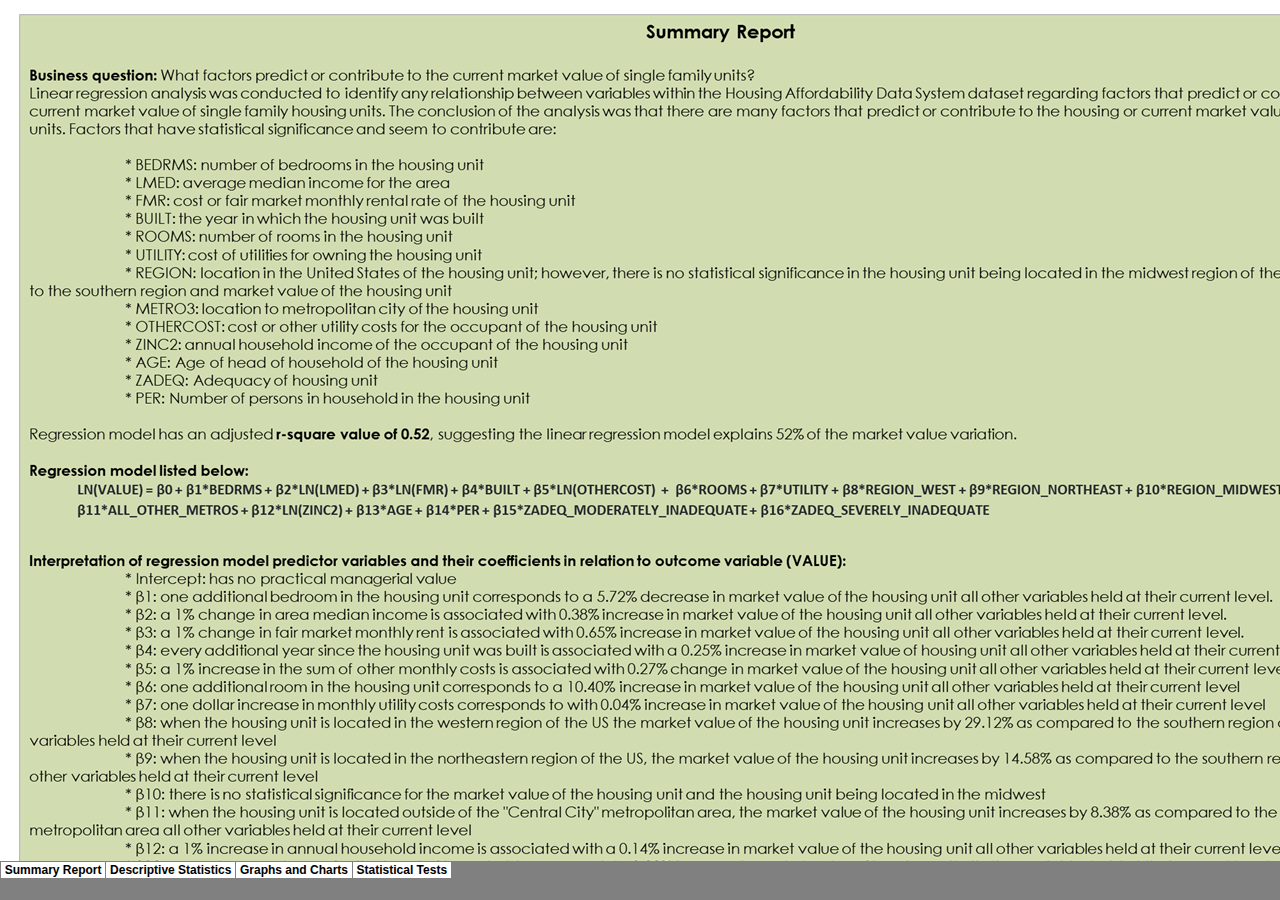
<file: HADS webpage files/HousingAffordabilityDataSystem_AffordabilityandCostofBur.htm>
<html xmlns:v="urn:schemas-microsoft-com:vml"
xmlns:o="urn:schemas-microsoft-com:office:office"
xmlns:x="urn:schemas-microsoft-com:office:excel"
xmlns="http://www.w3.org/TR/REC-html40">

<head>
<meta name="Excel Workbook Frameset">
<meta http-equiv=Content-Type content="text/html; charset=windows-1252">
<meta name=ProgId content=Excel.Sheet>
<meta name=Generator content="Microsoft Excel 15">
<link rel=File-List
href="filelist.xml">
<title>HADS Contributions to Current Market Value of SIngle Family Units</title>
<![if !supportTabStrip]>
<link id="shLink" href="sheet001.htm">
<link id="shLink" href="sheet002.htm">
<link id="shLink" href="sheet003.htm">
<link id="shLink" href="sheet004.htm">

<link id="shLink">

<script language="JavaScript">
<!--
 var c_lTabs=4;

 var c_rgszSh=new Array(c_lTabs);
 c_rgszSh[0] = "Summary�Report";
 c_rgszSh[1] = "Descriptive�Statistics";
 c_rgszSh[2] = "Graphs�and�Charts";
 c_rgszSh[3] = "Statistical�Tests";



 var c_rgszClr=new Array(8);
 c_rgszClr[0]="window";
 c_rgszClr[1]="buttonface";
 c_rgszClr[2]="windowframe";
 c_rgszClr[3]="windowtext";
 c_rgszClr[4]="threedlightshadow";
 c_rgszClr[5]="threedhighlight";
 c_rgszClr[6]="threeddarkshadow";
 c_rgszClr[7]="threedshadow";

 var g_iShCur;
 var g_rglTabX=new Array(c_lTabs);

function fnGetIEVer()
{
 var ua=window.navigator.userAgent
 var msie=ua.indexOf("MSIE")
 if (msie>0 && window.navigator.platform=="Win32")
  return parseInt(ua.substring(msie+5,ua.indexOf(".", msie)));
 else
  return 0;
}

function fnBuildFrameset()
{
 var szHTML="<frameset rows=\"*,18\" border=0 width=0 frameborder=no framespacing=0>"+
  "<frame src=\""+document.all.item("shLink")[0].href+"\" name=\"frSheet\" noresize>"+
  "<frameset cols=\"54,*\" border=0 width=0 frameborder=no framespacing=0>"+
  "<frame src=\"\" name=\"frScroll\" marginwidth=0 marginheight=0 scrolling=no>"+
  "<frame src=\"\" name=\"frTabs\" marginwidth=0 marginheight=0 scrolling=no>"+
  "</frameset></frameset><plaintext>";

 with (document) {
  open("text/html","replace");
  write(szHTML);
  close();
 }

 fnBuildTabStrip();
}

function fnBuildTabStrip()
{
 var szHTML=
  "<html><head><style>.clScroll {font:8pt Courier New;color:"+c_rgszClr[6]+";cursor:default;line-height:10pt;}"+
  ".clScroll2 {font:10pt Arial;color:"+c_rgszClr[6]+";cursor:default;line-height:11pt;}</style></head>"+
  "<body onclick=\"event.returnValue=false;\" ondragstart=\"event.returnValue=false;\" onselectstart=\"event.returnValue=false;\" bgcolor="+c_rgszClr[4]+" topmargin=0 leftmargin=0><table cellpadding=0 cellspacing=0 width=100%>"+
  "<tr><td colspan=6 height=1 bgcolor="+c_rgszClr[2]+"></td></tr>"+
  "<tr><td style=\"font:1pt\">&nbsp;<td>"+
  "<td valign=top id=tdScroll class=\"clScroll\" onclick=\"parent.fnFastScrollTabs(0);\" onmouseover=\"parent.fnMouseOverScroll(0);\" onmouseout=\"parent.fnMouseOutScroll(0);\"><a>&#171;</a></td>"+
  "<td valign=top id=tdScroll class=\"clScroll2\" onclick=\"parent.fnScrollTabs(0);\" ondblclick=\"parent.fnScrollTabs(0);\" onmouseover=\"parent.fnMouseOverScroll(1);\" onmouseout=\"parent.fnMouseOutScroll(1);\"><a>&lt</a></td>"+
  "<td valign=top id=tdScroll class=\"clScroll2\" onclick=\"parent.fnScrollTabs(1);\" ondblclick=\"parent.fnScrollTabs(1);\" onmouseover=\"parent.fnMouseOverScroll(2);\" onmouseout=\"parent.fnMouseOutScroll(2);\"><a>&gt</a></td>"+
  "<td valign=top id=tdScroll class=\"clScroll\" onclick=\"parent.fnFastScrollTabs(1);\" onmouseover=\"parent.fnMouseOverScroll(3);\" onmouseout=\"parent.fnMouseOutScroll(3);\"><a>&#187;</a></td>"+
  "<td style=\"font:1pt\">&nbsp;<td></tr></table></body></html>";

 with (frames['frScroll'].document) {
  open("text/html","replace");
  write(szHTML);
  close();
 }

 szHTML =
  "<html><head>"+
  "<style>A:link,A:visited,A:active {text-decoration:none;"+"color:"+c_rgszClr[3]+";}"+
  ".clTab {cursor:hand;background:"+c_rgszClr[1]+";font:9pt Arial;padding-left:3px;padding-right:3px;text-align:center;}"+
  ".clBorder {background:"+c_rgszClr[2]+";font:1pt;}"+
  "</style></head><body onload=\"parent.fnInit();\" onselectstart=\"event.returnValue=false;\" ondragstart=\"event.returnValue=false;\" bgcolor="+c_rgszClr[4]+
  " topmargin=0 leftmargin=0><table id=tbTabs cellpadding=0 cellspacing=0>";

 var iCellCount=(c_lTabs+1)*2;

 var i;
 for (i=0;i<iCellCount;i+=2)
  szHTML+="<col width=1><col>";

 var iRow;
 for (iRow=0;iRow<6;iRow++) {

  szHTML+="<tr>";

  if (iRow==5)
   szHTML+="<td colspan="+iCellCount+"></td>";
  else {
   if (iRow==0) {
    for(i=0;i<iCellCount;i++)
     szHTML+="<td height=1 class=\"clBorder\"></td>";
   } else if (iRow==1) {
    for(i=0;i<c_lTabs;i++) {
     szHTML+="<td height=1 nowrap class=\"clBorder\">&nbsp;</td>";
     szHTML+=
      "<td id=tdTab height=1 nowrap class=\"clTab\" onmouseover=\"parent.fnMouseOverTab("+i+");\" onmouseout=\"parent.fnMouseOutTab("+i+");\">"+
      "<a href=\""+document.all.item("shLink")[i].href+"\" target=\"frSheet\" id=aTab>&nbsp;"+c_rgszSh[i]+"&nbsp;</a></td>";
    }
    szHTML+="<td id=tdTab height=1 nowrap class=\"clBorder\"><a id=aTab>&nbsp;</a></td><td width=100%></td>";
   } else if (iRow==2) {
    for (i=0;i<c_lTabs;i++)
     szHTML+="<td height=1></td><td height=1 class=\"clBorder\"></td>";
    szHTML+="<td height=1></td><td height=1></td>";
   } else if (iRow==3) {
    for (i=0;i<iCellCount;i++)
     szHTML+="<td height=1></td>";
   } else if (iRow==4) {
    for (i=0;i<c_lTabs;i++)
     szHTML+="<td height=1 width=1></td><td height=1></td>";
    szHTML+="<td height=1 width=1></td><td></td>";
   }
  }
  szHTML+="</tr>";
 }

 szHTML+="</table></body></html>";
 with (frames['frTabs'].document) {
  open("text/html","replace");
  charset=document.charset;
  write(szHTML);
  close();
 }
}

function fnInit()
{
 g_rglTabX[0]=0;
 var i;
 for (i=1;i<=c_lTabs;i++)
  with (frames['frTabs'].document.all.tbTabs.rows[1].cells[fnTabToCol(i-1)])
   g_rglTabX[i]=offsetLeft+offsetWidth-6;
}

function fnTabToCol(iTab)
{
 return 2*iTab+1;
}

function fnNextTab(fDir)
{
 var iNextTab=-1;
 var i;

 with (frames['frTabs'].document.body) {
  if (fDir==0) {
   if (scrollLeft>0) {
    for (i=0;i<c_lTabs&&g_rglTabX[i]<scrollLeft;i++);
    if (i<c_lTabs)
     iNextTab=i-1;
   }
  } else {
   if (g_rglTabX[c_lTabs]+6>offsetWidth+scrollLeft) {
    for (i=0;i<c_lTabs&&g_rglTabX[i]<=scrollLeft;i++);
    if (i<c_lTabs)
     iNextTab=i;
   }
  }
 }
 return iNextTab;
}

function fnScrollTabs(fDir)
{
 var iNextTab=fnNextTab(fDir);

 if (iNextTab>=0) {
  frames['frTabs'].scroll(g_rglTabX[iNextTab],0);
  return true;
 } else
  return false;
}

function fnFastScrollTabs(fDir)
{
 if (c_lTabs>16)
  frames['frTabs'].scroll(g_rglTabX[fDir?c_lTabs-1:0],0);
 else
  if (fnScrollTabs(fDir)>0) window.setTimeout("fnFastScrollTabs("+fDir+");",5);
}

function fnSetTabProps(iTab,fActive)
{
 var iCol=fnTabToCol(iTab);
 var i;

 if (iTab>=0) {
  with (frames['frTabs'].document.all) {
   with (tbTabs) {
    for (i=0;i<=4;i++) {
     with (rows[i]) {
      if (i==0)
       cells[iCol].style.background=c_rgszClr[fActive?0:2];
      else if (i>0 && i<4) {
       if (fActive) {
        cells[iCol-1].style.background=c_rgszClr[2];
        cells[iCol].style.background=c_rgszClr[0];
        cells[iCol+1].style.background=c_rgszClr[2];
       } else {
        if (i==1) {
         cells[iCol-1].style.background=c_rgszClr[2];
         cells[iCol].style.background=c_rgszClr[1];
         cells[iCol+1].style.background=c_rgszClr[2];
        } else {
         cells[iCol-1].style.background=c_rgszClr[4];
         cells[iCol].style.background=c_rgszClr[(i==2)?2:4];
         cells[iCol+1].style.background=c_rgszClr[4];
        }
       }
      } else
       cells[iCol].style.background=c_rgszClr[fActive?2:4];
     }
    }
   }
   with (aTab[iTab].style) {
    cursor=(fActive?"default":"hand");
    color=c_rgszClr[3];
   }
  }
 }
}

function fnMouseOverScroll(iCtl)
{
 frames['frScroll'].document.all.tdScroll[iCtl].style.color=c_rgszClr[7];
}

function fnMouseOutScroll(iCtl)
{
 frames['frScroll'].document.all.tdScroll[iCtl].style.color=c_rgszClr[6];
}

function fnMouseOverTab(iTab)
{
 if (iTab!=g_iShCur) {
  var iCol=fnTabToCol(iTab);
  with (frames['frTabs'].document.all) {
   tdTab[iTab].style.background=c_rgszClr[5];
  }
 }
}

function fnMouseOutTab(iTab)
{
 if (iTab>=0) {
  var elFrom=frames['frTabs'].event.srcElement;
  var elTo=frames['frTabs'].event.toElement;

  if ((!elTo) ||
   (elFrom.tagName==elTo.tagName) ||
   (elTo.tagName=="A" && elTo.parentElement!=elFrom) ||
   (elFrom.tagName=="A" && elFrom.parentElement!=elTo)) {

   if (iTab!=g_iShCur) {
    with (frames['frTabs'].document.all) {
     tdTab[iTab].style.background=c_rgszClr[1];
    }
   }
  }
 }
}

function fnSetActiveSheet(iSh)
{
 if (iSh!=g_iShCur) {
  fnSetTabProps(g_iShCur,false);
  fnSetTabProps(iSh,true);
  g_iShCur=iSh;
 }
}

 window.g_iIEVer=fnGetIEVer();
 if (window.g_iIEVer>=4)
  fnBuildFrameset();
//-->
</script>
<![endif]><!--[if gte mso 9]><xml>
 <x:ExcelWorkbook>
  <x:ExcelWorksheets>
   <x:ExcelWorksheet>
    <x:Name>Summary Report</x:Name>
    <x:WorksheetSource
     HRef="sheet001.htm"/>
   </x:ExcelWorksheet>
   <x:ExcelWorksheet>
    <x:Name>Descriptive Statistics</x:Name>
    <x:WorksheetSource
     HRef="sheet002.htm"/>
   </x:ExcelWorksheet>
   <x:ExcelWorksheet>
    <x:Name>Graphs and Charts</x:Name>
    <x:WorksheetSource
     HRef="sheet003.htm"/>
   </x:ExcelWorksheet>
   <x:ExcelWorksheet>
    <x:Name>Statistical Tests</x:Name>
    <x:WorksheetSource
     HRef="sheet004.htm"/>
   </x:ExcelWorksheet>
  </x:ExcelWorksheets>
  <x:Stylesheet
   HRef="stylesheet.css"/>
  <x:WindowHeight>7620</x:WindowHeight>
  <x:WindowWidth>23040</x:WindowWidth>
  <x:WindowTopX>0</x:WindowTopX>
  <x:WindowTopY>0</x:WindowTopY>
  <x:NoAutoRecover/>
  <x:ProtectStructure>False</x:ProtectStructure>
  <x:ProtectWindows>False</x:ProtectWindows>
 </x:ExcelWorkbook>
</xml><![endif]-->
</head>

<frameset rows="*,39" border=0 width=0 frameborder=no framespacing=0>
 <frame src="sheet001.htm" name="frSheet">
 <frame src="tabstrip.htm" name="frTabs" marginwidth=0 marginheight=0>
 <noframes>
  <body>
   <p>This page uses frames, but your browser doesn't support them.</p>
  </body>
 </noframes>
</frameset>
</html>
</file>
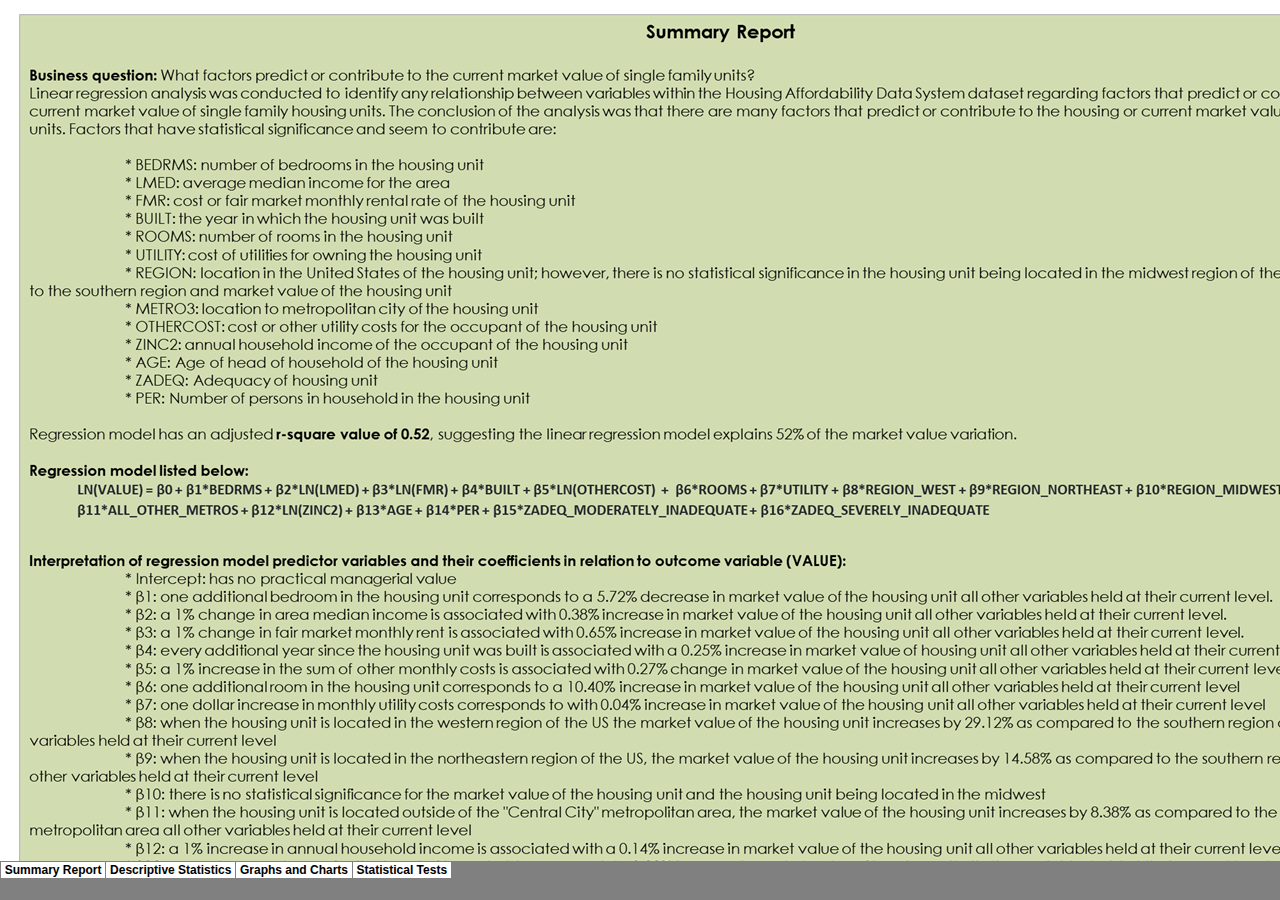
<file: HADS webpage files/sheet001.htm>
<html xmlns:v="urn:schemas-microsoft-com:vml"
xmlns:o="urn:schemas-microsoft-com:office:office"
xmlns:x="urn:schemas-microsoft-com:office:excel"
xmlns="http://www.w3.org/TR/REC-html40">

<head>
<meta http-equiv=Content-Type content="text/html; charset=windows-1252">
<meta name=ProgId content=Excel.Sheet>
<meta name=Generator content="Microsoft Excel 15">
<link id=Main-File rel=Main-File
href="HousingAffordabilityDataSystem_AffordabilityandCostofBur.htm">
<link rel=File-List href=filelist.xml>
<!--[if !mso]>
<style>
v\:* {behavior:url(#default#VML);}
o\:* {behavior:url(#default#VML);}
x\:* {behavior:url(#default#VML);}
.shape {behavior:url(#default#VML);}
</style>
<![endif]-->
<title>HADS Contributions to Current Market Value of SIngle Family Units</title>
<![if IE]>
<base
href="sheet001.htm"
id="webarch_temp_base_tag">
<![endif]>
<link rel=Stylesheet href=stylesheet.css>
<style>
<!--table
	{mso-displayed-decimal-separator:"\.";
	mso-displayed-thousand-separator:"\,";}
@page
	{margin:.75in .7in .75in .7in;
	mso-header-margin:.3in;
	mso-footer-margin:.3in;}
-->
</style>
<![if !supportTabStrip]><script language="JavaScript">
<!--
function fnUpdateTabs()
 {
  if (parent.window.g_iIEVer>=4) {
   if (parent.document.readyState=="complete"
    && parent.frames['frTabs'].document.readyState=="complete")
   parent.fnSetActiveSheet(0);
  else
   window.setTimeout("fnUpdateTabs();",150);
 }
}

if (window.name!="frSheet")
 window.location.replace("HousingAffordabilityDataSystem_AffordabilityandCostofBur.htm");
else
 fnUpdateTabs();
//-->
</script>
<![endif]>
</head>

<body link="#FB4A18" vlink="#FB9318">

<table border=0 cellpadding=0 cellspacing=0 width=1470 style='border-collapse:
 collapse;table-layout:fixed;width:1113pt'>
 <col width=70 span=21 style='width:53pt'>
 <tr height=18 style='height:13.8pt'>
  <td height=18 width=70 style='height:13.8pt;width:53pt' align=left
  valign=top><!--[if gte vml 1]><v:shapetype id="_x0000_t75" coordsize="21600,21600"
   o:spt="75" o:preferrelative="t" path="m@4@5l@4@11@9@11@9@5xe" filled="f"
   stroked="f">
   <v:stroke joinstyle="miter"/>
   <v:formulas>
    <v:f eqn="if lineDrawn pixelLineWidth 0"/>
    <v:f eqn="sum @0 1 0"/>
    <v:f eqn="sum 0 0 @1"/>
    <v:f eqn="prod @2 1 2"/>
    <v:f eqn="prod @3 21600 pixelWidth"/>
    <v:f eqn="prod @3 21600 pixelHeight"/>
    <v:f eqn="sum @0 0 1"/>
    <v:f eqn="prod @6 1 2"/>
    <v:f eqn="prod @7 21600 pixelWidth"/>
    <v:f eqn="sum @8 21600 0"/>
    <v:f eqn="prod @7 21600 pixelHeight"/>
    <v:f eqn="sum @10 21600 0"/>
   </v:formulas>
   <v:path o:extrusionok="f" gradientshapeok="t" o:connecttype="rect"/>
   <o:lock v:ext="edit" aspectratio="t"/>
  </v:shapetype><v:shape id="TextBox_x0020_1" o:spid="_x0000_s1025" type="#_x0000_t75"
   style='position:absolute;margin-left:7.8pt;margin-top:4.8pt;width:1052.4pt;
   height:733.8pt;z-index:1;visibility:visible;mso-wrap-style:square;
   v-text-anchor:top' o:gfxdata="UEsDBBQABgAIAAAAIQDw94q7/QAAAOIBAAATAAAAW0NvbnRlbnRfVHlwZXNdLnhtbJSRzUrEMBDH
74LvEOYqbaoHEWm6B6tHFV0fYEimbdg2CZlYd9/edD8u4goeZ+b/8SOpV9tpFDNFtt4puC4rEOS0
N9b1Cj7WT8UdCE7oDI7ekYIdMayay4t6vQvEIrsdKxhSCvdSsh5oQi59IJcvnY8TpjzGXgbUG+xJ
3lTVrdTeJXKpSEsGNHVLHX6OSTxu8/pAEmlkEA8H4dKlAEMYrcaUSeXszI+W4thQZudew4MNfJUx
QP7asFzOFxx9L/lpojUkXjGmZ5wyhjSRJQ8YKGvKv1MWzIkL33VWU9lGfl98J6hz4cZ/uUjzf7Pb
bHuj+ZQu9z/UfAMAAP//AwBQSwMEFAAGAAgAAAAhADHdX2HSAAAAjwEAAAsAAABfcmVscy8ucmVs
c6SQwWrDMAyG74O9g9G9cdpDGaNOb4VeSwe7CltJTGPLWCZt376mMFhGbzvqF/o+8e/2tzCpmbJ4
jgbWTQuKomXn42Dg63xYfYCSgtHhxJEM3Elg372/7U40YalHMvokqlKiGBhLSZ9aix0poDScKNZN
zzlgqWMedEJ7wYH0pm23Ov9mQLdgqqMzkI9uA+p8T9X8hx28zSzcl8Zy0Nz33r6iasfXeKK5UjAP
VAy4LM8w09zU50C/9q7/6ZURE31X/kL8TKv1x6wXNXYPAAAA//8DAFBLAwQUAAYACAAAACEADzVK
arsMAAArbAAAEAAAAGRycy9zaGFwZXhtbC54bWzsXety4kYW/p2t2nfoUtVU7TgBS+Jiww6e8gUm
rvJlFuykkj9TjdSAdnQhkjAmqbxUHiTPtN9pSSBhbIwHZjGjTAWjVkvdffrc+pyvm3fv7x2b3Qk/
sDy3oWhFVWHCNTzTcvsN5famVThUWBBy1+S254qGMhGB8v7on/94d2/6de4aA89neIUb1FHQUAZh
OKzv7wfGQDg8KHpD4eJuz/MdHuLS7++bPh/j5Y69r6tqdT8Y+oKbwUCI8Cy6oxzJd4dj71TY9rFs
Iirq+Z4TfTM8+0h9t099oK/yAXy57vWONLVS1cvTe1Qkb/veOHmEviZldL96UFO16Anckk/IV8/a
C71pG0f6Yw1X1MPa4nYrcX/mG64daNrBgoaT5oIhc7jhew1FYaG4D23L/YzvUV/cu87wox/36+ru
o88ss6HoCnO5g4m6Qf0T755pqM7ruLgIwnim+AvmyeGWm7yJjXyrofzRauknlWarXGjhW6GsnpQL
J81yrdDSS4dN/aB1qpeqf9IzWrVuYJZDsNi5mfRBqz7ohWNhrIHXC4uG5+x7vZ5liIRfwC1aeV/2
Qo7zD7V5UqtUTluF02rttFA+rqmFk2qrUjirlUqH1aZeOm6qfyr7R+/25eiTv6ACvkrGIZpNyUe0
ZOE9KAYpkI9RnTSNA0ltXr/v+U4yiAdDWM7wU0JifIwak/yqsElDkXxIbcseM4PulkqVakUvK8xA
hVpJPageHsSjoo5Q3aEfhB+E98WdYvSihuILI5Qzze9ArIiASRPUXODZltmybHsdRJCKQpzaPrvj
dkPp9nXZtD1yLj0zKqup+C8e8rS6nM5pT6hbtvul/WFjULiiV0BrZwhRCty+7EymmWkPos7ZYSRf
wYCbIiqqPKe/YErbjRkxYixityCc2CIaTFuAO6RefbG0Qk7AQWo0BsPvd4nM0NFQ8dDt+OzSZzTB
tosGqeUeJvYrtx03Sa2LXg/c95XbnzYqx++562vfsVzPj+kPgzjjc/NzpGNA76i9hBUiBiBeIF1k
TqhLXfyFcvpSboCRD6/x0bM9MLphW0OFwXr/Pl829vkQzP/biPtCYX5on3qQTLBLZO0bShipKDsI
O9TdL+2Y1HfDL30LEYpUOLf78GOM0I866VO5j3Kbk0Mj3MJtBw7N79CsZWgVEoFYgBOtRg/MCfls
tjKqIOKbSEdCnGHfXBZOhqLHDdjf7x23YMekEnzuhuBR94xg7oYRxAKJPlNPwqPOyHG4P2FtMfT8
kKwZGTAMSn4O5bg3RDzhmh+5z9uvkHyzrq+ZTE8wlPY6GOpkFFiuCIIMK0l+ekxSZgNjXR4IeKHg
79iubKvYsJcMT8r+to7ot5EIyIWuv2BoWz5ZPw94yKA2Q88P4IUK0zJChoWlAePoW91RKFjosXAg
mDHyfeGGWBb5n0VIDtdIMK/HwNJ9mKIedyx7wkauFQbvMxwAjbk+XfkMJbDlFL+ADHN4g6LvQxWA
q2DduT0JrICNeUCEN0dGKEyiu2WC4lZvgioTPEGGznODgTVkXRGOhXAxDb7Fu7bAw1Y4IDOIqfrR
I0XTZ8c9LP9N3rVsK5ywMx5y1pkEoXCYie8BZhG94D5FHKY8EBJDrIERBnEfJEMU2Q1xkOcaNnqG
IYNvqKOZkcuWUeqjHP87NOaEM5f3KmmPePf5nFpkrZj3ZQsDfico5hJakHeD22DuvmthMQwHjHpr
skCAepiZlHygs/XNMfzMnC5wpBLzsJ0sP+v61/cEtpMiU9fyuz120jxrX3bqzB05XeGTRHSF6Xue
E7BYjBOWJhHKWp5cpZLApal5cdk8qzOIr8/70B2wY9wFHRHNgmmCTpDaBpGwnI7TJdLDBQ+4snXZ
rkO5IWAJovW45Sf23oFDMICBJx8AitHn8AxiLZ7m080pwtdv+Unob88vbuqSGyfkBUDSxwPLGMiS
NB2lL9AdWfYG1507QdH29XVWiz6qQnPWTIIjCyX/9ub84vzml0T6e2wUkt9owbUkBeqNXXITSY+m
+TQn6pNEbTc/nF9f1ZntGdJ3T0z7LUw6XPwOXE3Qd4Ee/TeoPBYwZz8QyeEOY3ngeo/7potchq6g
GZNNo624hmOZY6xmyfNPOeK3HSbXHs4Q3qxcetBEB96IGneTyuQAzy//coZ4fkARBuCyedO+LqUY
AmsJR4S+N0TwA8leZtBSbQFD5IL2pKBd3/zYbJ9ed2BcE+/FI96NtdhElkaajDjWM4zRkCOakVPa
LawQEgcH/3p+darD1XbdEfxAsgVi4NmkX6SzHRM0J3AqGbEagY8/NOvsGKsYkHIAhIb8OyVzzrAr
M+zxWfM/oKgpkFgzpHLNPRgkuJ6RAYO4f2xiQXg1jVEMgVdCCJK8ibToP/ALv9ucvZqFlfKIWAIN
ev1LufYsHu54poBlgUMKf4ib/x0hZG1mAzfPTJptdVbJL0SZ/lkqRS1W9IzcPGuYWx7q/IEFo36f
Emjx8pGSmNkESDTh4n5og58DVtHfJH5ZZrUhcx2UASlmmWGt0dBcu0wBolO83DO0y5ZDOR5oFxsZ
HiiVrgAkZ4PZG8LFgIcvGkq5cgDUrUJX7SSFb7udoSF11ND4iLyrBOJpGsHYYixKusZJBBMLUDcM
orpJNZTN7h73AFMBkiZVD3miVFVZgYQmArq8cHZjVJvss17Wa3oz7vMKSJ1Tbltd31IY1mJeQNAG
XW2pFXzSv7Jaok/ctUJj0JIJ5oZSIkTmgPtIXxIdI8xmGuWzrpdm/KP1vDSdtLi4+tdPxxe3zbes
wf7+S2Xf41Pbi7JC8kLfQxXKa7yVlyW6RHg+uirvyVCyvFOhO9MF8FuGQryruidDo7LGwV4c3ZNX
h3tRWOrTz83OjSypJSVX120spI/jYk1Nyi/Pz6aVNW3v+OLik2zwk4xndORLNNlhuTyM+qiV9rCW
ie6V9+BIRl8re7+SR/7p8vqs2T6+aV788un8ikpucRFVqcZVOs2fmu1shTn7uFRdkyg8DRdbz9Si
lY0z4Y3lIFp4Jcas7SE9nhEbXa1CXCoQGhKf0gOx0bCbICs2YMYZ9dacoZ29+BEffRs9s1mn10yN
F2pY2smxCLi6goJdFxTy3A2FD1QIQSMi+Abixwl+JXLfcJfAQ0gVzDApFDBGuA1ZRMODEFqGheyh
XDwmYBbCUiDKLENHyXMsVowbtMtLZmQbuTOd7ZbTYYhhWJfLJCQGhj5wLBKyAsWAFDhQQdhcRBit
jMJcq6v8yomYIczDlZZd+NCO8coEs9lqloDnsCo2cavHg/1uWPibyD56wMYlwJgkhZWO3kGxAJYY
DIGaA6DbY5xVigdYP5qC9j0FyJu5S1NWQK7bLMoWJCooQOQVMW1A4WL1FUPKbKTk7CLbYHQrF6pt
sXl//4U0xxIlkdrUsPVKgjPtDbmALlILkAokevkcUAo5Zh4EnmEhK21KQClTi6XDN6i+QWnKkDg3
UFIBhEcIvWcI89oNFHLeS8bzimXpMaAcoTYeSlS1kkvU/2ENs2sSVd4piSKsE/Y5zJw+iY/ENgYA
7wmxkXH6aKOEBEcuEjAOo6UvEbHM21Z2/zKKLLdYO2qxKjslX9L7S/txJFTByKFMW7T2SRDehJ9C
jGaR5dIP0h5kJjm3AJey6roqFyu3sBCamyHMa3cEqzslVnORCgKfPy9MoanFsrpZPzDDNrmZ2lEz
dbBz8mR6ti33xqSCDvHuo2hPQoLmnYv90Q5Y+H5qORer9E76p7Of68oQ7drq6nCnxGo8wF7xB8so
+Hhzu0Noa0hqw0fs1N125LNL/b3EvcTibML0WlFDIP4Z20pmray4EssN3LfgMNa+SUnE8VWQV75Y
HOWmsOV5rYw8auViBaH8XB6jI/Qo/5lbxvi0rBU2qCDVrO6UQELKlm+vTI4QWGoCY8RLNlz55EbM
3Ih9C0ZM2y2AxlJ/EpiuAKcXJTh+5RTALx9QjlNsbwUIOr3jlRLRLzFohzI1vcCeLWssj0uu43TE
XVvwaTuI9kgcQIn3eGTD7oJAP2XQtDyKkueoyUdOo9opWLSar7hrsI/41J5ZZJKOm0q8w4e7teci
lEhMIySSlsp5h/JLEtO5J/lNeJK7hfuQQXvBcQTWVCwoIw0AcLTVPJ1Niw6aiBZsc5LFmV6s1jaL
+83l65uQr93CfTy6UiNgPDba00F+ONbPcvErCjgfA6f60Qm0EnlPQX+ERh5IGiKJNQBBVoPY08m2
s9Ol5Mb+qD00Pm0RqOPcAK77GPudW6jtFoLkKQENCBW5snjCyyx9FfHcnEGcbcV81ftH5a8dJT8n
Ii8CHIUufwLJpq2QZziGm34FRv7qSPZXt2RZ9LsfR/8DAAD//wMAUEsDBBQABgAIAAAAIQCx9itk
IQEAAJkBAAAPAAAAZHJzL2Rvd25yZXYueG1sVFDRTgIxEHw38R+aNfFNenBAOKRHiIacMcEE9MW3
crflTq8ttgUOv9710KBPzc7OzM50Mm10zfbofGWNgG4nAoYmt0VlNgJenuc3I2A+SFPI2hoUcEQP
0/TyYiLHhT2YJe5XYcPIxPixFFCGsB1z7vMStfQdu0VDO2WdloFGt+GFkwcy1zXvRdGQa1kZulDK
Ld6VmL+vdlpA/DrP7kdvq97uMSxmavGh+utsL8T1VTO7BRawCWfyj/qhENADprLj2lXFUvqATgDV
oXJUDFJK3NQzk5fWMbVEX31SnROunNXM2UPLz23dvjQ/KeUxCBhGyZCcaPOLJElECP82DfYkHcQt
g1IQ9Y846fb7/8WDOCaExPwcqR3OP5p+AQAA//8DAFBLAQItABQABgAIAAAAIQDw94q7/QAAAOIB
AAATAAAAAAAAAAAAAAAAAAAAAABbQ29udGVudF9UeXBlc10ueG1sUEsBAi0AFAAGAAgAAAAhADHd
X2HSAAAAjwEAAAsAAAAAAAAAAAAAAAAALgEAAF9yZWxzLy5yZWxzUEsBAi0AFAAGAAgAAAAhAA81
Smq7DAAAK2wAABAAAAAAAAAAAAAAAAAAKQIAAGRycy9zaGFwZXhtbC54bWxQSwECLQAUAAYACAAA
ACEAsfYrZCEBAACZAQAADwAAAAAAAAAAAAAAAAASDwAAZHJzL2Rvd25yZXYueG1sUEsFBgAAAAAE
AAQA9QAAAGAQAAAAAA==
" o:insetmode="auto">
   <v:imagedata src="image001.png" o:title=""/>
   <o:lock v:ext="edit" aspectratio="f"/>
   <x:ClientData ObjectType="Pict">
    <x:SizeWithCells/>
    <x:CF>Bitmap</x:CF>
   </x:ClientData>
  </v:shape><![endif]--><![if !vml]><span style='mso-ignore:vglayout;
  position:absolute;z-index:1;margin-left:11px;margin-top:6px;width:1403px;
  height:978px'><img width=1403 height=978 src=image002.png v:shapes="TextBox_x0020_1"></span><![endif]><span
  style='mso-ignore:vglayout2'>
  <table cellpadding=0 cellspacing=0>
   <tr>
    <td height=18 width=70 style='height:13.8pt;width:53pt'></td>
   </tr>
  </table>
  </span></td>
  <td width=70 style='width:53pt'></td>
  <td width=70 style='width:53pt'></td>
  <td width=70 style='width:53pt'></td>
  <td width=70 style='width:53pt'></td>
  <td width=70 style='width:53pt'></td>
  <td width=70 style='width:53pt'></td>
  <td width=70 style='width:53pt'></td>
  <td width=70 style='width:53pt'></td>
  <td width=70 style='width:53pt'></td>
  <td width=70 style='width:53pt'></td>
  <td width=70 style='width:53pt'></td>
  <td width=70 style='width:53pt'></td>
  <td width=70 style='width:53pt'></td>
  <td width=70 style='width:53pt'></td>
  <td width=70 style='width:53pt'></td>
  <td width=70 style='width:53pt'></td>
  <td width=70 style='width:53pt'></td>
  <td width=70 style='width:53pt'></td>
  <td width=70 style='width:53pt'></td>
  <td width=70 style='width:53pt'></td>
 </tr>
 <tr height=954 style='height:731.4pt;mso-xlrowspan:53'>
  <td height=954 colspan=21 style='height:731.4pt;mso-ignore:colspan'></td>
 </tr>
 <![if supportMisalignedColumns]>
 <tr height=0 style='display:none'>
  <td width=70 style='width:53pt'></td>
  <td width=70 style='width:53pt'></td>
  <td width=70 style='width:53pt'></td>
  <td width=70 style='width:53pt'></td>
  <td width=70 style='width:53pt'></td>
  <td width=70 style='width:53pt'></td>
  <td width=70 style='width:53pt'></td>
  <td width=70 style='width:53pt'></td>
  <td width=70 style='width:53pt'></td>
  <td width=70 style='width:53pt'></td>
  <td width=70 style='width:53pt'></td>
  <td width=70 style='width:53pt'></td>
  <td width=70 style='width:53pt'></td>
  <td width=70 style='width:53pt'></td>
  <td width=70 style='width:53pt'></td>
  <td width=70 style='width:53pt'></td>
  <td width=70 style='width:53pt'></td>
  <td width=70 style='width:53pt'></td>
  <td width=70 style='width:53pt'></td>
  <td width=70 style='width:53pt'></td>
  <td width=70 style='width:53pt'></td>
 </tr>
 <![endif]>
</table>

</body>

</html>
</file>
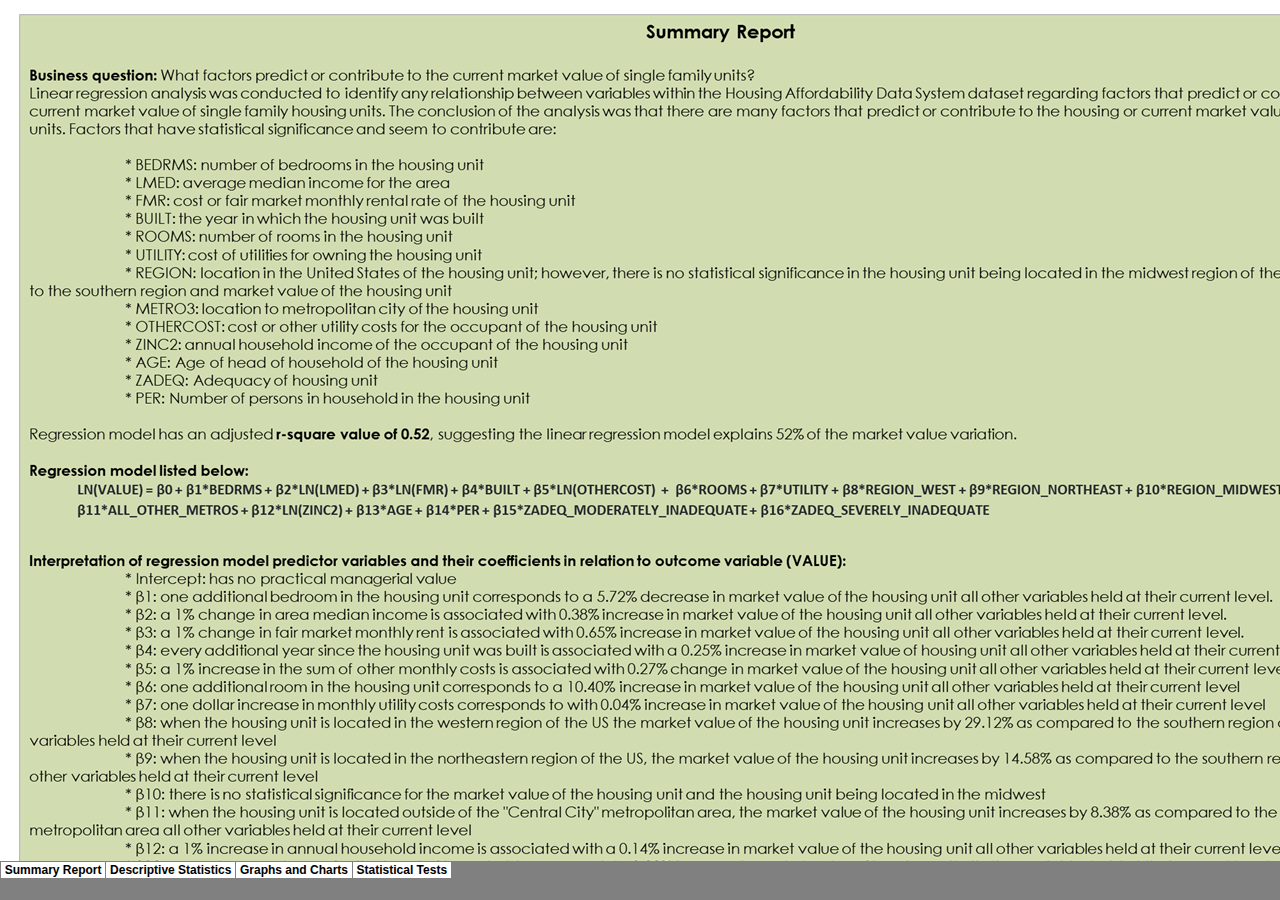
<file: HADS webpage files/sheet002.htm>
<html xmlns:o="urn:schemas-microsoft-com:office:office"
xmlns:x="urn:schemas-microsoft-com:office:excel"
xmlns="http://www.w3.org/TR/REC-html40">

<head>
<meta http-equiv=Content-Type content="text/html; charset=windows-1252">
<meta name=ProgId content=Excel.Sheet>
<meta name=Generator content="Microsoft Excel 15">
<link id=Main-File rel=Main-File
href="HousingAffordabilityDataSystem_AffordabilityandCostofBur.htm">
<link rel=File-List href=filelist.xml>
<title>HADS Contributions to Current Market Value of SIngle Family Units</title>
<![if IE]>
<base
href="sheet002.htm"
id="webarch_temp_base_tag">
<![endif]>
<link rel=Stylesheet href=stylesheet.css>
<style>
<!--table
	{mso-displayed-decimal-separator:"\.";
	mso-displayed-thousand-separator:"\,";}
@page
	{margin:.75in .7in .75in .7in;
	mso-header-margin:.3in;
	mso-footer-margin:.3in;}
-->
</style>
<![if !supportTabStrip]><script language="JavaScript">
<!--
function fnUpdateTabs()
 {
  if (parent.window.g_iIEVer>=4) {
   if (parent.document.readyState=="complete"
    && parent.frames['frTabs'].document.readyState=="complete")
   parent.fnSetActiveSheet(1);
  else
   window.setTimeout("fnUpdateTabs();",150);
 }
}

if (window.name!="frSheet")
 window.location.replace("HousingAffordabilityDataSystem_AffordabilityandCostofBur.htm");
else
 fnUpdateTabs();
//-->
</script>
<![endif]>
</head>

<body link="#FB4A18" vlink="#FB9318">

<table border=0 cellpadding=0 cellspacing=0 width=2436 style='border-collapse:
 collapse;table-layout:fixed;width:1824pt'>
 <col width=142 style='mso-width-source:userset;mso-width-alt:4531;width:106pt'>
 <col width=104 span=2 style='mso-width-source:userset;mso-width-alt:3328;
 width:78pt'>
 <col width=142 style='mso-width-source:userset;mso-width-alt:4556;width:107pt'>
 <col width=100 style='mso-width-source:userset;mso-width-alt:3200;width:75pt'>
 <col width=70 style='width:53pt'>
 <col width=142 style='mso-width-source:userset;mso-width-alt:4531;width:106pt'>
 <col width=127 style='mso-width-source:userset;mso-width-alt:4070;width:95pt'>
 <col width=89 style='mso-width-source:userset;mso-width-alt:2841;width:67pt'>
 <col width=118 span=2 style='mso-width-source:userset;mso-width-alt:3763;
 width:88pt'>
 <col width=70 style='width:53pt'>
 <col width=142 style='mso-width-source:userset;mso-width-alt:4531;width:106pt'>
 <col width=110 span=4 style='mso-width-source:userset;mso-width-alt:3507;
 width:82pt'>
 <col width=70 style='width:53pt'>
 <col width=142 style='mso-width-source:userset;mso-width-alt:4531;width:106pt'>
 <col width=104 style='mso-width-source:userset;mso-width-alt:3328;width:78pt'>
 <col width=70 style='width:53pt'>
 <col width=142 style='mso-width-source:userset;mso-width-alt:4531;width:106pt'>
 <col width=104 style='mso-width-source:userset;mso-width-alt:3328;width:78pt'>
 <tr height=23 style='height:17.4pt'>
  <td colspan=17 height=23 class=xl95 width=1908 style='height:17.4pt;
  width:1428pt'>Descriptive Statistics</td>
  <td class=xl88 width=70 style='width:53pt'></td>
  <td class=xl88 width=142 style='width:106pt'></td>
  <td class=xl88 width=104 style='width:78pt'></td>
  <td class=xl88 width=70 style='width:53pt'></td>
  <td class=xl88 width=142 style='width:106pt'></td>
 </tr>
 <tr height=23 style='height:17.4pt'>
  <td colspan=17 height=23 class=xl95 style='height:17.4pt'>Single Family
  Houses, Flats, Apartments with Fair Market Value of at Least $1000.00 owned
  in 2013</td>
  <td class=xl88></td>
  <td class=xl88></td>
  <td class=xl88></td>
  <td class=xl88></td>
  <td class=xl88></td>
 </tr>
 <tr height=23 style='height:17.4pt'>
  <td height=23 class=xl89 colspan=5 style='height:17.4pt;mso-ignore:colspan'>*LN_VALUE,
  LN_ZINC2, LN_OTHERCOST, LN_LMED, LN_FMR are all natural log transformed
  variables</td>
  <td class=xl82>&nbsp;</td>
  <td class=xl82>&nbsp;</td>
  <td class=xl82>&nbsp;</td>
  <td class=xl82>&nbsp;</td>
  <td class=xl82>&nbsp;</td>
  <td class=xl82>&nbsp;</td>
  <td class=xl82>&nbsp;</td>
  <td class=xl82>&nbsp;</td>
  <td class=xl82>&nbsp;</td>
  <td class=xl82>&nbsp;</td>
  <td class=xl82>&nbsp;</td>
  <td class=xl82>&nbsp;</td>
  <td class=xl88></td>
  <td class=xl90></td>
  <td class=xl90></td>
  <td class=xl90></td>
  <td class=xl90></td>
 </tr>
 <tr height=18 style='height:13.8pt'>
  <td height=18 colspan=8 style='height:13.8pt;mso-ignore:colspan'></td>
  <td></td>
  <td colspan=13 style='mso-ignore:colspan'></td>
 </tr>
 <tr height=18 style='height:13.8pt'>
  <td colspan=2 height=18 class=xl94 style='height:13.8pt'>VALUE</td>
  <td class=xl81></td>
  <td colspan=2 class=xl94>LN_VALUE</td>
  <td></td>
  <td colspan=2 class=xl94>BEDRMS</td>
  <td></td>
  <td colspan=2 class=xl94>BUILT</td>
  <td></td>
  <td colspan=2 class=xl94>ROOMS</td>
  <td></td>
  <td colspan=2 class=xl94>UTILITY</td>
  <td colspan=5 style='mso-ignore:colspan'></td>
 </tr>
 <tr height=18 style='height:13.8pt'>
  <td height=18 class=xl76 style='height:13.8pt'>Mean</td>
  <td align=right>262684.397</td>
  <td></td>
  <td class=xl76>Mean</td>
  <td align=right>12.1545943</td>
  <td></td>
  <td class=xl76>Mean</td>
  <td class=xl69 align=right>3</td>
  <td></td>
  <td class=xl76>Mean</td>
  <td class=xl69 align=right>1968</td>
  <td></td>
  <td class=xl76>Mean</td>
  <td class=xl69 align=right>7</td>
  <td></td>
  <td class=xl76>Mean</td>
  <td align=right>252.5376163</td>
  <td colspan=5 style='mso-ignore:colspan'></td>
 </tr>
 <tr height=18 style='height:13.8pt'>
  <td height=18 class=xl76 style='height:13.8pt'>Standard Error</td>
  <td align=right>1621.170124</td>
  <td></td>
  <td class=xl76>Standard Error</td>
  <td align=right>0.004558055</td>
  <td></td>
  <td class=xl76>Standard Error</td>
  <td align=right>0.004831824</td>
  <td></td>
  <td class=xl76>Standard Error</td>
  <td align=right>0.152926385</td>
  <td></td>
  <td class=xl76>Standard Error</td>
  <td align=right>0.009465839</td>
  <td></td>
  <td class=xl76>Standard Error</td>
  <td align=right>0.693492087</td>
  <td colspan=5 style='mso-ignore:colspan'></td>
 </tr>
 <tr height=18 style='height:13.8pt'>
  <td height=18 class=xl76 style='height:13.8pt'>Median</td>
  <td align=right>190000</td>
  <td></td>
  <td class=xl76>Median</td>
  <td align=right>12.15477935</td>
  <td></td>
  <td class=xl76>Median</td>
  <td class=xl69 align=right>3</td>
  <td></td>
  <td class=xl76>Median</td>
  <td class=xl69 align=right>1970</td>
  <td></td>
  <td class=xl76>Median</td>
  <td align=right>7</td>
  <td></td>
  <td class=xl76>Median</td>
  <td align=right>227.6666667</td>
  <td colspan=5 style='mso-ignore:colspan'></td>
 </tr>
 <tr height=18 style='height:13.8pt'>
  <td height=18 class=xl76 style='height:13.8pt'>Mode</td>
  <td align=right>150000</td>
  <td></td>
  <td class=xl76>Mode</td>
  <td align=right>11.91839057</td>
  <td></td>
  <td class=xl76>Mode</td>
  <td align=right>3</td>
  <td></td>
  <td class=xl76>Mode</td>
  <td align=right>1950</td>
  <td></td>
  <td class=xl76>Mode</td>
  <td align=right>6</td>
  <td></td>
  <td class=xl76>Mode</td>
  <td align=right>192</td>
  <td colspan=5 style='mso-ignore:colspan'></td>
 </tr>
 <tr height=18 style='height:13.8pt'>
  <td height=18 class=xl76 style='height:13.8pt'>Standard Deviation</td>
  <td align=right>281696.6779</td>
  <td></td>
  <td class=xl76>Standard Deviation</td>
  <td align=right>0.792013648</td>
  <td></td>
  <td class=xl76>Standard Deviation</td>
  <td align=right>0.839584132</td>
  <td></td>
  <td class=xl76>Standard Deviati<span style='display:none'>on</span></td>
  <td align=right>26.57269206</td>
  <td></td>
  <td class=xl76>Standard Deviation</td>
  <td align=right>1.644796837</td>
  <td></td>
  <td class=xl76>Standard Devia<span style='display:none'>tion</span></td>
  <td align=right>120.5021077</td>
  <td colspan=5 style='mso-ignore:colspan'></td>
 </tr>
 <tr height=18 style='height:13.8pt'>
  <td height=18 class=xl76 style='height:13.8pt'>Sample Variance</td>
  <td align=right>79353018337</td>
  <td></td>
  <td class=xl76>Sample Variance</td>
  <td align=right>0.627285619</td>
  <td></td>
  <td class=xl76>Sample Variance</td>
  <td align=right>0.704901514</td>
  <td></td>
  <td class=xl76>Sample Varianc<span style='display:none'>e</span></td>
  <td align=right>706.1079631</td>
  <td></td>
  <td class=xl76>Sample Variance</td>
  <td align=right>2.705356635</td>
  <td></td>
  <td class=xl76>Sample Varian<span style='display:none'>ce</span></td>
  <td align=right>14520.75796</td>
  <td colspan=5 style='mso-ignore:colspan'></td>
 </tr>
 <tr height=18 style='height:13.8pt'>
  <td height=18 class=xl76 style='height:13.8pt'>Kurtosis</td>
  <td align=right>33.27347023</td>
  <td></td>
  <td class=xl76>Kurtosis</td>
  <td align=right>0.895527692</td>
  <td></td>
  <td class=xl76>Kurtosis</td>
  <td align=right>1.010254129</td>
  <td></td>
  <td class=xl76>Kurtosis</td>
  <td align=right>-0.930235819</td>
  <td></td>
  <td class=xl76>Kurtosis</td>
  <td align=right>1.057836198</td>
  <td></td>
  <td class=xl76>Kurtosis</td>
  <td align=right>4.281129301</td>
  <td colspan=5 style='mso-ignore:colspan'></td>
 </tr>
 <tr height=18 style='height:13.8pt'>
  <td height=18 class=xl76 style='height:13.8pt'>Skewness</td>
  <td align=right>4.838486576</td>
  <td></td>
  <td class=xl76>Skewness</td>
  <td align=right>-0.040880423</td>
  <td></td>
  <td class=xl76>Skewness</td>
  <td align=right>0.479382</td>
  <td></td>
  <td class=xl76>Skewness</td>
  <td align=right>-0.280487442</td>
  <td></td>
  <td class=xl76>Skewness</td>
  <td align=right>0.763204334</td>
  <td></td>
  <td class=xl76>Skewness</td>
  <td align=right>1.582262797</td>
  <td colspan=5 style='mso-ignore:colspan'></td>
 </tr>
 <tr height=18 style='height:13.8pt'>
  <td height=18 class=xl76 style='height:13.8pt'>Range</td>
  <td align=right>2510000</td>
  <td></td>
  <td class=xl76>Range</td>
  <td align=right>5.529429088</td>
  <td></td>
  <td class=xl76>Range</td>
  <td class=xl69 align=right>7</td>
  <td></td>
  <td class=xl76>Range</td>
  <td class=xl69 align=right>94</td>
  <td></td>
  <td class=xl76>Range</td>
  <td class=xl69 align=right>13</td>
  <td></td>
  <td class=xl76>Range</td>
  <td align=right>1249</td>
  <td colspan=5 style='mso-ignore:colspan'></td>
 </tr>
 <tr height=18 style='height:13.8pt'>
  <td height=18 class=xl76 style='height:13.8pt'>Minimum</td>
  <td align=right>10000</td>
  <td></td>
  <td class=xl76>Minimum</td>
  <td align=right>9.210340372</td>
  <td></td>
  <td class=xl76>Minimum</td>
  <td class=xl69 align=right>0</td>
  <td></td>
  <td class=xl76>Minimum</td>
  <td class=xl69 align=right>1919</td>
  <td></td>
  <td class=xl76>Minimum</td>
  <td align=right>2</td>
  <td></td>
  <td class=xl76>Minimum</td>
  <td align=right>0</td>
  <td colspan=5 style='mso-ignore:colspan'></td>
 </tr>
 <tr height=18 style='height:13.8pt'>
  <td height=18 class=xl76 style='height:13.8pt'>Maximum</td>
  <td align=right>2520000</td>
  <td></td>
  <td class=xl76>Maximum</td>
  <td align=right>14.73976946</td>
  <td></td>
  <td class=xl76>Maximum</td>
  <td class=xl69 align=right>7</td>
  <td></td>
  <td class=xl76>Maximum</td>
  <td class=xl69 align=right>2013</td>
  <td></td>
  <td class=xl76>Maximum</td>
  <td align=right>15</td>
  <td></td>
  <td class=xl76>Maximum</td>
  <td align=right>1249</td>
  <td colspan=5 style='mso-ignore:colspan'></td>
 </tr>
 <tr height=18 style='height:13.8pt'>
  <td height=18 class=xl76 style='height:13.8pt'>Sum</td>
  <td align=right>7931230000</td>
  <td></td>
  <td class=xl76>Sum</td>
  <td align=right>366983.6658</td>
  <td></td>
  <td class=xl76>Sum</td>
  <td class=xl69 align=right>98695</td>
  <td></td>
  <td class=xl76>Sum</td>
  <td class=xl69 align=right>59423707</td>
  <td></td>
  <td class=xl76>Sum</td>
  <td align=right>204880</td>
  <td></td>
  <td class=xl76>Sum</td>
  <td align=right>7624868.25</td>
  <td colspan=5 style='mso-ignore:colspan'></td>
 </tr>
 <tr height=18 style='height:13.8pt'>
  <td height=18 class=xl76 style='height:13.8pt'>Count</td>
  <td align=right>30193</td>
  <td></td>
  <td class=xl76>Count</td>
  <td align=right>30193</td>
  <td></td>
  <td class=xl76>Count</td>
  <td align=right>30193</td>
  <td></td>
  <td class=xl76>Count</td>
  <td align=right>30193</td>
  <td></td>
  <td class=xl76>Count</td>
  <td align=right>30193</td>
  <td></td>
  <td class=xl76>Count</td>
  <td align=right>30193</td>
  <td colspan=5 style='mso-ignore:colspan'></td>
 </tr>
 <tr height=18 style='height:13.8pt'>
  <td height=18 colspan=22 style='height:13.8pt;mso-ignore:colspan'></td>
 </tr>
 <tr height=18 style='height:13.8pt'>
  <td height=18 colspan=8 style='height:13.8pt;mso-ignore:colspan'></td>
  <td></td>
  <td colspan=13 style='mso-ignore:colspan'></td>
 </tr>
 <tr height=18 style='height:13.8pt'>
  <td colspan=2 height=18 class=xl94 style='height:13.8pt'>ZINC2</td>
  <td class=xl81></td>
  <td colspan=2 class=xl94>LN_ZINC2</td>
  <td></td>
  <td colspan=2 class=xl94>LMED</td>
  <td class=xl81></td>
  <td colspan=2 class=xl94>LN_LMED</td>
  <td></td>
  <td colspan=2 class=xl94>FMR</td>
  <td class=xl81></td>
  <td colspan=2 class=xl94>LN_FMR</td>
  <td colspan=5 style='mso-ignore:colspan'></td>
 </tr>
 <tr height=18 style='height:13.8pt'>
  <td height=18 class=xl76 style='height:13.8pt'>Mean</td>
  <td align=right>90690.63611</td>
  <td></td>
  <td class=xl76>Mean</td>
  <td align=right>11.0154779</td>
  <td></td>
  <td class=xl76>Mean</td>
  <td class=xl70 align=right>68414.49</td>
  <td class=xl70></td>
  <td class=xl76>Mean</td>
  <td class=xl70 align=right>11.12</td>
  <td></td>
  <td class=xl76>Mean</td>
  <td class=xl70 align=right>1284.77</td>
  <td class=xl70></td>
  <td class=xl76>Mean</td>
  <td class=xl70 align=right>7.11</td>
  <td colspan=5 style='mso-ignore:colspan'></td>
 </tr>
 <tr height=18 style='height:13.8pt'>
  <td height=18 class=xl76 style='height:13.8pt'>Standard Error</td>
  <td align=right>495.7410009</td>
  <td></td>
  <td class=xl76>Standard Error</td>
  <td align=right>0.005911485</td>
  <td></td>
  <td class=xl76>Standard Error</td>
  <td align=right>72.02299743</td>
  <td></td>
  <td class=xl76>Standard Error</td>
  <td align=right>0.001004046</td>
  <td></td>
  <td class=xl76>Standard Error</td>
  <td align=right>2.286447546</td>
  <td></td>
  <td class=xl76>Standard Error</td>
  <td align=right>0.001684137</td>
  <td colspan=5 style='mso-ignore:colspan'></td>
 </tr>
 <tr height=18 style='height:13.8pt'>
  <td height=18 class=xl76 style='height:13.8pt'>Median</td>
  <td align=right>69787</td>
  <td></td>
  <td class=xl76>Median</td>
  <td align=right>11.15320302</td>
  <td></td>
  <td class=xl76>Median</td>
  <td class=xl70 align=right>64810.00</td>
  <td class=xl70></td>
  <td class=xl76>Median</td>
  <td class=xl70 align=right>11.08</td>
  <td></td>
  <td class=xl76>Median</td>
  <td class=xl70 align=right>1204.00</td>
  <td class=xl70></td>
  <td class=xl76>Median</td>
  <td class=xl70 align=right>7.09</td>
  <td colspan=5 style='mso-ignore:colspan'></td>
 </tr>
 <tr height=18 style='height:13.8pt'>
  <td height=18 class=xl76 style='height:13.8pt'>Mode</td>
  <td align=right>99974</td>
  <td></td>
  <td class=xl76>Mode</td>
  <td align=right>11.51266543</td>
  <td></td>
  <td class=xl76>Mode</td>
  <td align=right>79200</td>
  <td></td>
  <td class=xl76>Mode</td>
  <td align=right>11.27973158</td>
  <td></td>
  <td class=xl76>Mode</td>
  <td align=right>1394</td>
  <td></td>
  <td class=xl76>Mode</td>
  <td align=right>7.239932591</td>
  <td colspan=5 style='mso-ignore:colspan'></td>
 </tr>
 <tr height=18 style='height:13.8pt'>
  <td height=18 class=xl76 style='height:13.8pt'>Standard Deviation</td>
  <td align=right>86140.61593</td>
  <td></td>
  <td class=xl76>Standard Deviation</td>
  <td align=right>1.027187425</td>
  <td></td>
  <td class=xl76>Standard Deviation</td>
  <td align=right>12514.81186</td>
  <td></td>
  <td class=xl76>Standard Deviati<span style='display:none'>on</span></td>
  <td align=right>0.174464347</td>
  <td></td>
  <td class=xl76>Standard Deviation</td>
  <td align=right>397.2961679</td>
  <td></td>
  <td class=xl76>Standard Devia<span style='display:none'>tion</span></td>
  <td align=right>0.292637958</td>
  <td colspan=5 style='mso-ignore:colspan'></td>
 </tr>
 <tr height=18 style='height:13.8pt'>
  <td height=18 class=xl76 style='height:13.8pt'>Sample Variance</td>
  <td align=right>7420205713</td>
  <td></td>
  <td class=xl76>Sample Variance</td>
  <td align=right>1.055114006</td>
  <td></td>
  <td class=xl76>Sample Variance</td>
  <td align=right>156620516</td>
  <td></td>
  <td class=xl76>Sample Varianc<span style='display:none'>e</span></td>
  <td align=right>0.030437808</td>
  <td></td>
  <td class=xl76>Sample Variance</td>
  <td align=right>157844.245</td>
  <td></td>
  <td class=xl76>Sample Varian<span style='display:none'>ce</span></td>
  <td align=right>0.085636975</td>
  <td colspan=5 style='mso-ignore:colspan'></td>
 </tr>
 <tr height=18 style='height:13.8pt'>
  <td height=18 class=xl76 style='height:13.8pt'>Kurtosis</td>
  <td align=right>11.48356862</td>
  <td></td>
  <td class=xl76>Kurtosis</td>
  <td align=right>8.249314522</td>
  <td></td>
  <td class=xl76>Kurtosis</td>
  <td align=right>0.916559656</td>
  <td></td>
  <td class=xl76>Kurtosis</td>
  <td align=right>0.193780559</td>
  <td></td>
  <td class=xl76>Kurtosis</td>
  <td align=right>1.203704229</td>
  <td></td>
  <td class=xl76>Kurtosis</td>
  <td align=right>-0.009038969</td>
  <td colspan=5 style='mso-ignore:colspan'></td>
 </tr>
 <tr height=18 style='height:13.8pt'>
  <td height=18 class=xl76 style='height:13.8pt'>Skewness</td>
  <td align=right>2.744123496</td>
  <td></td>
  <td class=xl76>Skewness</td>
  <td align=right>-1.621347339</td>
  <td></td>
  <td class=xl76>Skewness</td>
  <td align=right>0.970497121</td>
  <td></td>
  <td class=xl76>Skewness</td>
  <td align=right>0.461098058</td>
  <td></td>
  <td class=xl76>Skewness</td>
  <td align=right>1.080172717</td>
  <td></td>
  <td class=xl76>Skewness</td>
  <td align=right>0.256836169</td>
  <td colspan=5 style='mso-ignore:colspan'></td>
 </tr>
 <tr height=18 style='height:13.8pt'>
  <td height=18 class=xl76 style='height:13.8pt'>Range</td>
  <td align=right>1061920</td>
  <td></td>
  <td class=xl76>Range</td>
  <td align=right>13.87559009</td>
  <td></td>
  <td class=xl76>Range</td>
  <td class=xl70 align=right>76800.00</td>
  <td class=xl70></td>
  <td class=xl76>Range</td>
  <td class=xl70 align=right>1.10</td>
  <td></td>
  <td class=xl76>Range</td>
  <td class=xl70 align=right>3030.00</td>
  <td class=xl70></td>
  <td class=xl76>Range</td>
  <td class=xl70 align=right>1.99</td>
  <td colspan=5 style='mso-ignore:colspan'></td>
 </tr>
 <tr height=18 style='height:13.8pt'>
  <td height=18 class=xl76 style='height:13.8pt'>Minimum</td>
  <td align=right>1</td>
  <td></td>
  <td class=xl76>Minimum</td>
  <td align=right>0</td>
  <td></td>
  <td class=xl76>Minimum</td>
  <td class=xl70 align=right>38500.00</td>
  <td class=xl70></td>
  <td class=xl76>Minimum</td>
  <td class=xl70 align=right>10.56</td>
  <td></td>
  <td class=xl76>Minimum</td>
  <td class=xl70 align=right>481.00</td>
  <td class=xl70></td>
  <td class=xl76>Minimum</td>
  <td class=xl70 align=right>6.18</td>
  <td colspan=5 style='mso-ignore:colspan'></td>
 </tr>
 <tr height=18 style='height:13.8pt'>
  <td height=18 class=xl76 style='height:13.8pt'>Maximum</td>
  <td align=right>1061921</td>
  <td></td>
  <td class=xl76>Maximum</td>
  <td align=right>13.87559009</td>
  <td></td>
  <td class=xl76>Maximum</td>
  <td class=xl70 align=right>115300.00</td>
  <td class=xl70></td>
  <td class=xl76>Maximum</td>
  <td class=xl70 align=right>11.66</td>
  <td></td>
  <td class=xl76>Maximum</td>
  <td class=xl70 align=right>3511.00</td>
  <td class=xl70></td>
  <td class=xl76>Maximum</td>
  <td class=xl70 align=right>8.16</td>
  <td colspan=5 style='mso-ignore:colspan'></td>
 </tr>
 <tr height=18 style='height:13.8pt'>
  <td height=18 class=xl76 style='height:13.8pt'>Sum</td>
  <td align=right>2738222376</td>
  <td></td>
  <td class=xl76>Sum</td>
  <td align=right>332590.3243</td>
  <td></td>
  <td class=xl76>Sum</td>
  <td class=xl70 align=right>2065638727.00</td>
  <td class=xl70></td>
  <td class=xl76>Sum</td>
  <td class=xl70 align=right>335676.97</td>
  <td></td>
  <td class=xl76>Sum</td>
  <td class=xl70 align=right>38790965.00</td>
  <td class=xl70></td>
  <td class=xl76>Sum</td>
  <td class=xl70 align=right>214807.14</td>
  <td colspan=5 style='mso-ignore:colspan'></td>
 </tr>
 <tr height=18 style='height:13.8pt'>
  <td height=18 class=xl76 style='height:13.8pt'>Count</td>
  <td align=right>30193</td>
  <td></td>
  <td class=xl76>Count</td>
  <td align=right>30193</td>
  <td></td>
  <td class=xl76>Count</td>
  <td align=right>30193</td>
  <td></td>
  <td class=xl76>Count</td>
  <td align=right>30193</td>
  <td></td>
  <td class=xl76>Count</td>
  <td align=right>30193</td>
  <td></td>
  <td class=xl76>Count</td>
  <td align=right>30193</td>
  <td colspan=5 style='mso-ignore:colspan'></td>
 </tr>
 <tr height=18 style='height:13.8pt'>
  <td height=18 colspan=8 style='height:13.8pt;mso-ignore:colspan'></td>
  <td></td>
  <td colspan=13 style='mso-ignore:colspan'></td>
 </tr>
 <tr height=18 style='height:13.8pt'>
  <td height=18 colspan=8 style='height:13.8pt;mso-ignore:colspan'></td>
  <td></td>
  <td colspan=13 style='mso-ignore:colspan'></td>
 </tr>
 <tr height=18 style='height:13.8pt'>
  <td colspan=2 height=18 class=xl94 style='height:13.8pt'>OTHERCOST</td>
  <td class=xl81></td>
  <td colspan=2 class=xl94>LN_OTHERCOST</td>
  <td></td>
  <td colspan=2 class=xl94>AGE</td>
  <td></td>
  <td colspan=2 class=xl94>PER</td>
  <td colspan=11 style='mso-ignore:colspan'></td>
 </tr>
 <tr height=18 style='height:13.8pt'>
  <td height=18 class=xl76 style='height:13.8pt'>Mean</td>
  <td align=right>99.54439495</td>
  <td></td>
  <td class=xl76>Mean</td>
  <td align=right>4.268660126</td>
  <td></td>
  <td class=xl76>Mean</td>
  <td align=right>55.60848541</td>
  <td></td>
  <td class=xl76>Mean</td>
  <td align=right>2.650912463</td>
  <td colspan=11 style='mso-ignore:colspan'></td>
 </tr>
 <tr height=18 style='height:13.8pt'>
  <td height=18 class=xl76 style='height:13.8pt'>Standard Error</td>
  <td align=right>0.602896456</td>
  <td></td>
  <td class=xl76>Standard Error</td>
  <td align=right>0.004935456</td>
  <td></td>
  <td class=xl76>Standard Error</td>
  <td align=right>0.089132033</td>
  <td></td>
  <td class=xl76>Standard Error</td>
  <td align=right>0.008213601</td>
  <td colspan=11 style='mso-ignore:colspan'></td>
 </tr>
 <tr height=18 style='height:13.8pt'>
  <td height=18 class=xl76 style='height:13.8pt'>Median</td>
  <td align=right>75</td>
  <td></td>
  <td class=xl76>Median</td>
  <td align=right>4.317488114</td>
  <td></td>
  <td class=xl76>Median</td>
  <td align=right>55</td>
  <td></td>
  <td class=xl76>Median</td>
  <td align=right>2</td>
  <td colspan=11 style='mso-ignore:colspan'></td>
 </tr>
 <tr height=18 style='height:13.8pt'>
  <td height=18 class=xl76 style='height:13.8pt'>Mode</td>
  <td align=right>100</td>
  <td></td>
  <td class=xl76>Mode</td>
  <td align=right>4.605170186</td>
  <td></td>
  <td class=xl76>Mode</td>
  <td align=right>55</td>
  <td></td>
  <td class=xl76>Mode</td>
  <td align=right>2</td>
  <td colspan=11 style='mso-ignore:colspan'></td>
 </tr>
 <tr height=18 style='height:13.8pt'>
  <td height=18 class=xl76 style='height:13.8pt'>Standard Deviation</td>
  <td align=right>104.7600904</td>
  <td></td>
  <td class=xl76>Standard Deviation</td>
  <td align=right>0.857591356</td>
  <td></td>
  <td class=xl76>Standard Deviation</td>
  <td align=right>15.48770059</td>
  <td></td>
  <td class=xl76>Standard Deviati<span style='display:none'>on</span></td>
  <td align=right>1.427206236</td>
  <td colspan=11 style='mso-ignore:colspan'></td>
 </tr>
 <tr height=18 style='height:13.8pt'>
  <td height=18 class=xl76 style='height:13.8pt'>Sample Variance</td>
  <td align=right>10974.67655</td>
  <td></td>
  <td class=xl76>Sample Variance</td>
  <td align=right>0.735462934</td>
  <td></td>
  <td class=xl76>Sample Variance</td>
  <td align=right>239.8688694</td>
  <td></td>
  <td class=xl76>Sample Varianc<span style='display:none'>e</span></td>
  <td align=right>2.036917639</td>
  <td colspan=11 style='mso-ignore:colspan'></td>
 </tr>
 <tr height=18 style='height:13.8pt'>
  <td height=18 class=xl76 style='height:13.8pt'>Kurtosis</td>
  <td align=right>63.95248196</td>
  <td></td>
  <td class=xl76>Kurtosis</td>
  <td align=right>8.569733188</td>
  <td></td>
  <td class=xl76>Kurtosis</td>
  <td align=right>-0.572171282</td>
  <td></td>
  <td class=xl76>Kurtosis</td>
  <td align=right>2.529232982</td>
  <td colspan=11 style='mso-ignore:colspan'></td>
 </tr>
 <tr height=18 style='height:13.8pt'>
  <td height=18 class=xl76 style='height:13.8pt'>Skewness</td>
  <td align=right>5.751357835</td>
  <td></td>
  <td class=xl76>Skewness</td>
  <td align=right>-1.190660256</td>
  <td></td>
  <td class=xl76>Skewness</td>
  <td align=right>0.158499431</td>
  <td></td>
  <td class=xl76>Skewness</td>
  <td align=right>1.159564403</td>
  <td colspan=11 style='mso-ignore:colspan'></td>
 </tr>
 <tr height=18 style='height:13.8pt'>
  <td height=18 class=xl76 style='height:13.8pt'>Range</td>
  <td align=right>2020.833333</td>
  <td></td>
  <td class=xl76>Range</td>
  <td align=right>10.09621313</td>
  <td></td>
  <td class=xl76>Range</td>
  <td align=right>79</td>
  <td></td>
  <td class=xl76>Range</td>
  <td align=right>19</td>
  <td colspan=11 style='mso-ignore:colspan'></td>
 </tr>
 <tr height=18 style='height:13.8pt'>
  <td height=18 class=xl76 style='height:13.8pt'>Minimum</td>
  <td align=right>0.083333333</td>
  <td></td>
  <td class=xl76>Minimum</td>
  <td align=right>-2.48490665</td>
  <td></td>
  <td class=xl76>Minimum</td>
  <td align=right>14</td>
  <td></td>
  <td class=xl76>Minimum</td>
  <td align=right>1</td>
  <td colspan=11 style='mso-ignore:colspan'></td>
 </tr>
 <tr height=18 style='height:13.8pt'>
  <td height=18 class=xl76 style='height:13.8pt'>Maximum</td>
  <td align=right>2020.916667</td>
  <td></td>
  <td class=xl76>Maximum</td>
  <td align=right>7.611306483</td>
  <td></td>
  <td class=xl76>Maximum</td>
  <td align=right>93</td>
  <td></td>
  <td class=xl76>Maximum</td>
  <td align=right>20</td>
  <td colspan=11 style='mso-ignore:colspan'></td>
 </tr>
 <tr height=18 style='height:13.8pt'>
  <td height=18 class=xl76 style='height:13.8pt'>Sum</td>
  <td align=right>3005543.917</td>
  <td></td>
  <td class=xl76>Sum</td>
  <td align=right>128883.6552</td>
  <td></td>
  <td class=xl76>Sum</td>
  <td align=right>1678987</td>
  <td></td>
  <td class=xl76>Sum</td>
  <td align=right>80039</td>
  <td colspan=11 style='mso-ignore:colspan'></td>
 </tr>
 <tr height=18 style='height:13.8pt'>
  <td height=18 class=xl76 style='height:13.8pt'>Count</td>
  <td align=right>30193</td>
  <td></td>
  <td class=xl76>Count</td>
  <td align=right>30193</td>
  <td></td>
  <td class=xl76>Count</td>
  <td align=right>30193</td>
  <td></td>
  <td class=xl76>Count</td>
  <td align=right>30193</td>
  <td colspan=11 style='mso-ignore:colspan'></td>
 </tr>
 <![if supportMisalignedColumns]>
 <tr height=0 style='display:none'>
  <td width=142 style='width:106pt'></td>
  <td width=104 style='width:78pt'></td>
  <td width=104 style='width:78pt'></td>
  <td width=142 style='width:107pt'></td>
  <td width=100 style='width:75pt'></td>
  <td width=70 style='width:53pt'></td>
  <td width=142 style='width:106pt'></td>
  <td width=127 style='width:95pt'></td>
  <td width=89 style='width:67pt'></td>
  <td width=118 style='width:88pt'></td>
  <td width=118 style='width:88pt'></td>
  <td width=70 style='width:53pt'></td>
  <td width=142 style='width:106pt'></td>
  <td width=110 style='width:82pt'></td>
  <td width=110 style='width:82pt'></td>
  <td width=110 style='width:82pt'></td>
  <td width=110 style='width:82pt'></td>
  <td width=70 style='width:53pt'></td>
  <td width=142 style='width:106pt'></td>
  <td width=104 style='width:78pt'></td>
  <td width=70 style='width:53pt'></td>
  <td width=142 style='width:106pt'></td>
 </tr>
 <![endif]>
</table>

</body>

</html>
</file>
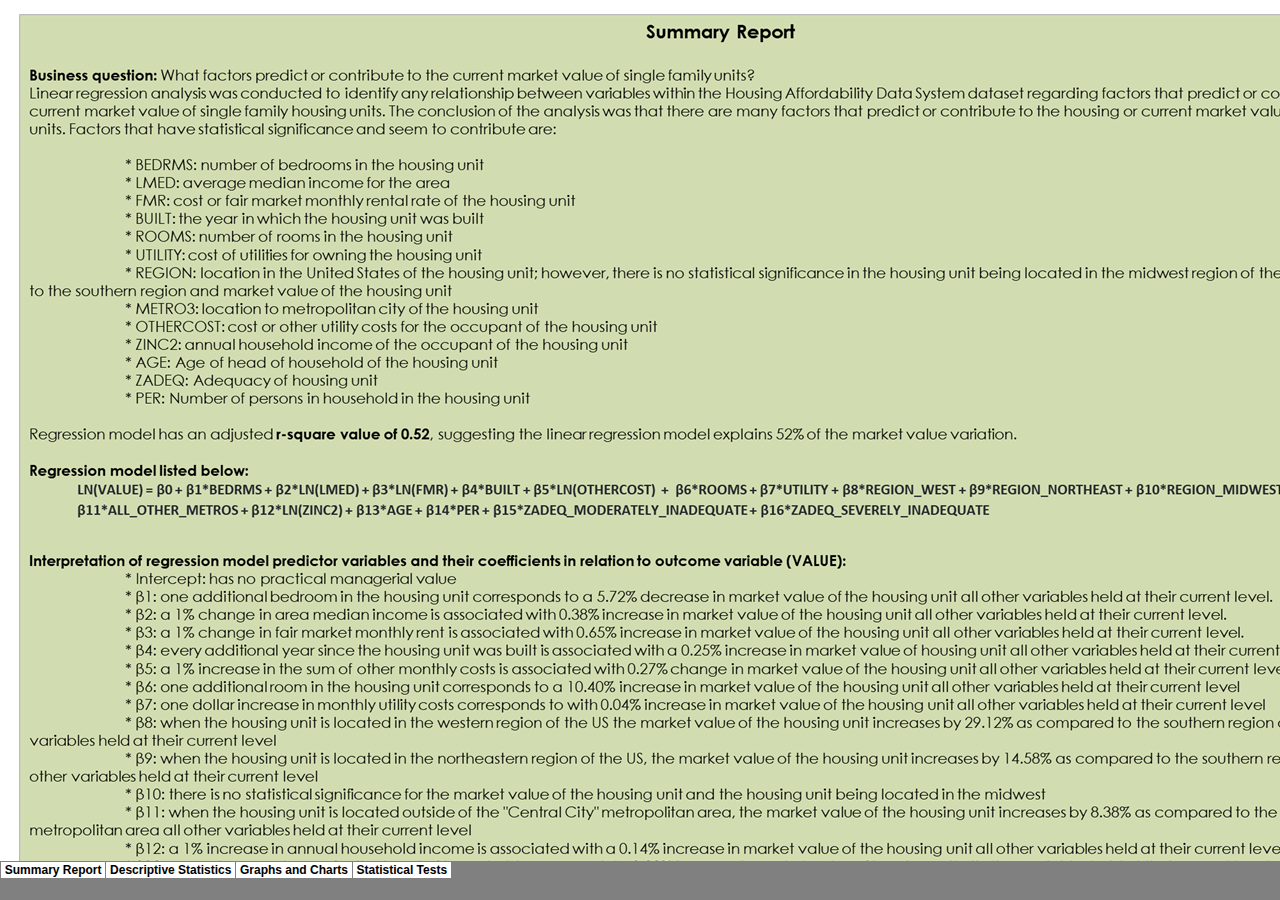
<file: HADS webpage files/sheet004.htm>
<html xmlns:o="urn:schemas-microsoft-com:office:office"
xmlns:x="urn:schemas-microsoft-com:office:excel"
xmlns="http://www.w3.org/TR/REC-html40">

<head>
<meta http-equiv=Content-Type content="text/html; charset=windows-1252">
<meta name=ProgId content=Excel.Sheet>
<meta name=Generator content="Microsoft Excel 15">
<link id=Main-File rel=Main-File
href="HousingAffordabilityDataSystem_AffordabilityandCostofBur.htm">
<link rel=File-List href=filelist.xml>
<title>HADS Contributions to Current Market Value of SIngle Family Units</title>
<![if IE]>
<base
href="sheet004.htm"
id="webarch_temp_base_tag">
<![endif]>
<link rel=Stylesheet href=stylesheet.css>
<style>
<!--table
	{mso-displayed-decimal-separator:"\.";
	mso-displayed-thousand-separator:"\,";}
@page
	{margin:.75in .7in .75in .7in;
	mso-header-margin:.3in;
	mso-footer-margin:.3in;}
-->
</style>
<![if !supportTabStrip]><script language="JavaScript">
<!--
function fnUpdateTabs()
 {
  if (parent.window.g_iIEVer>=4) {
   if (parent.document.readyState=="complete"
    && parent.frames['frTabs'].document.readyState=="complete")
   parent.fnSetActiveSheet(3);
  else
   window.setTimeout("fnUpdateTabs();",150);
 }
}

if (window.name!="frSheet")
 window.location.replace("HousingAffordabilityDataSystem_AffordabilityandCostofBur.htm");
else
 fnUpdateTabs();
//-->
</script>
<![endif]>
</head>

<body link="#FB4A18" vlink="#FB9318">

<table border=0 cellpadding=0 cellspacing=0 width=2016 style='border-collapse:
 collapse;table-layout:fixed;width:1513pt'>
 <col width=186 style='mso-width-source:userset;mso-width-alt:5964;width:140pt'>
 <col width=108 style='mso-width-source:userset;mso-width-alt:3456;width:81pt'>
 <col width=118 style='mso-width-source:userset;mso-width-alt:3763;width:88pt'>
 <col width=108 span=2 style='mso-width-source:userset;mso-width-alt:3456;
 width:81pt'>
 <col width=122 style='mso-width-source:userset;mso-width-alt:3891;width:91pt'>
 <col width=128 style='mso-width-source:userset;mso-width-alt:4096;width:96pt'>
 <col width=101 style='mso-width-source:userset;mso-width-alt:3225;width:76pt'>
 <col width=113 style='mso-width-source:userset;mso-width-alt:3609;width:85pt'>
 <col width=160 style='mso-width-source:userset;mso-width-alt:5120;width:120pt'>
 <col width=141 style='mso-width-source:userset;mso-width-alt:4505;width:106pt'>
 <col width=157 style='mso-width-source:userset;mso-width-alt:5017;width:118pt'>
 <col width=102 style='mso-width-source:userset;mso-width-alt:3251;width:76pt'>
 <col width=82 style='mso-width-source:userset;mso-width-alt:2611;width:61pt'>
 <col width=70 span=2 style='width:53pt'>
 <col width=73 style='mso-width-source:userset;mso-width-alt:2329;width:55pt'>
 <col width=69 style='mso-width-source:userset;mso-width-alt:2201;width:52pt'>
 <tr height=23 style='height:17.4pt'>
  <td colspan=18 height=23 class=xl96 width=2016 style='height:17.4pt;
  width:1513pt'>Statistical Tests</td>
 </tr>
 <tr height=18 style='height:13.8pt'>
  <td height=18 style='height:13.8pt'></td>
  <td></td>
  <td></td>
  <td></td>
  <td></td>
  <td></td>
  <td></td>
  <td></td>
  <td></td>
  <td></td>
  <td></td>
  <td></td>
  <td></td>
  <td colspan=5 style='mso-ignore:colspan'></td>
 </tr>
 <tr height=18 style='height:13.8pt'>
  <td colspan=9 height=18 class=xl98 style='height:13.8pt'>Linear Regression</td>
  <td></td>
  <td colspan=8 style='mso-ignore:colspan'></td>
 </tr>
 <tr height=18 style='height:13.8pt'>
  <td height=18 style='height:13.8pt'>SUMMARY OUTPUT</td>
  <td colspan=17 style='mso-ignore:colspan'></td>
 </tr>
 <tr height=19 style='height:14.4pt'>
  <td height=19 colspan=18 style='height:14.4pt;mso-ignore:colspan'></td>
 </tr>
 <tr height=18 style='height:13.8pt'>
  <td height=18 colspan=2 class=xl67 align=center style='height:13.8pt;
  mso-ignore:colspan'>Regression Statistics</td>
  <td colspan=16 style='mso-ignore:colspan'></td>
 </tr>
 <tr height=18 style='height:13.8pt'>
  <td height=18 style='height:13.8pt'>Multiple R</td>
  <td align=right>0.719911309</td>
  <td colspan=16 style='mso-ignore:colspan'></td>
 </tr>
 <tr height=18 style='height:13.8pt'>
  <td height=18 style='height:13.8pt'>R Square</td>
  <td class=xl73 align=right>0.518272292</td>
  <td colspan=16 style='mso-ignore:colspan'></td>
 </tr>
 <tr height=18 style='height:13.8pt'>
  <td height=18 style='height:13.8pt'>Adjusted R Square</td>
  <td class=xl73 align=right>0.51808075</td>
  <td colspan=16 style='mso-ignore:colspan'></td>
 </tr>
 <tr height=18 style='height:13.8pt'>
  <td height=18 style='height:13.8pt'>Standard Error</td>
  <td align=right>0.549819075</td>
  <td colspan=16 style='mso-ignore:colspan'></td>
 </tr>
 <tr height=19 style='height:14.4pt'>
  <td height=19 class=xl65 style='height:14.4pt'>Observations</td>
  <td class=xl65 align=right>30193</td>
  <td colspan=16 style='mso-ignore:colspan'></td>
 </tr>
 <tr height=18 style='height:13.8pt'>
  <td height=18 colspan=18 style='height:13.8pt;mso-ignore:colspan'></td>
 </tr>
 <tr height=19 style='height:14.4pt'>
  <td height=19 style='height:14.4pt'>ANOVA</td>
  <td colspan=17 style='mso-ignore:colspan'></td>
 </tr>
 <tr height=18 style='height:13.8pt'>
  <td height=18 class=xl66 style='height:13.8pt'>&nbsp;</td>
  <td class=xl66>df</td>
  <td class=xl66>SS</td>
  <td class=xl66>MS</td>
  <td class=xl66>F</td>
  <td class=xl66>Significance F</td>
  <td colspan=12 style='mso-ignore:colspan'></td>
 </tr>
 <tr height=18 style='height:13.8pt'>
  <td height=18 style='height:13.8pt'>Regression</td>
  <td align=right>12</td>
  <td align=right>9815.562783</td>
  <td align=right>817.9635652</td>
  <td align=right>2705.791662</td>
  <td align=right>0</td>
  <td colspan=12 style='mso-ignore:colspan'></td>
 </tr>
 <tr height=18 style='height:13.8pt'>
  <td height=18 style='height:13.8pt'>Residual</td>
  <td align=right>30180</td>
  <td align=right>9123.444625</td>
  <td align=right>0.302301015</td>
  <td></td>
  <td></td>
  <td colspan=12 style='mso-ignore:colspan'></td>
 </tr>
 <tr height=19 style='height:14.4pt'>
  <td height=19 class=xl65 style='height:14.4pt'>Total</td>
  <td class=xl65 align=right>30192</td>
  <td class=xl65 align=right>18939.00741</td>
  <td class=xl65>&nbsp;</td>
  <td class=xl65>&nbsp;</td>
  <td class=xl65>&nbsp;</td>
  <td colspan=12 style='mso-ignore:colspan'></td>
 </tr>
 <tr height=19 style='height:14.4pt'>
  <td height=19 colspan=18 style='height:14.4pt;mso-ignore:colspan'></td>
 </tr>
 <tr height=18 style='height:13.8pt'>
  <td height=18 class=xl66 style='height:13.8pt'>&nbsp;</td>
  <td class=xl66>Coefficients</td>
  <td class=xl66>Standard Error</td>
  <td class=xl66>t Stat</td>
  <td class=xl66>P-value</td>
  <td class=xl66>Lower 95%</td>
  <td class=xl66>Upper 95%</td>
  <td class=xl66>Lower 95.0%</td>
  <td class=xl66>Upper 95.0%</td>
  <td colspan=9 style='mso-ignore:colspan'></td>
 </tr>
 <tr height=18 style='height:13.8pt'>
  <td height=18 class=xl84 width=186 style='height:13.8pt;width:140pt'>Intercept</td>
  <td align=right>-5.212718285</td>
  <td align=right>0.378945442</td>
  <td align=right>-13.75585431</td>
  <td align=right>6.33067E-43</td>
  <td align=right>-5.955467491</td>
  <td align=right>-4.46996908</td>
  <td align=right>-5.955467491</td>
  <td align=right>-4.46996908</td>
  <td colspan=9 style='mso-ignore:colspan'></td>
 </tr>
 <tr height=18 style='height:13.8pt'>
  <td height=18 class=xl84 width=186 style='height:13.8pt;width:140pt'>BEDRMS</td>
  <td align=right>-0.07372714</td>
  <td align=right>0.00695517</td>
  <td align=right>-10.60033689</td>
  <td align=right>3.3017E-26</td>
  <td align=right>-0.087359568</td>
  <td align=right>-0.060094712</td>
  <td align=right>-0.087359568</td>
  <td align=right>-0.060094712</td>
  <td colspan=9 style='mso-ignore:colspan'></td>
 </tr>
 <tr height=18 style='height:13.8pt'>
  <td height=18 class=xl84 width=186 style='height:13.8pt;width:140pt'>LN_LMED</td>
  <td align=right>0.393561215</td>
  <td align=right>0.032702615</td>
  <td align=right>12.03454873</td>
  <td align=right>2.78808E-33</td>
  <td align=right>0.329462697</td>
  <td align=right>0.457659734</td>
  <td align=right>0.329462697</td>
  <td align=right>0.457659734</td>
  <td colspan=9 style='mso-ignore:colspan'></td>
 </tr>
 <tr height=18 style='height:13.8pt'>
  <td height=18 class=xl84 width=186 style='height:13.8pt;width:140pt'>LN_FMR</td>
  <td align=right>0.637435388</td>
  <td align=right>0.02369989</td>
  <td align=right>26.89613299</td>
  <td align=right>1.7584E-157</td>
  <td align=right>0.590982595</td>
  <td align=right>0.683888182</td>
  <td align=right>0.590982595</td>
  <td align=right>0.683888182</td>
  <td colspan=9 style='mso-ignore:colspan'></td>
 </tr>
 <tr height=18 style='height:13.8pt'>
  <td height=18 class=xl84 width=186 style='height:13.8pt;width:140pt'>BUILT</td>
  <td align=right>0.002644208</td>
  <td align=right>0.00013016</td>
  <td align=right>20.31501275</td>
  <td align=right>3.86028E-91</td>
  <td align=right>0.002389088</td>
  <td align=right>0.002899327</td>
  <td align=right>0.002389088</td>
  <td align=right>0.002899327</td>
  <td colspan=9 style='mso-ignore:colspan'></td>
 </tr>
 <tr height=18 style='height:13.8pt'>
  <td height=18 class=xl84 width=186 style='height:13.8pt;width:140pt'>LN_OTHERCOST</td>
  <td align=right>0.279841082</td>
  <td align=right>0.003982998</td>
  <td align=right>70.25890793</td>
  <td align=right>0</td>
  <td align=right>0.272034237</td>
  <td align=right>0.287647928</td>
  <td align=right>0.272034237</td>
  <td align=right>0.287647928</td>
  <td colspan=9 style='mso-ignore:colspan'></td>
 </tr>
 <tr height=18 style='height:13.8pt'>
  <td height=18 class=xl84 width=186 style='height:13.8pt;width:140pt'>ROOMS</td>
  <td align=right>0.108573891</td>
  <td align=right>0.00302337</td>
  <td align=right>35.91154162</td>
  <td align=right>1.3554E-276</td>
  <td align=right>0.102647957</td>
  <td align=right>0.114499826</td>
  <td align=right>0.102647957</td>
  <td align=right>0.114499826</td>
  <td colspan=9 style='mso-ignore:colspan'></td>
 </tr>
 <tr height=18 style='height:13.8pt'>
  <td height=18 class=xl84 width=186 style='height:13.8pt;width:140pt'>UTILITY</td>
  <td align=right>0.000344244</td>
  <td align=right>2.96175E-05</td>
  <td align=right>11.62297768</td>
  <td align=right>3.67018E-31</td>
  <td align=right>0.000286192</td>
  <td align=right>0.000402295</td>
  <td align=right>0.000286192</td>
  <td align=right>0.000402295</td>
  <td colspan=9 style='mso-ignore:colspan'></td>
 </tr>
 <tr height=18 style='height:13.8pt'>
  <td height=18 class=xl84 width=186 style='height:13.8pt;width:140pt'>REGION_WEST</td>
  <td align=right>0.293517654</td>
  <td align=right>0.010897311</td>
  <td align=right>26.93486957</td>
  <td align=right>6.3435E-158</td>
  <td align=right>0.27215846</td>
  <td align=right>0.314876848</td>
  <td align=right>0.27215846</td>
  <td align=right>0.314876848</td>
  <td colspan=9 style='mso-ignore:colspan'></td>
 </tr>
 <tr class=xl75 height=18 style='height:13.8pt'>
  <td height=18 class=xl84 width=186 style='height:13.8pt;width:140pt'>REGION_NORTHEAST</td>
  <td align=right>0.14548898</td>
  <td align=right>0.010950362</td>
  <td align=right>13.28622577</td>
  <td align=right>3.609E-40</td>
  <td align=right>0.124025804</td>
  <td align=right>0.166952155</td>
  <td align=right>0.124025804</td>
  <td align=right>0.166952155</td>
  <td class=xl74></td>
  <td class=xl75></td>
  <td class=xl75></td>
  <td class=xl75></td>
  <td class=xl75></td>
  <td class=xl75></td>
  <td class=xl75></td>
  <td class=xl75></td>
  <td class=xl75></td>
 </tr>
 <tr height=18 style='height:13.8pt'>
  <td height=18 class=xl84 width=186 style='height:13.8pt;width:140pt'>REGION_MIDWEST</td>
  <td align=right>-0.021175247</td>
  <td align=right>0.009325269</td>
  <td align=right>-2.270738449</td>
  <td align=right>0.02316983</td>
  <td align=right>-0.039453172</td>
  <td align=right>-0.002897322</td>
  <td align=right>-0.039453172</td>
  <td align=right>-0.002897322</td>
  <td colspan=9 style='mso-ignore:colspan'></td>
 </tr>
 <tr height=18 style='height:13.8pt'>
  <td height=18 class=xl84 width=186 style='height:13.8pt;width:140pt'>ALL_OTHER_METROS</td>
  <td align=right>0.089691474</td>
  <td align=right>0.007944088</td>
  <td align=right>11.29034287</td>
  <td align=right>1.67856E-29</td>
  <td align=right>0.074120724</td>
  <td align=right>0.105262224</td>
  <td align=right>0.074120724</td>
  <td align=right>0.105262224</td>
  <td colspan=9 style='mso-ignore:colspan'></td>
 </tr>
 <tr height=19 style='height:14.4pt'>
  <td height=19 class=xl85 width=186 style='height:14.4pt;width:140pt'>LN_ZINC2</td>
  <td class=xl65 align=right>0.120575898</td>
  <td class=xl65 align=right>0.003345376</td>
  <td class=xl65 align=right>36.0425602</td>
  <td class=xl65 align=right>1.4711E-278</td>
  <td class=xl65 align=right>0.11401882</td>
  <td class=xl65 align=right>0.127132977</td>
  <td class=xl65 align=right>0.11401882</td>
  <td class=xl65 align=right>0.127132977</td>
  <td colspan=9 style='mso-ignore:colspan'></td>
 </tr>
 <tr height=18 style='height:13.8pt'>
  <td height=18 colspan=18 style='height:13.8pt;mso-ignore:colspan'></td>
 </tr>
 <tr height=18 style='height:13.8pt'>
  <td height=18 colspan=6 style='height:13.8pt;mso-ignore:colspan'>conclusion:
  p-values for all variables are less than alpha = 0.05; all variables are
  statistically significant</td>
  <td colspan=12 style='mso-ignore:colspan'></td>
 </tr>
 <tr height=18 style='height:13.8pt'>
  <td height=18 colspan=18 style='height:13.8pt;mso-ignore:colspan'></td>
 </tr>
 <tr height=18 style='height:13.8pt'>
  <td colspan=9 height=18 class=xl98 style='height:13.8pt'>Improving Linear
  Regression Model via Stepwise Regression</td>
  <td colspan=9 style='mso-ignore:colspan'></td>
 </tr>
 <tr height=19 style='height:14.4pt'>
  <td height=19 style='height:14.4pt'>SUMMARY OUTPUT</td>
  <td colspan=7 style='mso-ignore:colspan'></td>
  <td colspan=2 style='mso-ignore:colspan'>alpha-to-enter = 0.15</td>
  <td colspan=8 style='mso-ignore:colspan'></td>
 </tr>
 <tr height=18 style='height:13.8pt'>
  <td height=18 colspan=2 class=xl67 align=center style='height:13.8pt;
  mso-ignore:colspan'>Regression Statistics</td>
  <td colspan=6 style='mso-ignore:colspan'></td>
  <td colspan=2 style='mso-ignore:colspan'>alpha-to-exit = 0.15</td>
  <td colspan=8 style='mso-ignore:colspan'></td>
 </tr>
 <tr height=18 style='height:13.8pt'>
  <td height=18 style='height:13.8pt'>Multiple R</td>
  <td align=right>0.72211662</td>
  <td colspan=16 style='mso-ignore:colspan'></td>
 </tr>
 <tr height=18 style='height:13.8pt'>
  <td height=18 style='height:13.8pt'>R Square</td>
  <td class=xl73 align=right>0.521452412</td>
  <td colspan=16 style='mso-ignore:colspan'></td>
 </tr>
 <tr height=18 style='height:13.8pt'>
  <td height=18 style='height:13.8pt'>Adjusted R Square</td>
  <td class=xl73 align=right>0.521246272</td>
  <td colspan=16 style='mso-ignore:colspan'></td>
 </tr>
 <tr height=18 style='height:13.8pt'>
  <td height=18 style='height:13.8pt'>Standard Error</td>
  <td align=right>0.548010336</td>
  <td colspan=16 style='mso-ignore:colspan'></td>
 </tr>
 <tr height=19 style='height:14.4pt'>
  <td height=19 class=xl65 style='height:14.4pt'>Observations</td>
  <td class=xl65 align=right>30193</td>
  <td colspan=16 style='mso-ignore:colspan'></td>
 </tr>
 <tr height=18 style='height:13.8pt'>
  <td height=18 colspan=18 style='height:13.8pt;mso-ignore:colspan'></td>
 </tr>
 <tr height=19 style='height:14.4pt'>
  <td height=19 style='height:14.4pt'>ANOVA</td>
  <td colspan=17 style='mso-ignore:colspan'></td>
 </tr>
 <tr height=18 style='height:13.8pt'>
  <td height=18 class=xl66 style='height:13.8pt'>&nbsp;</td>
  <td class=xl66>df</td>
  <td class=xl66>SS</td>
  <td class=xl66>MS</td>
  <td class=xl66>F</td>
  <td class=xl66>Significance F</td>
  <td colspan=12 style='mso-ignore:colspan'></td>
 </tr>
 <tr height=18 style='height:13.8pt'>
  <td height=18 style='height:13.8pt'>Regression</td>
  <td align=right>13</td>
  <td align=right>9875.791102</td>
  <td align=right>759.6762386</td>
  <td align=right>2529.595282</td>
  <td align=right>0</td>
  <td colspan=12 style='mso-ignore:colspan'></td>
 </tr>
 <tr height=18 style='height:13.8pt'>
  <td height=18 style='height:13.8pt'>Residual</td>
  <td align=right>30179</td>
  <td align=right>9063.216307</td>
  <td align=right>0.300315329</td>
  <td></td>
  <td></td>
  <td colspan=12 style='mso-ignore:colspan'></td>
 </tr>
 <tr height=19 style='height:14.4pt'>
  <td height=19 class=xl65 style='height:14.4pt'>Total</td>
  <td class=xl65 align=right>30192</td>
  <td class=xl65 align=right>18939.00741</td>
  <td class=xl65>&nbsp;</td>
  <td class=xl65>&nbsp;</td>
  <td class=xl65>&nbsp;</td>
  <td colspan=12 style='mso-ignore:colspan'></td>
 </tr>
 <tr height=19 style='height:14.4pt'>
  <td height=19 colspan=18 style='height:14.4pt;mso-ignore:colspan'></td>
 </tr>
 <tr height=18 style='height:13.8pt'>
  <td height=18 class=xl66 style='height:13.8pt'>&nbsp;</td>
  <td class=xl66>Coefficients</td>
  <td class=xl66>Standard Error</td>
  <td class=xl66>t Stat</td>
  <td class=xl66>P-value</td>
  <td class=xl66>Lower 95%</td>
  <td class=xl66>Upper 95%</td>
  <td class=xl66>Lower 95.0%</td>
  <td class=xl66>Upper 95.0%</td>
  <td colspan=9 style='mso-ignore:colspan'></td>
 </tr>
 <tr height=18 style='height:13.8pt'>
  <td height=18 class=xl84 width=186 style='height:13.8pt;width:140pt'>Intercept</td>
  <td align=right>-5.986125292</td>
  <td align=right>0.381626767</td>
  <td align=right>-15.68581089</td>
  <td align=right>3.12711E-55</td>
  <td align=right>-6.73413001</td>
  <td align=right>-5.238120575</td>
  <td align=right>-6.73413001</td>
  <td align=right>-5.238120575</td>
  <td colspan=9 style='mso-ignore:colspan'></td>
 </tr>
 <tr height=18 style='height:13.8pt'>
  <td height=18 class=xl84 width=186 style='height:13.8pt;width:140pt'>BEDRMS</td>
  <td align=right>-0.0648688</td>
  <td align=right>0.006960453</td>
  <td align=right>-9.319623218</td>
  <td class=xl73 align=right>1.24446E-20</td>
  <td align=right>-0.078511584</td>
  <td align=right>-0.051226015</td>
  <td align=right>-0.078511584</td>
  <td align=right>-0.051226015</td>
  <td colspan=9 style='mso-ignore:colspan'></td>
 </tr>
 <tr height=18 style='height:13.8pt'>
  <td height=18 class=xl84 width=186 style='height:13.8pt;width:140pt'>LN_LMED</td>
  <td align=right>0.40125763</td>
  <td align=right>0.032599564</td>
  <td align=right>12.30868093</td>
  <td align=right>9.85599E-35</td>
  <td align=right>0.337361096</td>
  <td align=right>0.465154164</td>
  <td align=right>0.337361096</td>
  <td align=right>0.465154164</td>
  <td colspan=9 style='mso-ignore:colspan'></td>
 </tr>
 <tr height=18 style='height:13.8pt'>
  <td height=18 class=xl84 width=186 style='height:13.8pt;width:140pt'>LN_FMR</td>
  <td align=right>0.631802786</td>
  <td align=right>0.023625273</td>
  <td align=right>26.74266648</td>
  <td align=right>9.8514E-156</td>
  <td align=right>0.585496245</td>
  <td align=right>0.678109326</td>
  <td align=right>0.585496245</td>
  <td align=right>0.678109326</td>
  <td colspan=9 style='mso-ignore:colspan'></td>
 </tr>
 <tr height=18 style='height:13.8pt'>
  <td height=18 class=xl84 width=186 style='height:13.8pt;width:140pt'>BUILT</td>
  <td align=right>0.002858197</td>
  <td align=right>0.000130609</td>
  <td align=right>21.88359415</td>
  <td align=right>2.4591E-105</td>
  <td align=right>0.002602198</td>
  <td align=right>0.003114197</td>
  <td align=right>0.002602198</td>
  <td align=right>0.003114197</td>
  <td colspan=9 style='mso-ignore:colspan'></td>
 </tr>
 <tr height=18 style='height:13.8pt'>
  <td height=18 class=xl84 width=186 style='height:13.8pt;width:140pt'>LN_OTHERCOST</td>
  <td align=right>0.275567289</td>
  <td align=right>0.003981349</td>
  <td align=right>69.21454656</td>
  <td align=right>0</td>
  <td align=right>0.267763675</td>
  <td align=right>0.283370903</td>
  <td align=right>0.267763675</td>
  <td align=right>0.283370903</td>
  <td colspan=9 style='mso-ignore:colspan'></td>
 </tr>
 <tr height=18 style='height:13.8pt'>
  <td height=18 class=xl84 width=186 style='height:13.8pt;width:140pt'>ROOMS</td>
  <td align=right>0.10407726</td>
  <td align=right>0.003030107</td>
  <td align=right>34.34771913</td>
  <td align=right>1.1795E-253</td>
  <td align=right>0.098138122</td>
  <td align=right>0.110016399</td>
  <td align=right>0.098138122</td>
  <td align=right>0.110016399</td>
  <td colspan=9 style='mso-ignore:colspan'></td>
 </tr>
 <tr height=18 style='height:13.8pt'>
  <td height=18 class=xl84 width=186 style='height:13.8pt;width:140pt'>UTILITY</td>
  <td align=right>0.00034758</td>
  <td align=right>2.9521E-05</td>
  <td align=right>11.77399887</td>
  <td align=right>6.24274E-32</td>
  <td align=right>0.000289718</td>
  <td align=right>0.000405443</td>
  <td align=right>0.000289718</td>
  <td align=right>0.000405443</td>
  <td colspan=9 style='mso-ignore:colspan'></td>
 </tr>
 <tr height=18 style='height:13.8pt'>
  <td height=18 class=xl84 width=186 style='height:13.8pt;width:140pt'>REGION_WEST</td>
  <td align=right>0.291512367</td>
  <td align=right>0.010862385</td>
  <td align=right>26.83686505</td>
  <td align=right>8.3464E-157</td>
  <td align=right>0.27022163</td>
  <td align=right>0.312803105</td>
  <td align=right>0.27022163</td>
  <td align=right>0.312803105</td>
  <td colspan=9 style='mso-ignore:colspan'></td>
 </tr>
 <tr height=18 style='height:13.8pt'>
  <td height=18 class=xl84 width=186 style='height:13.8pt;width:140pt'>REGION_NORTHEAST</td>
  <td align=right>0.144539378</td>
  <td align=right>0.010914544</td>
  <td align=right>13.24282284</td>
  <td align=right>6.41755E-40</td>
  <td align=right>0.123146406</td>
  <td align=right>0.16593235</td>
  <td align=right>0.123146406</td>
  <td align=right>0.16593235</td>
  <td colspan=9 style='mso-ignore:colspan'></td>
 </tr>
 <tr height=18 style='height:13.8pt'>
  <td height=18 class=xl84 width=186 style='height:13.8pt;width:140pt'>REGION_MIDWEST</td>
  <td align=right>-0.019925856</td>
  <td align=right>0.00929501</td>
  <td align=right>-2.143715237</td>
  <td align=right>0.032063678</td>
  <td align=right>-0.038144472</td>
  <td align=right>-0.001707239</td>
  <td align=right>-0.038144472</td>
  <td align=right>-0.001707239</td>
  <td colspan=9 style='mso-ignore:colspan'></td>
 </tr>
 <tr height=18 style='height:13.8pt'>
  <td height=18 class=xl84 width=186 style='height:13.8pt;width:140pt'>ALL_OTHER_METROS</td>
  <td align=right>0.08402712</td>
  <td align=right>0.00792805</td>
  <td align=right>10.59871188</td>
  <td align=right>3.35937E-26</td>
  <td align=right>0.068487804</td>
  <td align=right>0.099566436</td>
  <td align=right>0.068487804</td>
  <td align=right>0.099566436</td>
  <td colspan=9 style='mso-ignore:colspan'></td>
 </tr>
 <tr height=18 style='height:13.8pt'>
  <td height=18 class=xl84 width=186 style='height:13.8pt;width:140pt'>LN_ZINC2</td>
  <td align=right>0.135044672</td>
  <td align=right>0.003487389</td>
  <td align=right>38.72372236</td>
  <td align=right>0</td>
  <td align=right>0.128209242</td>
  <td align=right>0.141880102</td>
  <td align=right>0.128209242</td>
  <td align=right>0.141880102</td>
  <td colspan=9 style='mso-ignore:colspan'></td>
 </tr>
 <tr height=19 style='height:14.4pt'>
  <td height=19 class=xl85 width=186 style='height:14.4pt;width:140pt'>AGE</td>
  <td class=xl65 align=right>0.003074568</td>
  <td class=xl65 align=right>0.000217106</td>
  <td class=xl65 align=right>14.16157707</td>
  <td class=xl65 align=right>2.21436E-45</td>
  <td class=xl65 align=right>0.002649031</td>
  <td class=xl65 align=right>0.003500106</td>
  <td class=xl65 align=right>0.002649031</td>
  <td class=xl65 align=right>0.003500106</td>
  <td colspan=9 style='mso-ignore:colspan'></td>
 </tr>
 <tr height=18 style='height:13.8pt'>
  <td height=18 colspan=18 style='height:13.8pt;mso-ignore:colspan'></td>
 </tr>
 <tr height=18 style='height:13.8pt'>
  <td height=18 colspan=9 style='height:13.8pt;mso-ignore:colspan'>conclusion:
  BEDRMS is first variable to enter regression model and its p-value is less
  than alpha-to-exit value, AGE variable added to regression model</td>
  <td colspan=9 style='mso-ignore:colspan'></td>
 </tr>
 <tr height=18 style='height:13.8pt'>
  <td height=18 colspan=18 style='height:13.8pt;mso-ignore:colspan'></td>
 </tr>
 <tr height=18 style='height:13.8pt'>
  <td height=18 style='height:13.8pt'>SUMMARY OUTPUT</td>
  <td colspan=17 style='mso-ignore:colspan'></td>
 </tr>
 <tr height=19 style='height:14.4pt'>
  <td height=19 colspan=18 style='height:14.4pt;mso-ignore:colspan'></td>
 </tr>
 <tr height=18 style='height:13.8pt'>
  <td height=18 colspan=2 class=xl67 align=center style='height:13.8pt;
  mso-ignore:colspan'>Regression Statistics</td>
  <td colspan=16 style='mso-ignore:colspan'></td>
 </tr>
 <tr height=18 style='height:13.8pt'>
  <td height=18 style='height:13.8pt'>Multiple R</td>
  <td align=right>0.723289709</td>
  <td colspan=16 style='mso-ignore:colspan'></td>
 </tr>
 <tr height=18 style='height:13.8pt'>
  <td height=18 style='height:13.8pt'>R Square</td>
  <td class=xl73 align=right>0.523148003</td>
  <td colspan=16 style='mso-ignore:colspan'></td>
 </tr>
 <tr height=18 style='height:13.8pt'>
  <td height=18 style='height:13.8pt'>Adjusted R Square</td>
  <td class=xl73 align=right>0.522926784</td>
  <td colspan=16 style='mso-ignore:colspan'></td>
 </tr>
 <tr height=18 style='height:13.8pt'>
  <td height=18 style='height:13.8pt'>Standard Error</td>
  <td align=right>0.547047683</td>
  <td colspan=16 style='mso-ignore:colspan'></td>
 </tr>
 <tr height=19 style='height:14.4pt'>
  <td height=19 class=xl65 style='height:14.4pt'>Observations</td>
  <td class=xl65 align=right>30193</td>
  <td colspan=16 style='mso-ignore:colspan'></td>
 </tr>
 <tr height=18 style='height:13.8pt'>
  <td height=18 colspan=18 style='height:13.8pt;mso-ignore:colspan'></td>
 </tr>
 <tr height=19 style='height:14.4pt'>
  <td height=19 style='height:14.4pt'>ANOVA</td>
  <td colspan=17 style='mso-ignore:colspan'></td>
 </tr>
 <tr height=18 style='height:13.8pt'>
  <td height=18 class=xl66 style='height:13.8pt'>&nbsp;</td>
  <td class=xl66>df</td>
  <td class=xl66>SS</td>
  <td class=xl66>MS</td>
  <td class=xl66>F</td>
  <td class=xl66>Significance F</td>
  <td colspan=12 style='mso-ignore:colspan'></td>
 </tr>
 <tr height=18 style='height:13.8pt'>
  <td height=18 style='height:13.8pt'>Regression</td>
  <td align=right>14</td>
  <td align=right>9907.9039</td>
  <td align=right>707.7074214</td>
  <td align=right>2364.84883</td>
  <td align=right>0</td>
  <td colspan=12 style='mso-ignore:colspan'></td>
 </tr>
 <tr height=18 style='height:13.8pt'>
  <td height=18 style='height:13.8pt'>Residual</td>
  <td align=right>30178</td>
  <td align=right>9031.103508</td>
  <td align=right>0.299261167</td>
  <td></td>
  <td></td>
  <td colspan=12 style='mso-ignore:colspan'></td>
 </tr>
 <tr height=19 style='height:14.4pt'>
  <td height=19 class=xl65 style='height:14.4pt'>Total</td>
  <td class=xl65 align=right>30192</td>
  <td class=xl65 align=right>18939.00741</td>
  <td class=xl65>&nbsp;</td>
  <td class=xl65>&nbsp;</td>
  <td class=xl65>&nbsp;</td>
  <td colspan=12 style='mso-ignore:colspan'></td>
 </tr>
 <tr height=19 style='height:14.4pt'>
  <td height=19 colspan=18 style='height:14.4pt;mso-ignore:colspan'></td>
 </tr>
 <tr height=18 style='height:13.8pt'>
  <td height=18 class=xl66 style='height:13.8pt'>&nbsp;</td>
  <td class=xl66>Coefficients</td>
  <td class=xl66>Standard Error</td>
  <td class=xl66>t Stat</td>
  <td class=xl66>P-value</td>
  <td class=xl66>Lower 95%</td>
  <td class=xl66>Upper 95%</td>
  <td class=xl66>Lower 95.0%</td>
  <td class=xl66>Upper 95.0%</td>
  <td colspan=9 style='mso-ignore:colspan'></td>
 </tr>
 <tr height=18 style='height:13.8pt'>
  <td height=18 style='height:13.8pt'>Intercept</td>
  <td align=right>-5.90889669</td>
  <td align=right>0.381029331</td>
  <td align=right>-15.50772135</td>
  <td align=right>4.97381E-54</td>
  <td align=right>-6.655730409</td>
  <td align=right>-5.162062971</td>
  <td align=right>-6.655730409</td>
  <td align=right>-5.162062971</td>
  <td colspan=9 style='mso-ignore:colspan'></td>
 </tr>
 <tr height=18 style='height:13.8pt'>
  <td height=18 style='height:13.8pt'>BEDRMS</td>
  <td align=right>-0.05724288</td>
  <td align=right>0.006987116</td>
  <td align=right>-8.192633194</td>
  <td class=xl73 align=right>2.65569E-16</td>
  <td align=right>-0.070937925</td>
  <td align=right>-0.043547835</td>
  <td align=right>-0.070937925</td>
  <td align=right>-0.043547835</td>
  <td colspan=9 style='mso-ignore:colspan'></td>
 </tr>
 <tr height=18 style='height:13.8pt'>
  <td height=18 style='height:13.8pt'>LN_LMED</td>
  <td align=right>0.387248634</td>
  <td align=right>0.032570386</td>
  <td align=right>11.8895929</td>
  <td align=right>1.58481E-32</td>
  <td align=right>0.32340929</td>
  <td align=right>0.451087979</td>
  <td align=right>0.32340929</td>
  <td align=right>0.451087979</td>
  <td colspan=9 style='mso-ignore:colspan'></td>
 </tr>
 <tr height=18 style='height:13.8pt'>
  <td height=18 style='height:13.8pt'>LN_FMR</td>
  <td align=right>0.645255399</td>
  <td align=right>0.0236195</td>
  <td align=right>27.31875771</td>
  <td align=right>2.4073E-162</td>
  <td align=right>0.598960173</td>
  <td align=right>0.691550625</td>
  <td align=right>0.598960173</td>
  <td align=right>0.691550625</td>
  <td colspan=9 style='mso-ignore:colspan'></td>
 </tr>
 <tr height=18 style='height:13.8pt'>
  <td height=18 style='height:13.8pt'>BUILT</td>
  <td align=right>0.002866</td>
  <td align=right>0.000130382</td>
  <td align=right>21.9815851</td>
  <td align=right>2.9523E-106</td>
  <td align=right>0.002610446</td>
  <td align=right>0.003121554</td>
  <td align=right>0.002610446</td>
  <td align=right>0.003121554</td>
  <td colspan=9 style='mso-ignore:colspan'></td>
 </tr>
 <tr height=18 style='height:13.8pt'>
  <td height=18 style='height:13.8pt'>LN_OTHERCOST</td>
  <td align=right>0.273765234</td>
  <td align=right>0.003978161</td>
  <td align=right>68.81703224</td>
  <td align=right>0</td>
  <td align=right>0.265967869</td>
  <td align=right>0.281562599</td>
  <td align=right>0.265967869</td>
  <td align=right>0.281562599</td>
  <td colspan=9 style='mso-ignore:colspan'></td>
 </tr>
 <tr height=18 style='height:13.8pt'>
  <td height=18 style='height:13.8pt'>ROOMS</td>
  <td align=right>0.104222012</td>
  <td align=right>0.003024816</td>
  <td align=right>34.4556492</td>
  <td align=right>3.3028E-255</td>
  <td align=right>0.098293243</td>
  <td align=right>0.110150781</td>
  <td align=right>0.098293243</td>
  <td align=right>0.110150781</td>
  <td colspan=9 style='mso-ignore:colspan'></td>
 </tr>
 <tr height=18 style='height:13.8pt'>
  <td height=18 style='height:13.8pt'>UTILITY</td>
  <td align=right>0.00040646</td>
  <td align=right>3.00123E-05</td>
  <td align=right>13.54311929</td>
  <td align=right>1.15199E-41</td>
  <td align=right>0.000347635</td>
  <td align=right>0.000465286</td>
  <td align=right>0.000347635</td>
  <td align=right>0.000465286</td>
  <td colspan=9 style='mso-ignore:colspan'></td>
 </tr>
 <tr height=18 style='height:13.8pt'>
  <td height=18 style='height:13.8pt'>REGION_WEST</td>
  <td align=right>0.292643337</td>
  <td align=right>0.010843854</td>
  <td align=right>26.98702386</td>
  <td align=right>1.6044E-158</td>
  <td align=right>0.271388922</td>
  <td align=right>0.313897752</td>
  <td align=right>0.271388922</td>
  <td align=right>0.313897752</td>
  <td colspan=9 style='mso-ignore:colspan'></td>
 </tr>
 <tr height=18 style='height:13.8pt'>
  <td height=18 style='height:13.8pt'>REGION_NORTHEAST</td>
  <td align=right>0.145761421</td>
  <td align=right>0.01089601</td>
  <td align=right>13.37750404</td>
  <td align=right>1.06922E-40</td>
  <td align=right>0.124404777</td>
  <td align=right>0.167118065</td>
  <td align=right>0.124404777</td>
  <td align=right>0.167118065</td>
  <td colspan=9 style='mso-ignore:colspan'></td>
 </tr>
 <tr height=18 style='height:13.8pt'>
  <td height=18 style='height:13.8pt'>REGION_MIDWEST</td>
  <td align=right>-0.015595451</td>
  <td align=right>0.009288095</td>
  <td align=right>-1.679079683</td>
  <td align=right>0.093146868</td>
  <td align=right>-0.033800513</td>
  <td align=right>0.00260961</td>
  <td align=right>-0.033800513</td>
  <td align=right>0.00260961</td>
  <td colspan=9 style='mso-ignore:colspan'></td>
 </tr>
 <tr height=18 style='height:13.8pt'>
  <td height=18 style='height:13.8pt'>ALL_OTHER_METROS</td>
  <td align=right>0.084472676</td>
  <td align=right>0.00791424</td>
  <td align=right>10.67350383</td>
  <td align=right>1.51036E-26</td>
  <td align=right>0.068960427</td>
  <td align=right>0.099984924</td>
  <td align=right>0.068960427</td>
  <td align=right>0.099984924</td>
  <td colspan=9 style='mso-ignore:colspan'></td>
 </tr>
 <tr height=18 style='height:13.8pt'>
  <td height=18 style='height:13.8pt'>LN_ZINC2</td>
  <td align=right>0.139663237</td>
  <td align=right>0.003509697</td>
  <td align=right>39.79352663</td>
  <td align=right>0</td>
  <td align=right>0.13278408</td>
  <td align=right>0.146542393</td>
  <td align=right>0.13278408</td>
  <td align=right>0.146542393</td>
  <td colspan=9 style='mso-ignore:colspan'></td>
 </tr>
 <tr height=18 style='height:13.8pt'>
  <td height=18 style='height:13.8pt'>AGE</td>
  <td align=right>0.002240804</td>
  <td align=right>0.000231188</td>
  <td align=right>9.69255173</td>
  <td align=right>3.49411E-22</td>
  <td align=right>0.001787665</td>
  <td align=right>0.002693942</td>
  <td align=right>0.001787665</td>
  <td align=right>0.002693942</td>
  <td colspan=9 style='mso-ignore:colspan'></td>
 </tr>
 <tr height=19 style='height:14.4pt'>
  <td height=19 class=xl65 style='height:14.4pt'>PER</td>
  <td class=xl65 align=right>-0.027262542</td>
  <td class=xl65 align=right>0.002631797</td>
  <td class=xl65 align=right>-10.35890606</td>
  <td class=xl65 align=right>4.20108E-25</td>
  <td class=xl65 align=right>-0.032420977</td>
  <td class=xl65 align=right>-0.022104107</td>
  <td class=xl65 align=right>-0.032420977</td>
  <td class=xl65 align=right>-0.022104107</td>
  <td colspan=9 style='mso-ignore:colspan'></td>
 </tr>
 <tr height=18 style='height:13.8pt'>
  <td height=18 colspan=18 style='height:13.8pt;mso-ignore:colspan'></td>
 </tr>
 <tr height=18 style='height:13.8pt'>
  <td height=18 colspan=9 style='height:13.8pt;mso-ignore:colspan'>conclusion:
  BEDRMS is first variable to enter regression model and its p-value is less
  than alpha-to-exit value, PER variable added to regression model</td>
  <td colspan=9 style='mso-ignore:colspan'></td>
 </tr>
 <tr height=18 style='height:13.8pt'>
  <td height=18 colspan=18 style='height:13.8pt;mso-ignore:colspan'></td>
 </tr>
 <tr height=18 style='height:13.8pt'>
  <td height=18 style='height:13.8pt'>SUMMARY OUTPUT</td>
  <td colspan=17 style='mso-ignore:colspan'></td>
 </tr>
 <tr height=19 style='height:14.4pt'>
  <td height=19 colspan=18 style='height:14.4pt;mso-ignore:colspan'></td>
 </tr>
 <tr height=18 style='height:13.8pt'>
  <td height=18 colspan=2 class=xl67 align=center style='height:13.8pt;
  mso-ignore:colspan'>Regression Statistics</td>
  <td colspan=16 style='mso-ignore:colspan'></td>
 </tr>
 <tr height=18 style='height:13.8pt'>
  <td height=18 style='height:13.8pt'>Multiple R</td>
  <td align=right>0.723712232</td>
  <td colspan=16 style='mso-ignore:colspan'></td>
 </tr>
 <tr height=18 style='height:13.8pt'>
  <td height=18 style='height:13.8pt'>R Square</td>
  <td class=xl73 align=right>0.523759394</td>
  <td colspan=16 style='mso-ignore:colspan'></td>
 </tr>
 <tr height=18 style='height:13.8pt'>
  <td height=18 style='height:13.8pt'>Adjusted R Square</td>
  <td class=xl73 align=right>0.523506881</td>
  <td colspan=16 style='mso-ignore:colspan'></td>
 </tr>
 <tr height=18 style='height:13.8pt'>
  <td height=18 style='height:13.8pt'>Standard Error</td>
  <td align=right>0.546714991</td>
  <td colspan=16 style='mso-ignore:colspan'></td>
 </tr>
 <tr height=19 style='height:14.4pt'>
  <td height=19 class=xl65 style='height:14.4pt'>Observations</td>
  <td class=xl65 align=right>30193</td>
  <td colspan=16 style='mso-ignore:colspan'></td>
 </tr>
 <tr height=18 style='height:13.8pt'>
  <td height=18 colspan=18 style='height:13.8pt;mso-ignore:colspan'></td>
 </tr>
 <tr height=19 style='height:14.4pt'>
  <td height=19 style='height:14.4pt'>ANOVA</td>
  <td colspan=17 style='mso-ignore:colspan'></td>
 </tr>
 <tr height=18 style='height:13.8pt'>
  <td height=18 class=xl66 style='height:13.8pt'>&nbsp;</td>
  <td class=xl66>df</td>
  <td class=xl66>SS</td>
  <td class=xl66>MS</td>
  <td class=xl66>F</td>
  <td class=xl66>Significance F</td>
  <td colspan=12 style='mso-ignore:colspan'></td>
 </tr>
 <tr height=18 style='height:13.8pt'>
  <td height=18 style='height:13.8pt'>Regression</td>
  <td align=right>16</td>
  <td align=right>9919.483046</td>
  <td align=right>619.9676904</td>
  <td align=right>2074.183103</td>
  <td align=right>0</td>
  <td colspan=12 style='mso-ignore:colspan'></td>
 </tr>
 <tr height=18 style='height:13.8pt'>
  <td height=18 style='height:13.8pt'>Residual</td>
  <td align=right>30176</td>
  <td align=right>9019.524362</td>
  <td align=right>0.298897281</td>
  <td></td>
  <td></td>
  <td colspan=12 style='mso-ignore:colspan'></td>
 </tr>
 <tr height=19 style='height:14.4pt'>
  <td height=19 class=xl65 style='height:14.4pt'>Total</td>
  <td class=xl65 align=right>30192</td>
  <td class=xl65 align=right>18939.00741</td>
  <td class=xl65>&nbsp;</td>
  <td class=xl65>&nbsp;</td>
  <td class=xl65>&nbsp;</td>
  <td colspan=12 style='mso-ignore:colspan'></td>
 </tr>
 <tr height=19 style='height:14.4pt'>
  <td height=19 colspan=18 style='height:14.4pt;mso-ignore:colspan'></td>
 </tr>
 <tr height=18 style='height:13.8pt'>
  <td height=18 class=xl66 style='height:13.8pt'>&nbsp;</td>
  <td class=xl66>Coefficients</td>
  <td class=xl66>Standard Error</td>
  <td class=xl66>t Stat</td>
  <td class=xl66>P-value</td>
  <td class=xl66>Lower 95%</td>
  <td class=xl66>Upper 95%</td>
  <td class=xl66>Lower 95.0%</td>
  <td class=xl66>Upper 95.0%</td>
  <td colspan=9 style='mso-ignore:colspan'></td>
 </tr>
 <tr height=18 style='height:13.8pt'>
  <td height=18 style='height:13.8pt'>Intercept</td>
  <td align=right>-5.730871444</td>
  <td align=right>0.381905809</td>
  <td align=right>-15.00598135</td>
  <td align=right>1.02286E-50</td>
  <td align=right>-6.479423099</td>
  <td align=right>-4.982319788</td>
  <td align=right>-6.479423099</td>
  <td align=right>-4.982319788</td>
  <td colspan=9 style='mso-ignore:colspan'></td>
 </tr>
 <tr height=18 style='height:13.8pt'>
  <td height=18 style='height:13.8pt'>BEDRMS</td>
  <td align=right>-0.057191648</td>
  <td align=right>0.006983289</td>
  <td align=right>-8.189786711</td>
  <td class=xl73 align=right>2.71912E-16</td>
  <td align=right>-0.070879193</td>
  <td align=right>-0.043504104</td>
  <td align=right>-0.070879193</td>
  <td align=right>-0.043504104</td>
  <td colspan=9 style='mso-ignore:colspan'></td>
 </tr>
 <tr height=18 style='height:13.8pt'>
  <td height=18 style='height:13.8pt'>LN_LMED</td>
  <td align=right>0.384045834</td>
  <td align=right>0.032556409</td>
  <td align=right>11.79632055</td>
  <td align=right>4.79568E-32</td>
  <td align=right>0.320233885</td>
  <td align=right>0.447857782</td>
  <td align=right>0.320233885</td>
  <td align=right>0.447857782</td>
  <td colspan=9 style='mso-ignore:colspan'></td>
 </tr>
 <tr height=18 style='height:13.8pt'>
  <td height=18 style='height:13.8pt'>LN_FMR</td>
  <td align=right>0.645287739</td>
  <td align=right>0.023606576</td>
  <td align=right>27.33508447</td>
  <td align=right>1.5571E-162</td>
  <td align=right>0.599017845</td>
  <td align=right>0.691557633</td>
  <td align=right>0.599017845</td>
  <td align=right>0.691557633</td>
  <td colspan=9 style='mso-ignore:colspan'></td>
 </tr>
 <tr height=18 style='height:13.8pt'>
  <td height=18 style='height:13.8pt'>BUILT</td>
  <td align=right>0.002803033</td>
  <td align=right>0.000130695</td>
  <td align=right>21.44717048</td>
  <td align=right>2.7727E-101</td>
  <td align=right>0.002546865</td>
  <td align=right>0.0030592</td>
  <td align=right>0.002546865</td>
  <td align=right>0.0030592</td>
  <td colspan=9 style='mso-ignore:colspan'></td>
 </tr>
 <tr height=18 style='height:13.8pt'>
  <td height=18 style='height:13.8pt'>LN_OTHERCOST</td>
  <td align=right>0.273639233</td>
  <td align=right>0.003975814</td>
  <td align=right>68.82596966</td>
  <td align=right>0</td>
  <td align=right>0.265846469</td>
  <td align=right>0.281431998</td>
  <td align=right>0.265846469</td>
  <td align=right>0.281431998</td>
  <td colspan=9 style='mso-ignore:colspan'></td>
 </tr>
 <tr height=18 style='height:13.8pt'>
  <td height=18 style='height:13.8pt'>ROOMS</td>
  <td align=right>0.104007825</td>
  <td align=right>0.00302321</td>
  <td align=right>34.40310544</td>
  <td align=right>1.8871E-254</td>
  <td align=right>0.098082204</td>
  <td align=right>0.109933447</td>
  <td align=right>0.098082204</td>
  <td align=right>0.109933447</td>
  <td colspan=9 style='mso-ignore:colspan'></td>
 </tr>
 <tr height=18 style='height:13.8pt'>
  <td height=18 style='height:13.8pt'>UTILITY</td>
  <td align=right>0.000407035</td>
  <td align=right>2.99942E-05</td>
  <td align=right>13.57043677</td>
  <td align=right>7.95671E-42</td>
  <td align=right>0.000348245</td>
  <td align=right>0.000465825</td>
  <td align=right>0.000348245</td>
  <td align=right>0.000465825</td>
  <td colspan=9 style='mso-ignore:colspan'></td>
 </tr>
 <tr height=18 style='height:13.8pt'>
  <td height=18 style='height:13.8pt'>REGION_WEST</td>
  <td align=right>0.291236609</td>
  <td align=right>0.010839666</td>
  <td align=right>26.86767355</td>
  <td align=right>3.7179E-157</td>
  <td align=right>0.269990401</td>
  <td align=right>0.312482816</td>
  <td align=right>0.269990401</td>
  <td align=right>0.312482816</td>
  <td colspan=9 style='mso-ignore:colspan'></td>
 </tr>
 <tr height=18 style='height:13.8pt'>
  <td height=18 style='height:13.8pt'>REGION_NORTHEAST</td>
  <td align=right>0.145782817</td>
  <td align=right>0.010890463</td>
  <td align=right>13.38628244</td>
  <td align=right>9.50777E-41</td>
  <td align=right>0.124437045</td>
  <td align=right>0.167128589</td>
  <td align=right>0.124437045</td>
  <td align=right>0.167128589</td>
  <td colspan=9 style='mso-ignore:colspan'></td>
 </tr>
 <tr height=18 style='height:13.8pt'>
  <td height=18 class=xl75 style='height:13.8pt'>REGION_MIDWEST</td>
  <td class=xl75 align=right>-0.016945619</td>
  <td class=xl75 align=right>0.009286885</td>
  <td class=xl75 align=right>-1.824682698</td>
  <td class=xl74 align=right>0.068058808</td>
  <td class=xl75 align=right>-0.035148309</td>
  <td class=xl75 align=right>0.001257072</td>
  <td class=xl75 align=right>-0.035148309</td>
  <td class=xl75 align=right>0.001257072</td>
  <td colspan=9 style='mso-ignore:colspan'></td>
 </tr>
 <tr height=18 style='height:13.8pt'>
  <td height=18 style='height:13.8pt'>ALL_OTHER_METROS</td>
  <td align=right>0.083817082</td>
  <td align=right>0.007910224</td>
  <td align=right>10.59604372</td>
  <td align=right>3.45624E-26</td>
  <td align=right>0.068312705</td>
  <td align=right>0.099321458</td>
  <td align=right>0.068312705</td>
  <td align=right>0.099321458</td>
  <td colspan=9 style='mso-ignore:colspan'></td>
 </tr>
 <tr height=18 style='height:13.8pt'>
  <td height=18 style='height:13.8pt'>LN_ZINC2</td>
  <td align=right>0.138542588</td>
  <td align=right>0.003512244</td>
  <td align=right>39.445602</td>
  <td align=right>0</td>
  <td align=right>0.131658439</td>
  <td align=right>0.145426736</td>
  <td align=right>0.131658439</td>
  <td align=right>0.145426736</td>
  <td colspan=9 style='mso-ignore:colspan'></td>
 </tr>
 <tr height=18 style='height:13.8pt'>
  <td height=18 style='height:13.8pt'>AGE</td>
  <td align=right>0.002212675</td>
  <td align=right>0.000231092</td>
  <td align=right>9.574852946</td>
  <td align=right>1.09508E-21</td>
  <td align=right>0.001759725</td>
  <td align=right>0.002665626</td>
  <td align=right>0.001759725</td>
  <td align=right>0.002665626</td>
  <td colspan=9 style='mso-ignore:colspan'></td>
 </tr>
 <tr height=18 style='height:13.8pt'>
  <td height=18 style='height:13.8pt'>PER</td>
  <td align=right>-0.026888764</td>
  <td align=right>0.002630883</td>
  <td align=right>-10.22043471</td>
  <td align=right>1.76081E-24</td>
  <td align=right>-0.032045406</td>
  <td align=right>-0.021732122</td>
  <td align=right>-0.032045406</td>
  <td align=right>-0.021732122</td>
  <td colspan=9 style='mso-ignore:colspan'></td>
 </tr>
 <tr height=37 style='height:27.6pt'>
  <td height=37 class=xl84 width=186 style='height:27.6pt;width:140pt'>ZADEQ_MODERATELY_INADEQUATE</td>
  <td align=right>-0.149719223</td>
  <td align=right>0.027844908</td>
  <td align=right>-5.37689767</td>
  <td align=right>7.63425E-08</td>
  <td align=right>-0.20429643</td>
  <td align=right>-0.095142016</td>
  <td align=right>-0.20429643</td>
  <td align=right>-0.095142016</td>
  <td colspan=9 style='mso-ignore:colspan'></td>
 </tr>
 <tr height=38 style='height:28.2pt'>
  <td height=38 class=xl85 width=186 style='height:28.2pt;width:140pt'>ZADEQ_SEVERELY_INADEQUATE</td>
  <td class=xl65 align=right>-0.102331419</td>
  <td class=xl65 align=right>0.031717495</td>
  <td class=xl65 align=right>-3.226339843</td>
  <td class=xl65 align=right>0.00125518</td>
  <td class=xl65 align=right>-0.164499061</td>
  <td class=xl65 align=right>-0.040163777</td>
  <td class=xl65 align=right>-0.164499061</td>
  <td class=xl65 align=right>-0.040163777</td>
  <td colspan=9 style='mso-ignore:colspan'></td>
 </tr>
 <tr height=18 style='height:13.8pt'>
  <td height=18 colspan=18 style='height:13.8pt;mso-ignore:colspan'></td>
 </tr>
 <tr height=18 style='height:13.8pt'>
  <td height=18 colspan=10 style='height:13.8pt;mso-ignore:colspan'>conclusion:
  BEDRMS p-value is less than alpha-to-exit value, ZADEQ dummy variables added
  to regression model, Excel does not accommodate additional variables</td>
  <td colspan=8 style='mso-ignore:colspan'></td>
 </tr>
 <tr height=54 style='height:41.4pt;mso-xlrowspan:3'>
  <td height=54 colspan=18 style='height:41.4pt;mso-ignore:colspan'></td>
 </tr>
 <tr height=19 style='height:14.4pt'>
  <td colspan=18 height=19 class=xl97 style='height:14.4pt'>Detecting
  Multicollinearity via Correlation Matrix</td>
 </tr>
 <tr class=xl84 height=92 style='height:69.0pt'>
  <td height=92 class=xl86 width=186 style='height:69.0pt;border-top:none;
  width:140pt'>&nbsp;</td>
  <td class=xl86 width=108 style='border-top:none;width:81pt'>LN_VALUE</td>
  <td class=xl86 width=118 style='border-top:none;width:88pt'>BEDRMS</td>
  <td class=xl86 width=108 style='border-top:none;width:81pt'>LMED</td>
  <td class=xl86 width=108 style='border-top:none;width:81pt'>FMR</td>
  <td class=xl86 width=122 style='border-top:none;width:91pt'>BUILT</td>
  <td class=xl86 width=128 style='border-top:none;width:96pt'>LN_OTHERCOST</td>
  <td class=xl86 width=101 style='border-top:none;width:76pt'>ROOMS</td>
  <td class=xl86 width=113 style='border-top:none;width:85pt'>UTILITY</td>
  <td class=xl86 width=160 style='border-top:none;width:120pt'>REGION_WEST</td>
  <td class=xl86 width=141 style='border-top:none;width:106pt'>REGION_NORTHEAST</td>
  <td class=xl86 width=157 style='border-top:none;width:118pt'>REGION_MIDWEST</td>
  <td class=xl86 width=102 style='border-top:none;width:76pt'>ALL_OTHER_METROS</td>
  <td class=xl86 width=82 style='border-top:none;width:61pt'>LN_ZINC2</td>
  <td class=xl86 width=70 style='border-top:none;width:53pt'>AGE</td>
  <td class=xl86 width=70 style='border-top:none;width:53pt'>PER</td>
  <td class=xl86 width=73 style='border-top:none;width:55pt'>ZADEQ_MODERATELY_INADEQUATE</td>
  <td class=xl86 width=69 style='border-top:none;width:52pt'>ZADEQ_SEVERELY_INADEQUATE</td>
 </tr>
 <tr height=18 style='height:13.8pt'>
  <td height=18 class=xl84 width=186 style='height:13.8pt;width:140pt'>LN_VALUE</td>
  <td align=right>1</td>
  <td></td>
  <td></td>
  <td></td>
  <td></td>
  <td></td>
  <td></td>
  <td></td>
  <td></td>
  <td></td>
  <td></td>
  <td></td>
  <td></td>
  <td></td>
  <td></td>
  <td></td>
  <td></td>
 </tr>
 <tr height=18 style='height:13.8pt'>
  <td height=18 class=xl84 width=186 style='height:13.8pt;width:140pt'>BEDRMS</td>
  <td align=right>0.349356187</td>
  <td align=right>1</td>
  <td></td>
  <td></td>
  <td></td>
  <td></td>
  <td></td>
  <td></td>
  <td></td>
  <td></td>
  <td></td>
  <td></td>
  <td></td>
  <td></td>
  <td></td>
  <td></td>
  <td></td>
 </tr>
 <tr height=18 style='height:13.8pt'>
  <td height=18 class=xl84 width=186 style='height:13.8pt;width:140pt'>LMED</td>
  <td align=right>0.379978108</td>
  <td align=right>0.100796211</td>
  <td align=right>1</td>
  <td></td>
  <td></td>
  <td></td>
  <td></td>
  <td></td>
  <td></td>
  <td></td>
  <td></td>
  <td></td>
  <td></td>
  <td></td>
  <td></td>
  <td></td>
  <td></td>
 </tr>
 <tr height=18 style='height:13.8pt'>
  <td height=18 class=xl84 width=186 style='height:13.8pt;width:140pt'>FMR</td>
  <td align=right>0.540971847</td>
  <td align=right>0.478373433</td>
  <td align=right>0.683909079</td>
  <td align=right>1</td>
  <td></td>
  <td></td>
  <td></td>
  <td></td>
  <td></td>
  <td></td>
  <td></td>
  <td></td>
  <td></td>
  <td></td>
  <td></td>
  <td></td>
  <td></td>
 </tr>
 <tr height=18 style='height:13.8pt'>
  <td height=18 class=xl84 width=186 style='height:13.8pt;width:140pt'>BUILT</td>
  <td align=right>0.17975282</td>
  <td align=right>0.141359142</td>
  <td align=right>-0.157950553</td>
  <td align=right>-0.009533726</td>
  <td align=right>1</td>
  <td></td>
  <td></td>
  <td></td>
  <td></td>
  <td></td>
  <td></td>
  <td></td>
  <td></td>
  <td></td>
  <td></td>
  <td></td>
  <td></td>
 </tr>
 <tr height=18 style='height:13.8pt'>
  <td height=18 class=xl84 width=186 style='height:13.8pt;width:140pt'>LN_OTHERCOST</td>
  <td align=right>0.484012152</td>
  <td align=right>0.169594825</td>
  <td align=right>0.14451998</td>
  <td align=right>0.245000068</td>
  <td align=right>0.178934023</td>
  <td align=right>1</td>
  <td></td>
  <td></td>
  <td></td>
  <td></td>
  <td></td>
  <td></td>
  <td></td>
  <td></td>
  <td></td>
  <td></td>
  <td></td>
 </tr>
 <tr height=18 style='height:13.8pt'>
  <td height=18 class=xl84 width=186 style='height:13.8pt;width:140pt'>ROOMS</td>
  <td align=right>0.425075464</td>
  <td align=right>0.744466882</td>
  <td align=right>0.123035791</td>
  <td align=right>0.349642535</td>
  <td align=right>0.141897797</td>
  <td align=right>0.234027022</td>
  <td align=right>1</td>
  <td></td>
  <td></td>
  <td></td>
  <td></td>
  <td></td>
  <td></td>
  <td></td>
  <td></td>
  <td></td>
  <td></td>
 </tr>
 <tr height=18 style='height:13.8pt'>
  <td height=18 class=xl84 width=186 style='height:13.8pt;width:140pt'>UTILITY</td>
  <td align=right>0.310049876</td>
  <td align=right>0.320632022</td>
  <td align=right>0.211866029</td>
  <td align=right>0.320721059</td>
  <td align=right>-0.020008622</td>
  <td align=right>0.189162758</td>
  <td align=right>0.354868529</td>
  <td align=right>1</td>
  <td></td>
  <td></td>
  <td></td>
  <td></td>
  <td></td>
  <td></td>
  <td></td>
  <td></td>
  <td></td>
 </tr>
 <tr height=18 style='height:13.8pt'>
  <td height=18 class=xl84 width=186 style='height:13.8pt;width:140pt'>REGION_WEST</td>
  <td align=right>0.215607225</td>
  <td align=right>0.036113556</td>
  <td align=right>0.017154818</td>
  <td align=right>0.331628873</td>
  <td align=right>0.090392725</td>
  <td align=right>0.034742166</td>
  <td align=right>0.003311656</td>
  <td align=right>-0.017137005</td>
  <td align=right>1</td>
  <td></td>
  <td></td>
  <td></td>
  <td></td>
  <td></td>
  <td></td>
  <td></td>
  <td></td>
 </tr>
 <tr height=18 style='height:13.8pt'>
  <td height=18 class=xl84 width=186 style='height:13.8pt;width:140pt'>REGION_NORTHEAST</td>
  <td align=right>0.204057969</td>
  <td align=right>0.013066553</td>
  <td align=right>0.541856153</td>
  <td align=right>0.330526633</td>
  <td align=right>-0.20683294</td>
  <td align=right>0.045296847</td>
  <td align=right>0.037211134</td>
  <td align=right>0.228194654</td>
  <td align=right>-0.249802734</td>
  <td align=right>1</td>
  <td></td>
  <td></td>
  <td></td>
  <td></td>
  <td></td>
  <td></td>
  <td></td>
 </tr>
 <tr height=18 style='height:13.8pt'>
  <td height=18 class=xl84 width=186 style='height:13.8pt;width:140pt'>REGION_MIDWEST</td>
  <td align=right>-0.239443141</td>
  <td align=right>-0.034247467</td>
  <td align=right>-0.152123242</td>
  <td align=right>-0.38028809</td>
  <td align=right>-0.090052872</td>
  <td align=right>-0.11606382</td>
  <td align=right>-0.021119765</td>
  <td align=right>-0.144323799</td>
  <td align=right>-0.285999649</td>
  <td align=right>-0.372037884</td>
  <td align=right>1</td>
  <td></td>
  <td></td>
  <td></td>
  <td></td>
  <td></td>
  <td></td>
 </tr>
 <tr height=18 style='height:13.8pt'>
  <td height=18 class=xl84 width=186 style='height:13.8pt;width:140pt'>ALL_OTHER_METROS</td>
  <td align=right>0.056750391</td>
  <td align=right>0.032054368</td>
  <td align=right>0.007692986</td>
  <td align=right>-0.052916661</td>
  <td align=right>0.151153934</td>
  <td align=right>0.019210434</td>
  <td align=right>0.048873071</td>
  <td align=right>-0.024215311</td>
  <td align=right>-0.088456584</td>
  <td align=right>0.059083872</td>
  <td align=right>0.016263007</td>
  <td align=right>1</td>
  <td></td>
  <td></td>
  <td></td>
  <td></td>
  <td></td>
 </tr>
 <tr height=18 style='height:13.8pt'>
  <td height=18 class=xl84 width=186 style='height:13.8pt;width:140pt'>LN_ZINC2</td>
  <td align=right>0.379124888</td>
  <td align=right>0.254196112</td>
  <td align=right>0.149561678</td>
  <td align=right>0.225325028</td>
  <td align=right>0.147312933</td>
  <td align=right>0.213016682</td>
  <td align=right>0.308939265</td>
  <td align=right>0.226916307</td>
  <td align=right>0.050399576</td>
  <td align=right>0.060399251</td>
  <td align=right>-0.030767754</td>
  <td align=right>0.040299642</td>
  <td align=right>1</td>
  <td></td>
  <td></td>
  <td></td>
  <td></td>
 </tr>
 <tr height=18 style='height:13.8pt'>
  <td height=18 class=xl84 width=186 style='height:13.8pt;width:140pt'>AGE</td>
  <td align=right>-0.021840518</td>
  <td align=right>-0.108683595</td>
  <td align=right>-0.010359123</td>
  <td align=right>-0.040291848</td>
  <td align=right>-0.138524948</td>
  <td align=right>0.005428025</td>
  <td align=right>-0.046620475</td>
  <td align=right>-0.04956857</td>
  <td align=right>-0.006164336</td>
  <td align=right>0.019912854</td>
  <td align=right>-0.014124324</td>
  <td align=right>0.019311183</td>
  <td align=right>-0.299369</td>
  <td align=right>1</td>
  <td></td>
  <td></td>
  <td></td>
 </tr>
 <tr height=18 style='height:13.8pt'>
  <td height=18 class=xl84 width=186 style='height:13.8pt;width:140pt'>PER</td>
  <td align=right>0.141882168</td>
  <td align=right>0.33377307</td>
  <td align=right>0.077311081</td>
  <td align=right>0.218773205</td>
  <td align=right>0.088180339</td>
  <td align=right>0.061161075</td>
  <td align=right>0.26843246</td>
  <td align=right>0.289280555</td>
  <td align=right>0.032760463</td>
  <td align=right>0.034952261</td>
  <td align=right>-0.015696832</td>
  <td align=right>-0.000792515</td>
  <td align=right>0.3132095</td>
  <td align=right>-0.40165</td>
  <td align=right>1</td>
  <td></td>
  <td></td>
 </tr>
 <tr height=37 style='height:27.6pt'>
  <td height=37 class=xl84 width=186 style='height:27.6pt;width:140pt'>ZADEQ_MODERATELY_INADEQUATE</td>
  <td align=right>-0.06700063</td>
  <td align=right>-0.017767679</td>
  <td align=right>-0.032657905</td>
  <td align=right>-0.02461822</td>
  <td align=right>-0.068753469</td>
  <td align=right>-0.032350318</td>
  <td align=right>-0.028769792</td>
  <td align=right>-0.005714947</td>
  <td align=right>-0.017945522</td>
  <td align=right>8.40543E-05</td>
  <td align=right>-0.014641753</td>
  <td align=right>-0.021262615</td>
  <td align=right>-0.054285</td>
  <td align=right>-0.00253</td>
  <td align=right>0.005492</td>
  <td align=right>1</td>
  <td></td>
 </tr>
 <tr height=38 style='height:28.2pt'>
  <td height=38 class=xl85 width=186 style='height:28.2pt;width:140pt'>ZADEQ_SEVERELY_INADEQUATE</td>
  <td class=xl65 align=right>-0.033707449</td>
  <td class=xl65 align=right>-0.0270283</td>
  <td class=xl65 align=right>0.025296016</td>
  <td class=xl65 align=right>0.00221287</td>
  <td class=xl65 align=right>-0.056613618</td>
  <td class=xl65 align=right>-0.015835515</td>
  <td class=xl65 align=right>-0.032432992</td>
  <td class=xl65 align=right>-0.00235269</td>
  <td class=xl65 align=right>-0.021413189</td>
  <td class=xl65 align=right>0.033212875</td>
  <td class=xl65 align=right>0.002755414</td>
  <td class=xl65 align=right>-0.019246132</td>
  <td class=xl65 align=right>-0.03757</td>
  <td class=xl65 align=right>-0.00077</td>
  <td class=xl65 align=right>-0.00083</td>
  <td class=xl65 align=right>-0.01157</td>
  <td class=xl65 align=right>1</td>
 </tr>
 <tr height=18 style='height:13.8pt'>
  <td height=18 colspan=18 style='height:13.8pt;mso-ignore:colspan'></td>
 </tr>
 <tr height=18 style='height:13.8pt'>
  <td height=18 colspan=11 style='height:13.8pt;mso-ignore:colspan'>conclusion:
  no variables are correlated by 80% or more; which means no variables are
  highly correlated to each other, with high correlation being a sign of
  possible multicollinearity</td>
  <td colspan=7 style='mso-ignore:colspan'></td>
 </tr>
 <![if supportMisalignedColumns]>
 <tr height=0 style='display:none'>
  <td width=186 style='width:140pt'></td>
  <td width=108 style='width:81pt'></td>
  <td width=118 style='width:88pt'></td>
  <td width=108 style='width:81pt'></td>
  <td width=108 style='width:81pt'></td>
  <td width=122 style='width:91pt'></td>
  <td width=128 style='width:96pt'></td>
  <td width=101 style='width:76pt'></td>
  <td width=113 style='width:85pt'></td>
  <td width=160 style='width:120pt'></td>
  <td width=141 style='width:106pt'></td>
  <td width=157 style='width:118pt'></td>
  <td width=102 style='width:76pt'></td>
  <td width=82 style='width:61pt'></td>
  <td width=70 style='width:53pt'></td>
  <td width=70 style='width:53pt'></td>
  <td width=73 style='width:55pt'></td>
  <td width=69 style='width:52pt'></td>
 </tr>
 <![endif]>
</table>

</body>

</html>
</file>
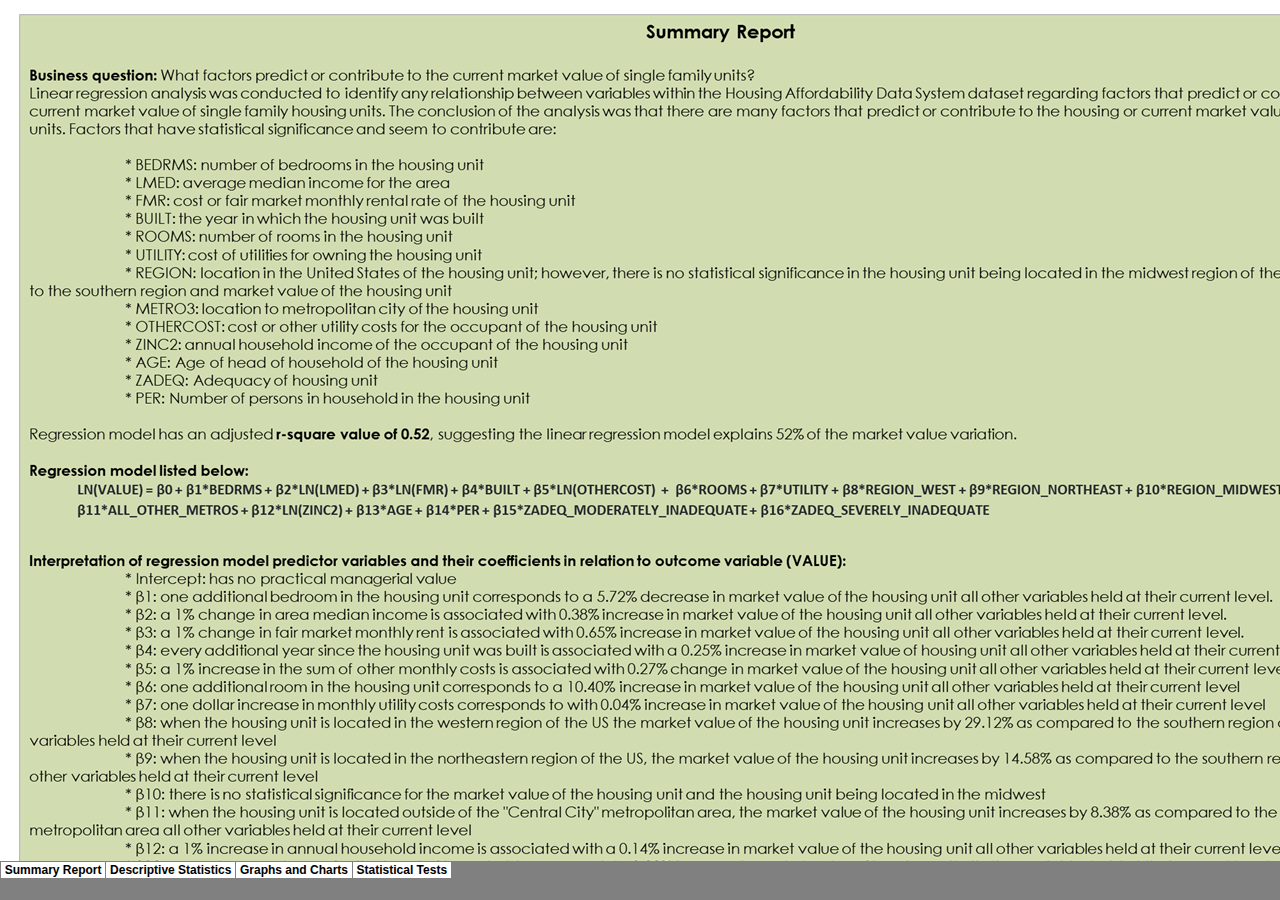
<file: HADS webpage files/tabstrip.htm>
<html>
<head>
<meta http-equiv=Content-Type content="text/html; charset=windows-1252">
<meta name=ProgId content=Excel.Sheet>
<meta name=Generator content="Microsoft Excel 15">
<link id=Main-File rel=Main-File
href="HousingAffordabilityDataSystem_AffordabilityandCostofBur.htm">
<![if IE]>
<base
href="tabstrip.htm"
id="webarch_temp_base_tag">
<![endif]>
<script language="JavaScript">
<!--
if (window.name!="frTabs")
 window.location.replace(document.all.item("Main-File").href);
//-->
</script>
<style>
<!--
A {
    text-decoration:none;
    color:#000000;
    font-size:9pt;
}
-->
</style>
</head>
<body topmargin=0 leftmargin=0 bgcolor="#808080">
<table border=0 cellspacing=1>
 <tr>
 <td bgcolor="#FFFFFF" nowrap><b><small><small>&nbsp;<a href="sheet001.htm" target="frSheet"><font face="Arial" color="#000000">Summary Report</font></a>&nbsp;</small></small></b></td>
 <td bgcolor="#FFFFFF" nowrap><b><small><small>&nbsp;<a href="sheet002.htm" target="frSheet"><font face="Arial" color="#000000">Descriptive Statistics</font></a>&nbsp;</small></small></b></td>
 <td bgcolor="#FFFFFF" nowrap><b><small><small>&nbsp;<a href="sheet003.htm" target="frSheet"><font face="Arial" color="#000000">Graphs and Charts</font></a>&nbsp;</small></small></b></td>
 <td bgcolor="#FFFFFF" nowrap><b><small><small>&nbsp;<a href="sheet004.htm" target="frSheet"><font face="Arial" color="#000000">Statistical Tests</font></a>&nbsp;</small></small></b></td>

 </tr>
</table>
</body>
</html>
</file>
